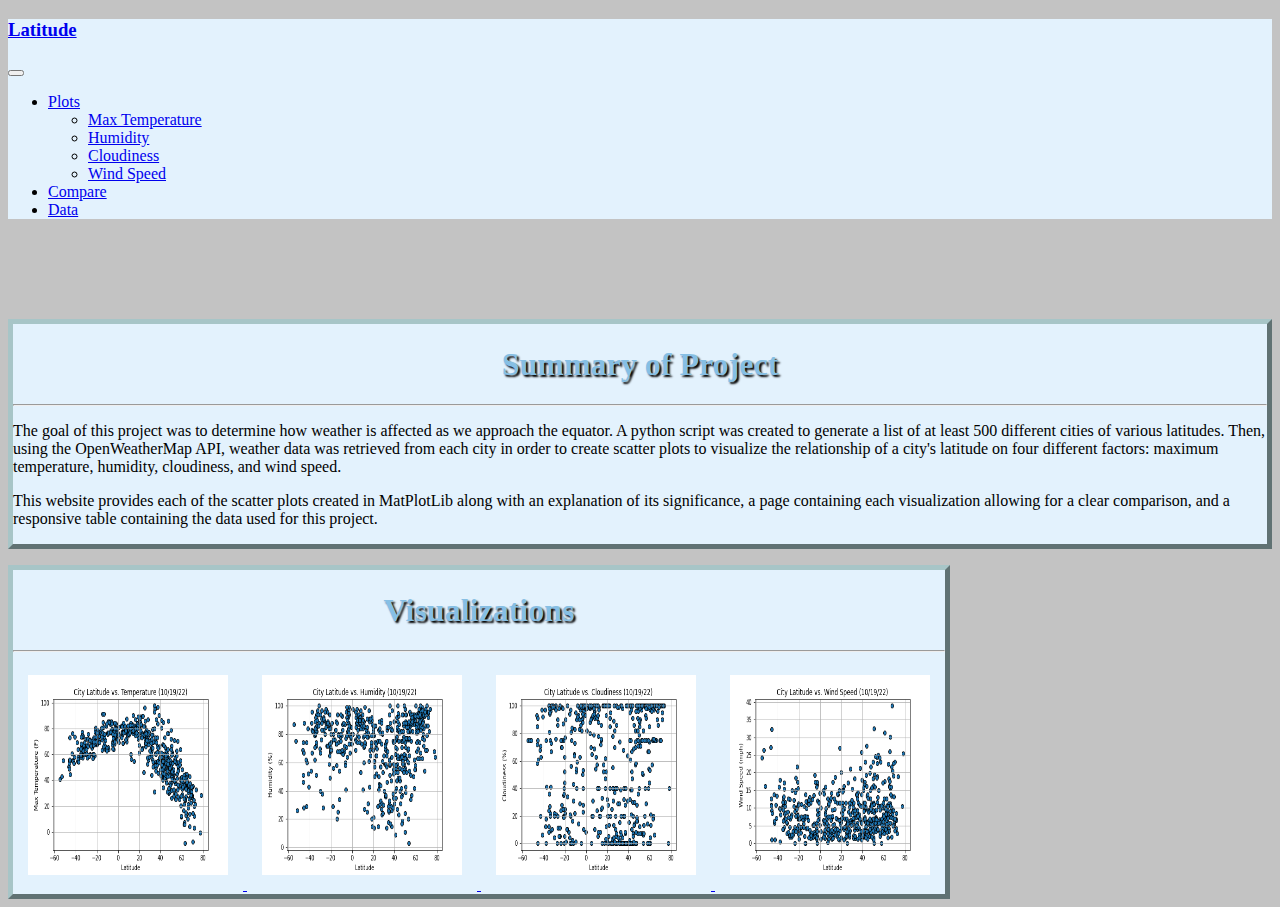
<file: index.html>
<!DOCTYPE html>
<html lang="en-us">
  <head>

    <meta charset="UTF-8">
    <meta name="viewport" content="width=device-width, initial-scale=1.0">
    <meta http-equiv="X-UA-Compatible" content="ie=edge">

    <title>Bootstrap Visualization Dashboard</title>

    <!-- Boostrap Stylesheet -->
    <link href="https://cdn.jsdelivr.net/npm/bootstrap@5.2.3/dist/css/bootstrap.min.css" rel="stylesheet" integrity="sha384-rbsA2VBKQhggwzxH7pPCaAqO46MgnOM80zW1RWuH61DGLwZJEdK2Kadq2F9CUG65" crossorigin="anonymous">

    <!-- Our own CSS stylesheet -->
    <link rel="stylesheet" href="https://mleopol1.github.io/Web-Design-Challenge/assets/css/styles.css" media="screen">

  </head>

  <body class="body">
    <!-- Start of navbar -->
    <nav class="navbar fixed-top navbar-expand-md">
        <span class="navbar-brand mb-0 h1">
          <a href="https://mleopol1.github.io/Web-Design-Challenge/index.html" class="nav-link"><h3><b>Latitude</b></h3></a>
          </span>
        <button type="button" data-bs-toggle="collapse" data-bs-target="#navbarNav" class="navbar-toggler" aria-controls="navbarNav" aria-expanded="false" aria-label="Toggle navigation">
          <span class="navbar-toggler-icon"></span>
        </button>
        <div class="collapse navbar-collapse" id="navbarNav">
            <ul class="navbar-nav">
                <li class="nav-item dropdown">
                    <a href="#" class="nav-link dropdown-toggle" id="navbarDropdown" role="button" data-bs-toggle="dropdown" aria-expanded="false">
                      Plots
                    </a>
                    <ul class="dropdown-menu" aria-labelledby="navbarDropdown">
                      <li><a class="dropdown-item" href="https://mleopol1.github.io/Web-Design-Challenge/visualizations/temp.html">Max Temperature</a></li>
                      <li><a class="dropdown-item" href="https://mleopol1.github.io/Web-Design-Challenge/visualizations/humidity.html">Humidity</a></li>
                      <li><a class="dropdown-item" href="https://mleopol1.github.io/Web-Design-Challenge/visualizations/cloudiness.html">Cloudiness</a></li>
                      <li><a class="dropdown-item" href="https://mleopol1.github.io/Web-Design-Challenge/visualizations/wind.html">Wind Speed</a></li>
                    </ul>
                </li>
                <li class="nav-item">
                    <a href="https://mleopol1.github.io/Web-Design-Challenge/comparison.html" class="nav-link">
                        Compare
                    </a>
                </li>
                <li class="nav-item ">
                    <a href="https://mleopol1.github.io/Web-Design-Challenge/data.html" class="nav-link">
                        Data
                    </a>
                </li>
            </ul>
        </div>
    </nav>
    <!-- End of navbar -->

    <!-- Start of container -->
    <div class="container">
        <div class="row">
            <div class="col-md-8">
                <div class="box1">
                    <h1 class="headers">Summary of Project</h1>
                    <hr>
                    <p>The goal of this project was to determine how weather is affected as we approach the equator. A python script was created to generate a list of at least 500 different cities of various latitudes. Then, using the OpenWeatherMap API, weather data was retrieved from each city in order to create scatter plots to visualize the relationship of a city's latitude on four different factors: maximum temperature, humidity, cloudiness, and wind speed.</p>
                    <p>This website provides each of the scatter plots created in MatPlotLib along with an explanation of its significance, a page containing each visualization allowing for a clear comparison, and a responsive table containing the data used for this project.</p>
                </div>
            </div>
            <div class="col-md-4">
                <div class="visualization_preview">
                    <h1 class="headers">Visualizations</h1>
                    <hr>
                    <a href="https://mleopol1.github.io/Web-Design-Challenge/visualizations/temp.html">
                        <img class="preview" src="assets/images/Lat_vs_Temp.png" alt="Max Temp" title="Latitude vs. Max Temp">
                    </a>
                    <a href="https://mleopol1.github.io/Web-Design-Challenge/visualizations/humidity.html">
                        <img class="preview" src="assets/images/Lat_vs_Humidity.png" alt="Humidity" title="Latitude vs. Humidity">
                    </a>
                    <a href="https://mleopol1.github.io/Web-Design-Challenge/visualizations/cloudiness.html">
                        <img class="preview" src="assets/images/Lat_vs_Cloudiness.png" alt="Cloudiness" title="Latitude vs. Cloudiness">
                    </a>
                    <a href="https://mleopol1.github.io/Web-Design-Challenge/visualizations/wind.html">
                        <img class="preview" src="assets/images/Lat_vs_Wind.png" alt="Wind"
                        title="Latitude vs. Wind Speed">
                    </a>
                </div>  
            </div>
        </div>
    </div>
    <!-- End of container -->

    <!-- jQuery CDN -->
    <script src="https://code.jquery.com/jquery-3.6.1.js" integrity="sha256-3zlB5s2uwoUzrXK3BT7AX3FyvojsraNFxCc2vC/7pNI=" crossorigin="anonymous"></script>

    <!-- Bootstrap CDN -->
    <script src="https://cdn.jsdelivr.net/npm/bootstrap@5.2.3/dist/js/bootstrap.bundle.min.js"></script>
  </body>

</html>
</file>
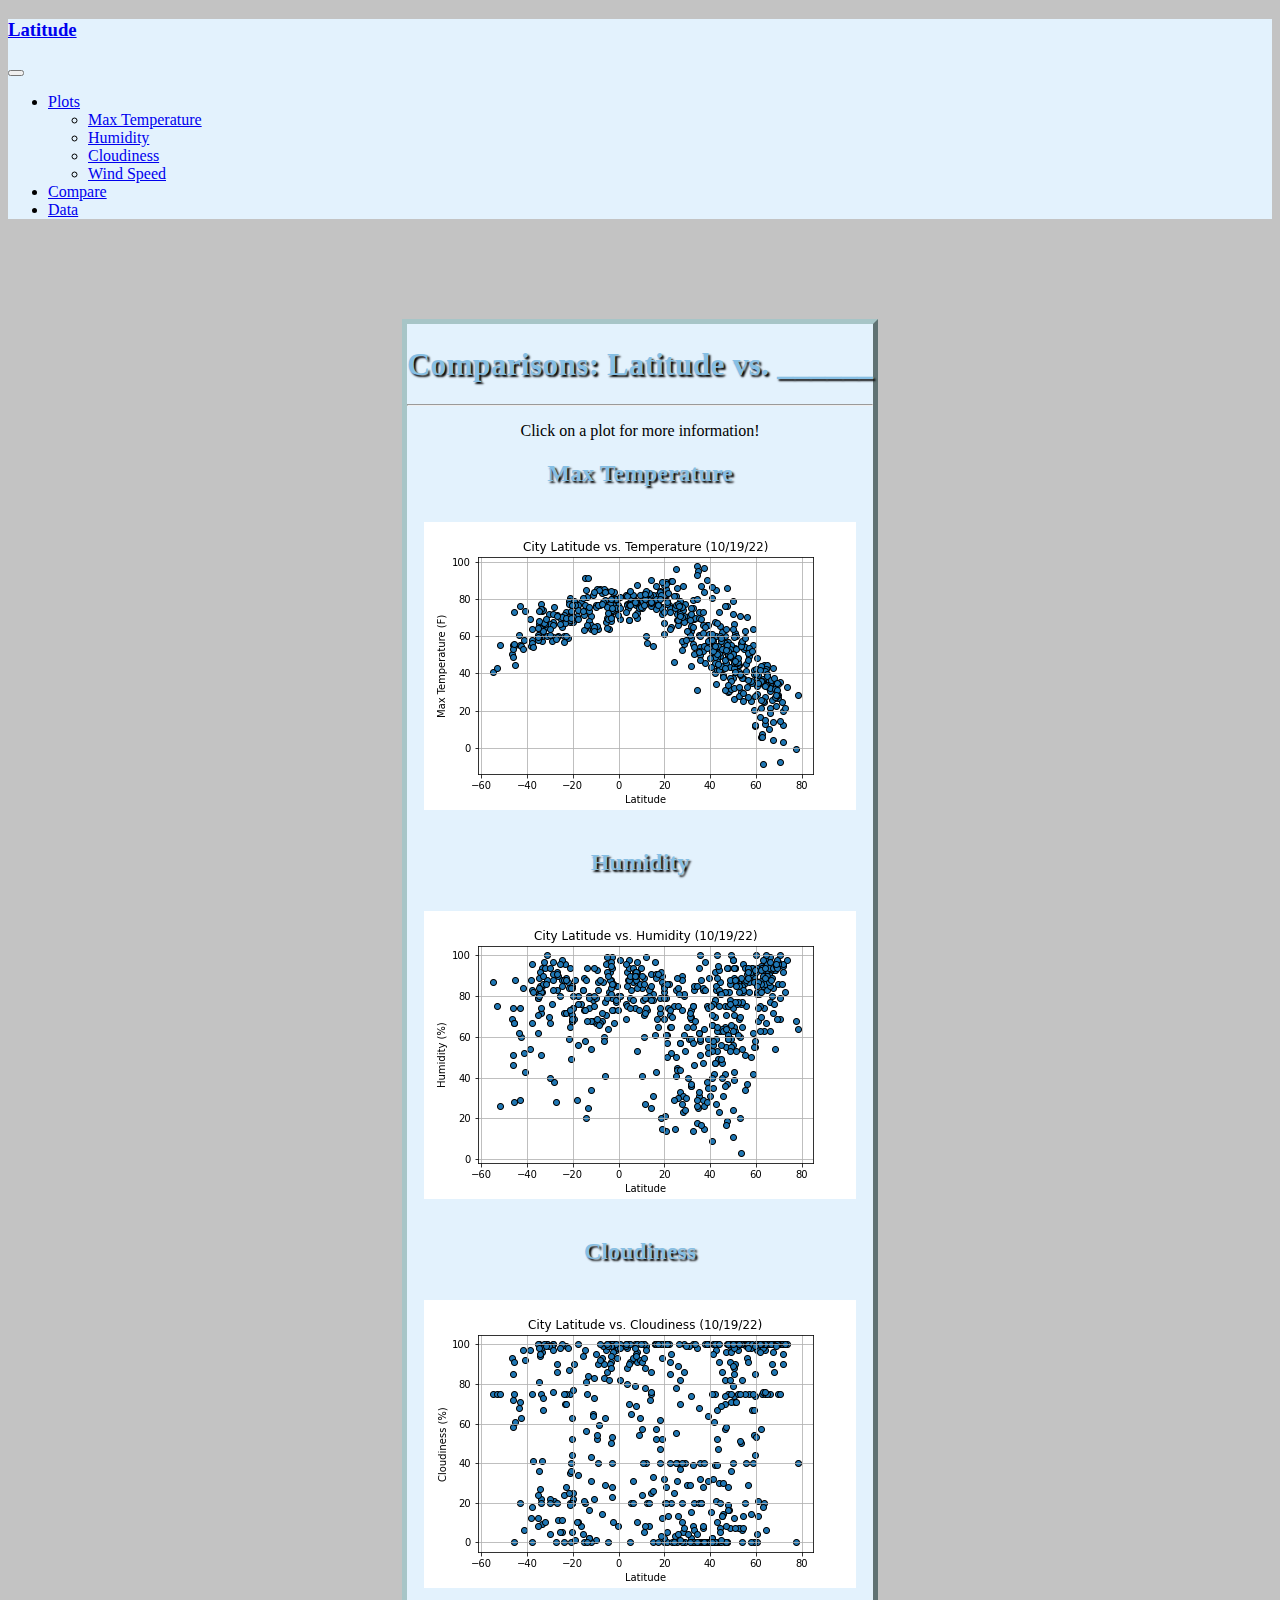
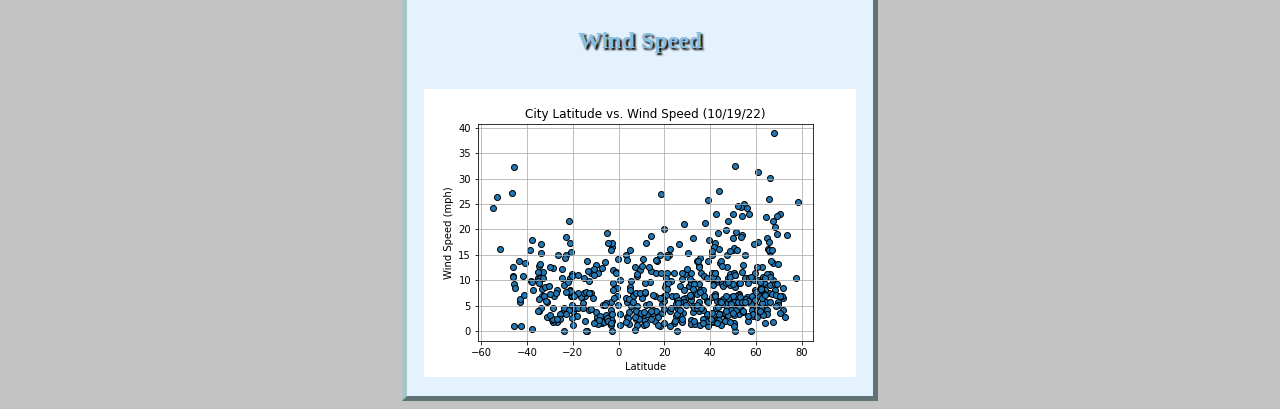
<file: comparison.html>
<!DOCTYPE html>
<html lang="en-us">
  <head>

    <meta charset="UTF-8">
    <meta name="viewport" content="width=device-width, initial-scale=1.0">
    <meta http-equiv="X-UA-Compatible" content="ie=edge">

    <!-- Add a title here -->

    <!-- Boostrap Stylesheet -->
    <link href="https://cdn.jsdelivr.net/npm/bootstrap@5.2.3/dist/css/bootstrap.min.css" rel="stylesheet" integrity="sha384-rbsA2VBKQhggwzxH7pPCaAqO46MgnOM80zW1RWuH61DGLwZJEdK2Kadq2F9CUG65" crossorigin="anonymous">

    <!-- Our own CSS stylesheet -->
    <link rel="stylesheet" href="https://mleopol1.github.io/Web-Design-Challenge/assets/css/styles.css" media="screen">

  </head>

  <body class="body">
    <!-- Start of navbar -->
    <nav class="navbar fixed-top navbar-expand-md">
      <span class="navbar-brand mb-0 h1">
        <a href="https://mleopol1.github.io/Web-Design-Challenge/index.html" class="nav-link"><h3><b>Latitude</b></h3></a>
        </span>
      <button type="button" data-bs-toggle="collapse" data-bs-target="#navbarNav" class="navbar-toggler" aria-controls="navbarNav" aria-expanded="false" aria-label="Toggle navigation">
        <span class="navbar-toggler-icon"></span>
      </button>
      <div class="collapse navbar-collapse" id="navbarNav">
          <ul class="navbar-nav">
              <li class="nav-item dropdown">
                  <a href="#" class="nav-link dropdown-toggle" id="navbarDropdown" role="button" data-bs-toggle="dropdown" aria-expanded="false">
                    Plots
                  </a>
                  <ul class="dropdown-menu" aria-labelledby="navbarDropdown">
                    <li><a class="dropdown-item" href="https://mleopol1.github.io/Web-Design-Challenge/visualizations/temp.html">Max Temperature</a></li>
                    <li><a class="dropdown-item" href="https://mleopol1.github.io/Web-Design-Challenge/visualizations/humidity.html">Humidity</a></li>
                    <li><a class="dropdown-item" href="https://mleopol1.github.io/Web-Design-Challenge/visualizations/cloudiness.html">Cloudiness</a></li>
                    <li><a class="dropdown-item" href="https://mleopol1.github.io/Web-Design-Challenge/visualizations/wind.html">Wind Speed</a></li>
                  </ul>
              </li>
              <li class="nav-item active">
                  <a href="https://mleopol1.github.io/Web-Design-Challenge/comparison.html" class="nav-link active">
                      Compare
                  </a>
              </li>
              <li class="nav-item ">
                  <a href="https://mleopol1.github.io/Web-Design-Challenge/data.html" class="nav-link">
                      Data
                  </a>
              </li>
          </ul>
      </div>
  </nav>
    <!-- End of navbar -->

    <!-- Start of container -->
<div class="container">
    <div class="comparisons">
        <h1 class="headers">Comparisons: Latitude vs. ______</h1>
        <hr>
        <p><center>Click on a plot for more information!</center></p>
        <div class="row">
            <div class="col-sm-12 col-md-6">
                <h2 class="compare_headers">Max Temperature</h2>
                <a href="https://mleopol1.github.io/Web-Design-Challenge/visualizations/temp.html">
                    <center><img class="compare" src="https://mleopol1.github.io/Web-Design-Challenge/assets/images/Lat_vs_Temp.png" alt="Max Temp" title="Latitude vs. Max Temp"></center>
                </a>
            </div>
            <div class="col-sm-12 col-md-6">
                <h2 class="compare_headers">Humidity</h2>
                <a href="https://mleopol1.github.io/Web-Design-Challenge/visualizations/humidity.html">
                    <center><img class="compare" src="https://mleopol1.github.io/Web-Design-Challenge/assets/images/Lat_vs_Humidity.png" alt="Humidity" title="Latitude vs. Humidity"></center>
                </a>
            </div>
        </div>
        <div class="row">
            <div class="col-sm-12 col-md-6">
                <h2 class="compare_headers">Cloudiness</h2>
                <a href="https://mleopol1.github.io/Web-Design-Challenge/visualizations/cloudiness.html">
                    <center><img class="compare" src="https://mleopol1.github.io/Web-Design-Challenge/assets/images/Lat_vs_Cloudiness.png" alt="Cloudiness" title="Latitude vs. Cloudiness"></center>
                </a>
            </div>
            <div class="col-sm-12 col-md-6">
                <h2 class="compare_headers">Wind Speed</h2>
                <a href="https://mleopol1.github.io/Web-Design-Challenge/visualizations/wind.html">
                    <center><img class="compare" src="https://mleopol1.github.io/Web-Design-Challenge/assets/images/Lat_vs_Wind.png" alt="Wind Speed" title="Latitude vs. Wind Speed"></center>
                </a>
            </div>
        </div>
    </div>  
</div>
    <!-- End of container -->

    <!-- jQuery CDN -->
    <script src="https://code.jquery.com/jquery-3.6.1.js" integrity="sha256-3zlB5s2uwoUzrXK3BT7AX3FyvojsraNFxCc2vC/7pNI=" crossorigin="anonymous"></script>

    <!-- Bootstrap CDN -->
    <script src="https://cdn.jsdelivr.net/npm/bootstrap@5.2.3/dist/js/bootstrap.bundle.min.js"></script>
  </body>

</html>
</file>
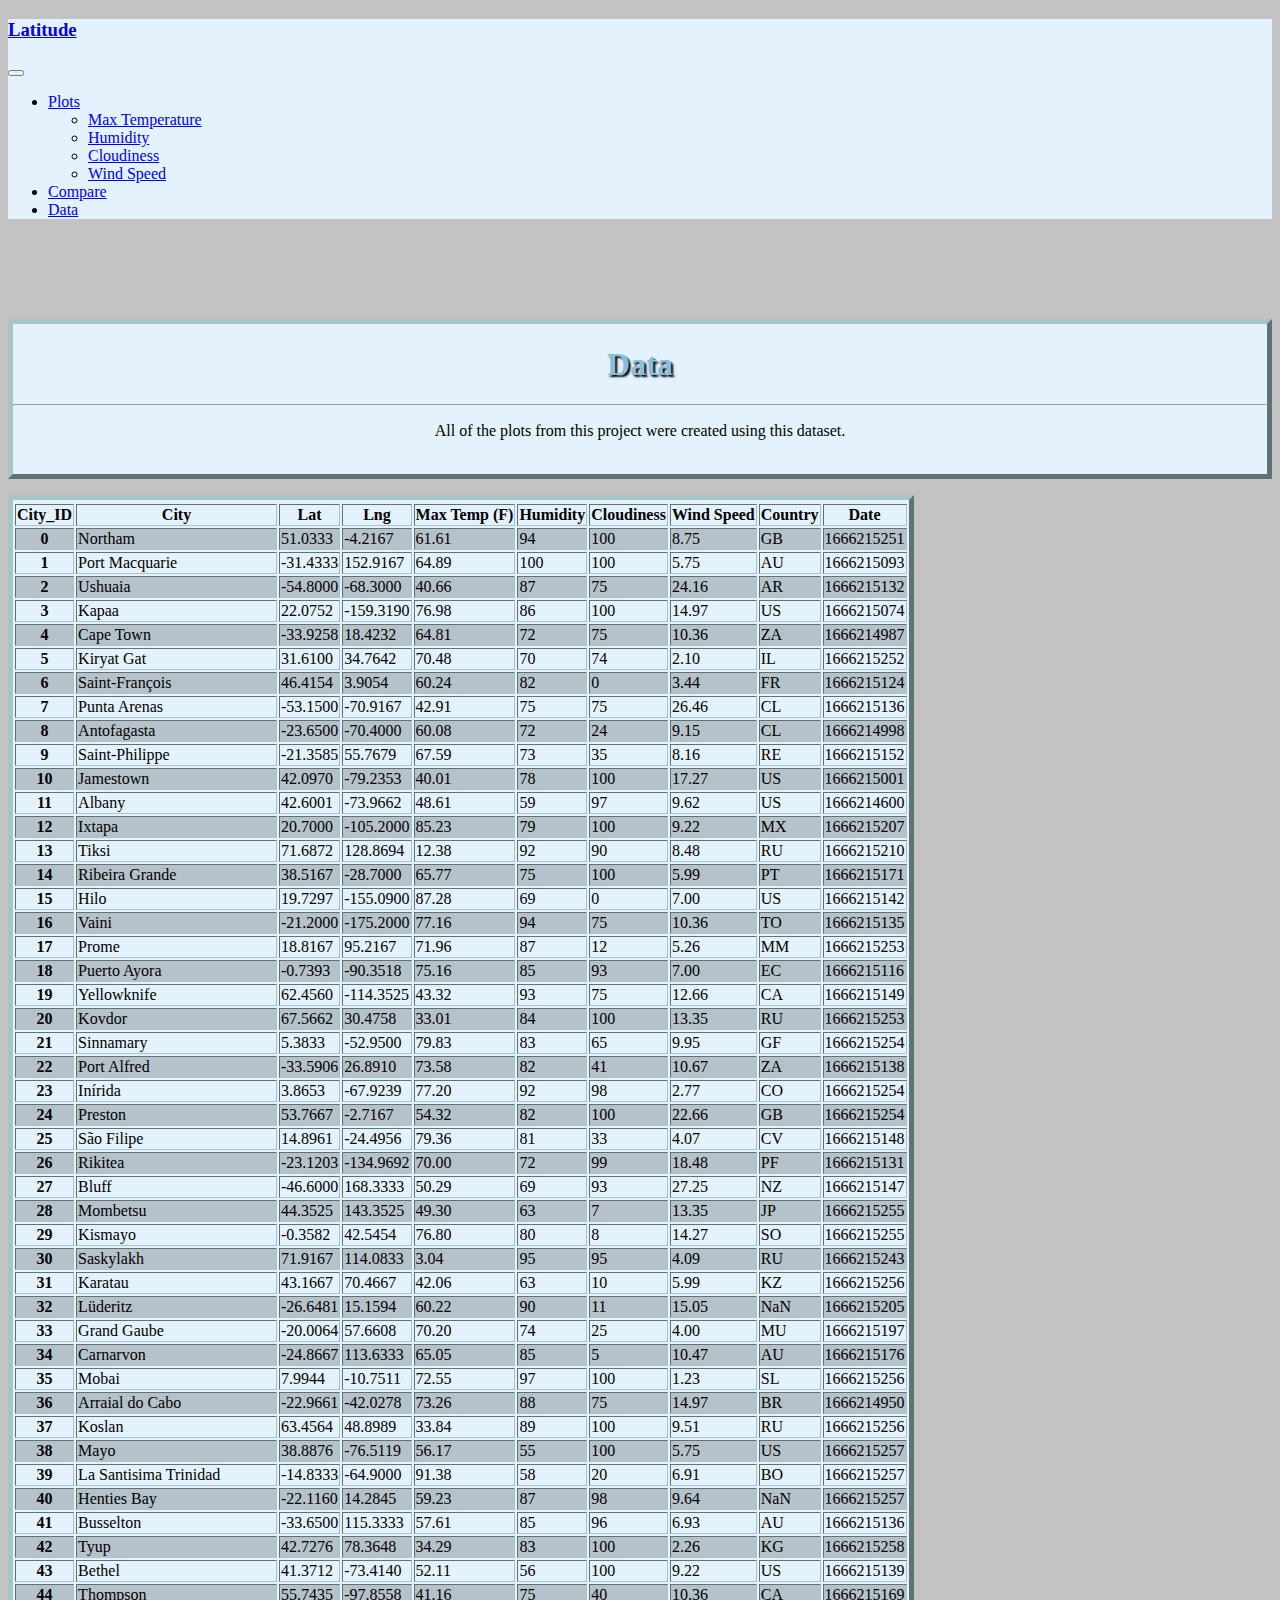
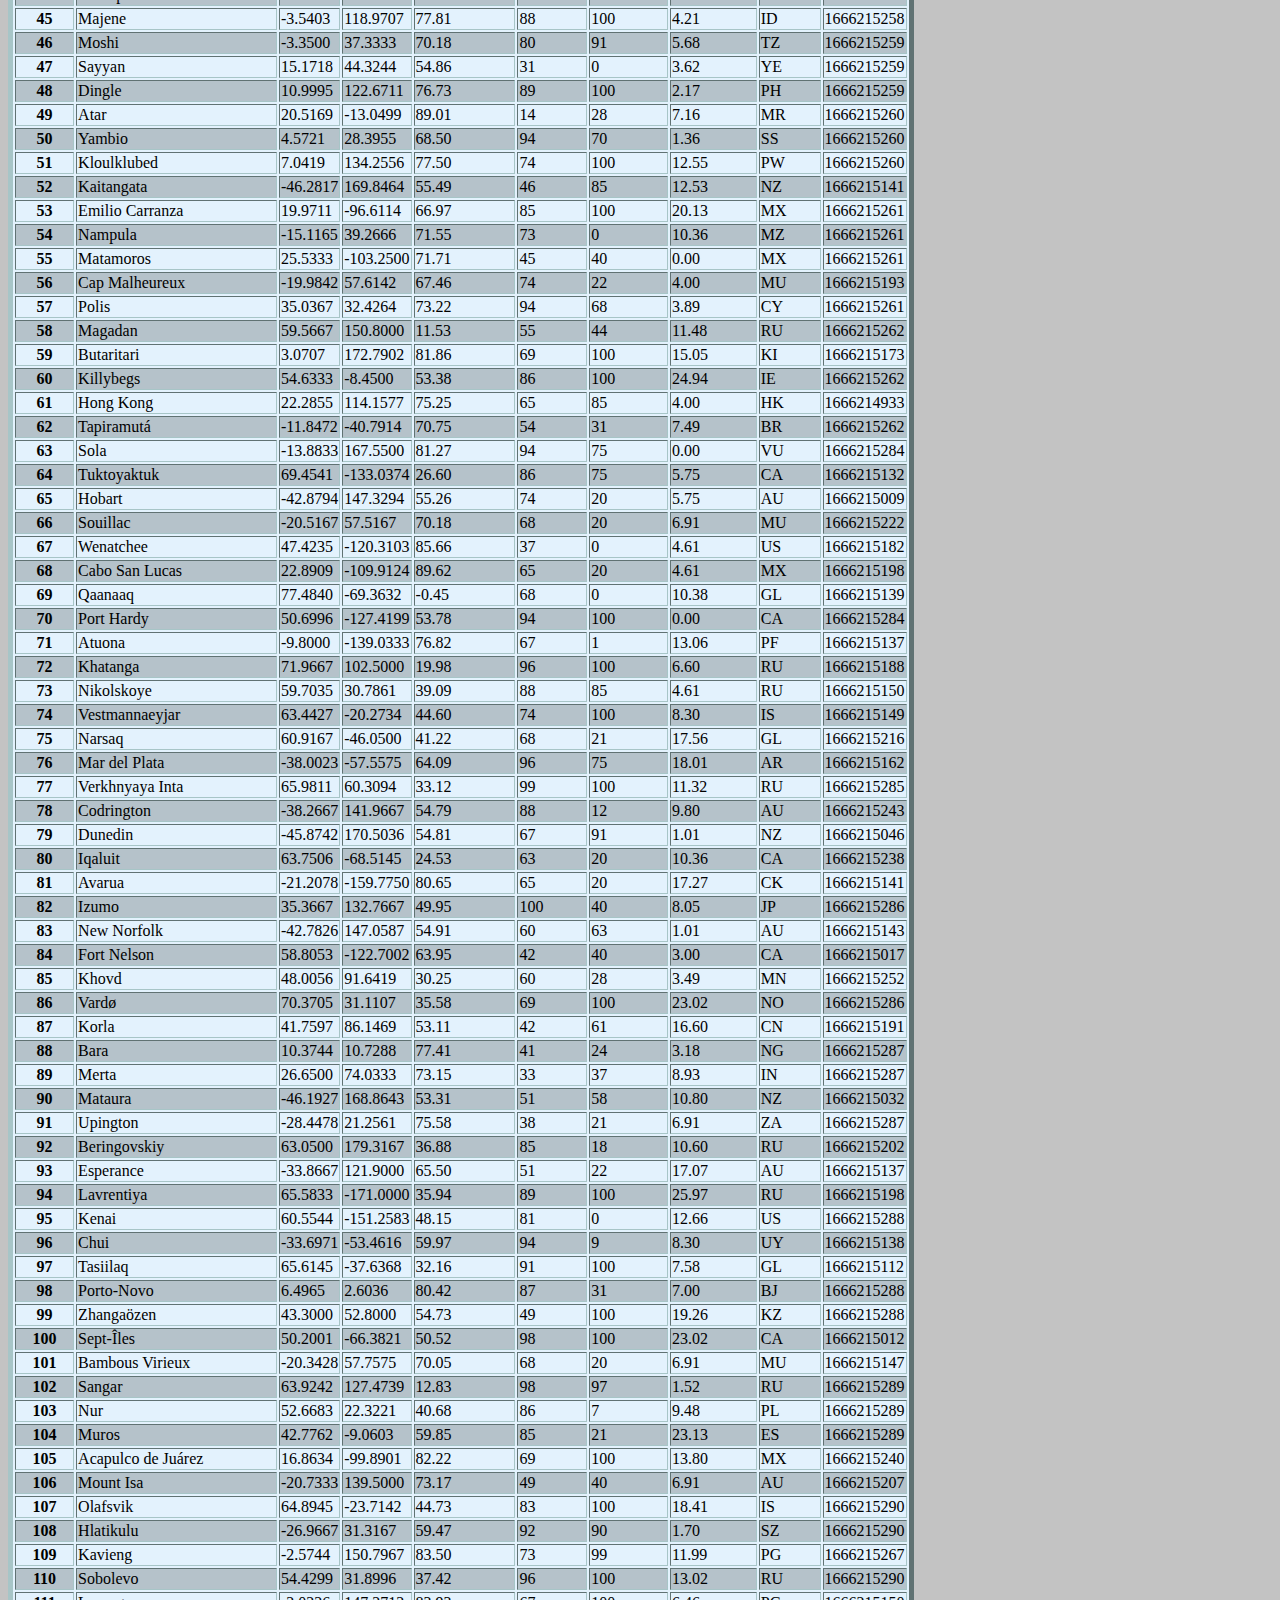
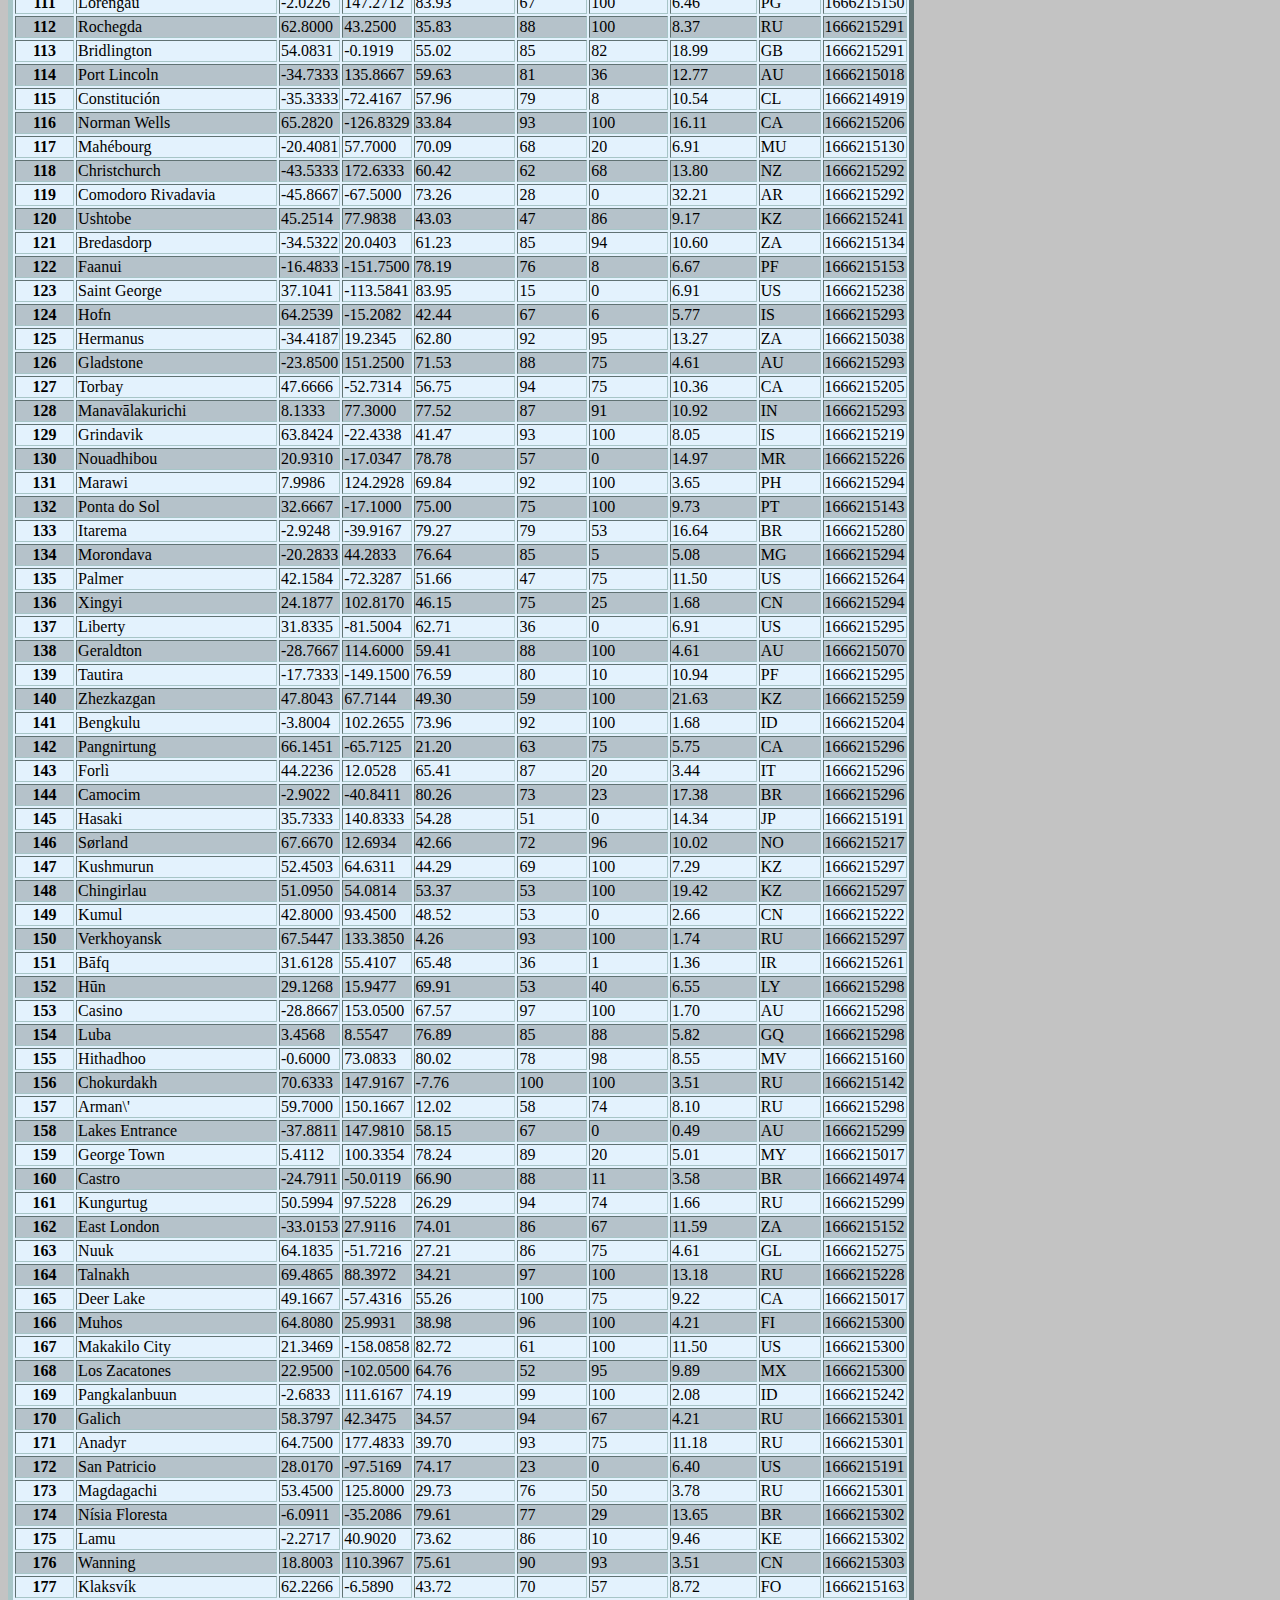
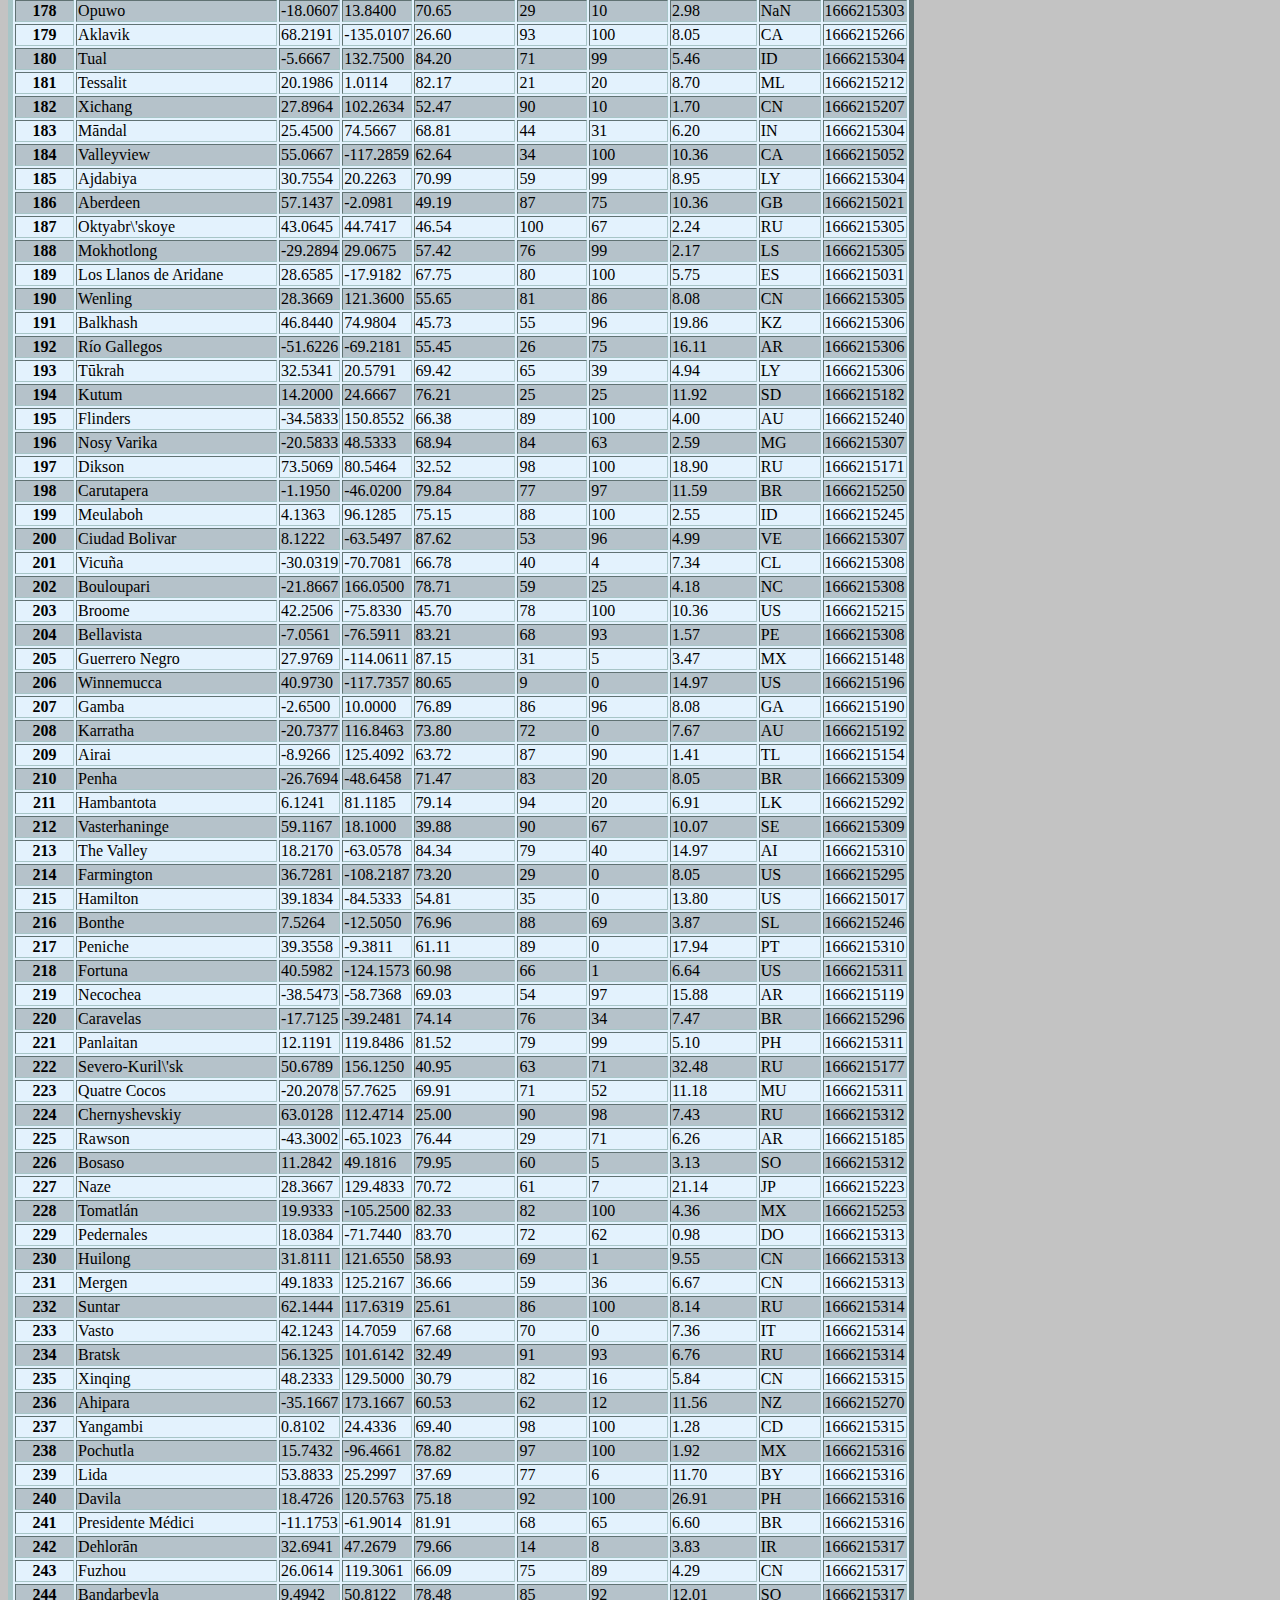
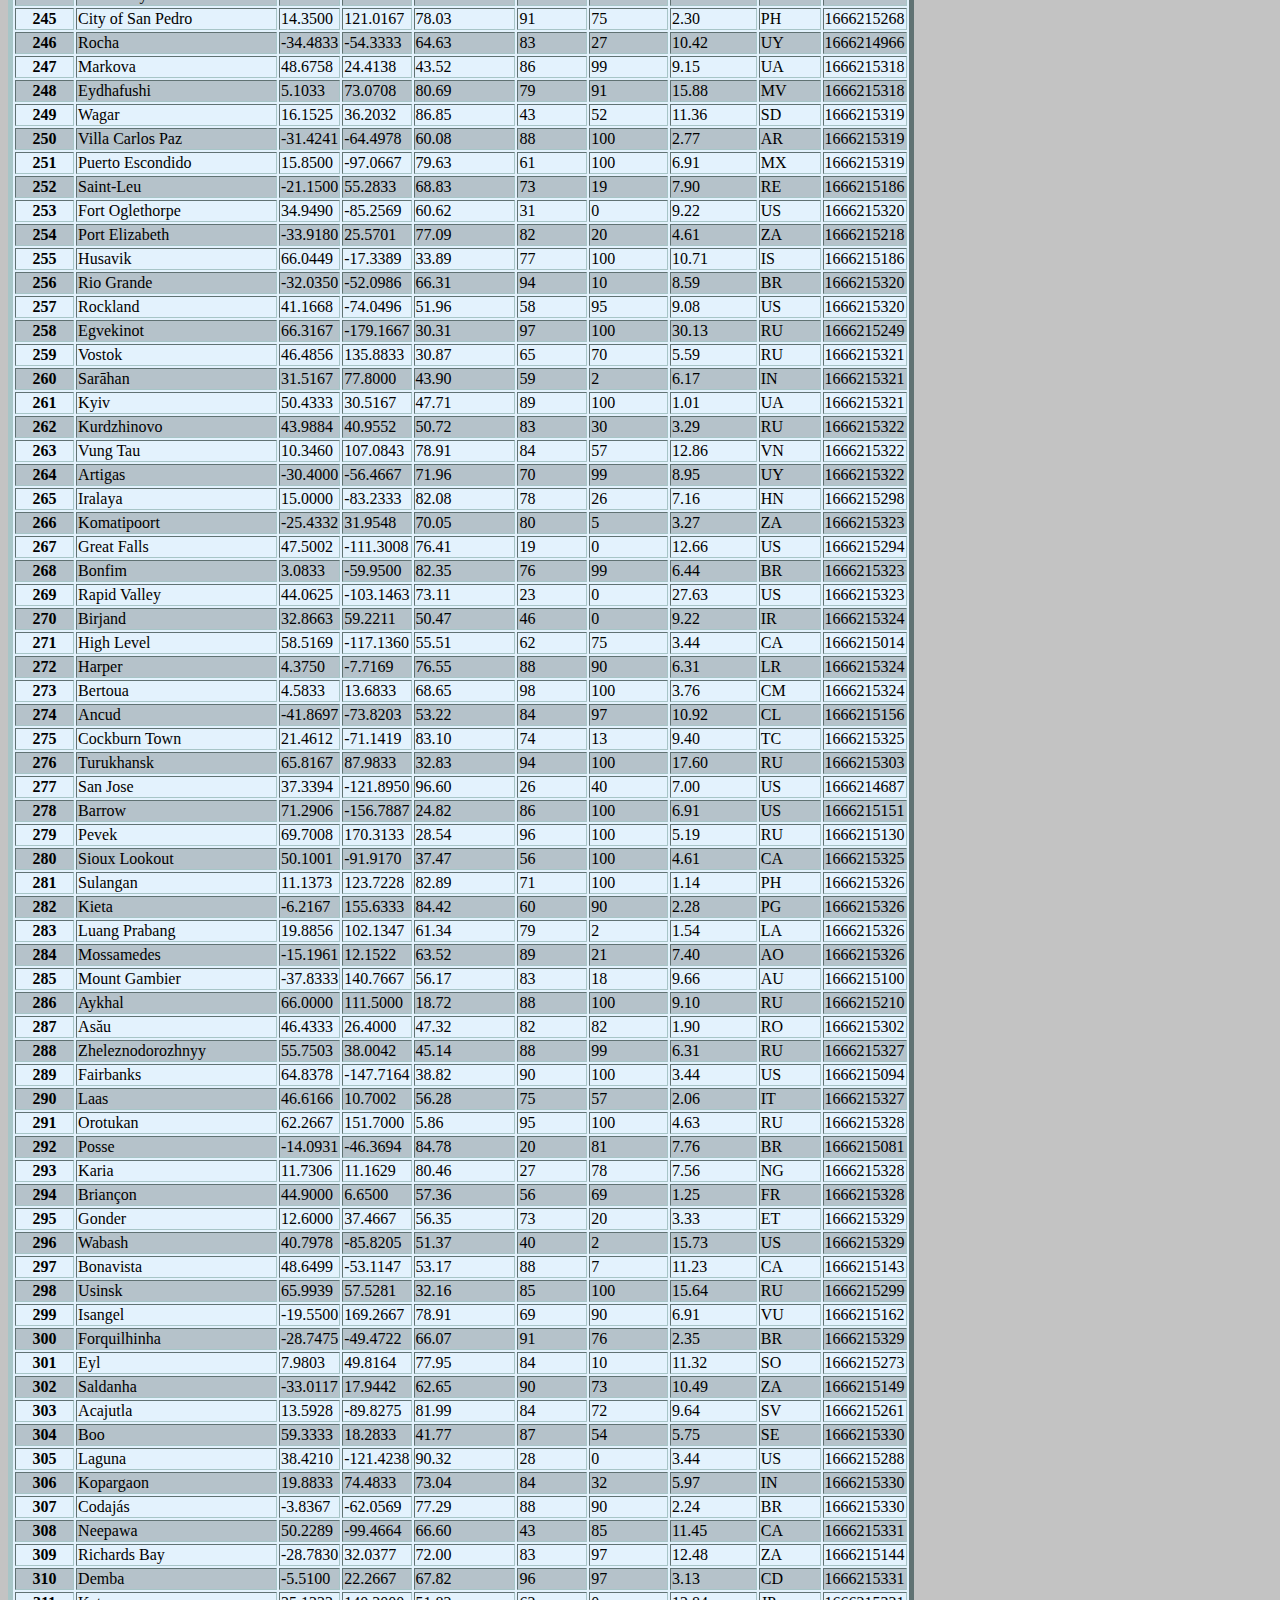
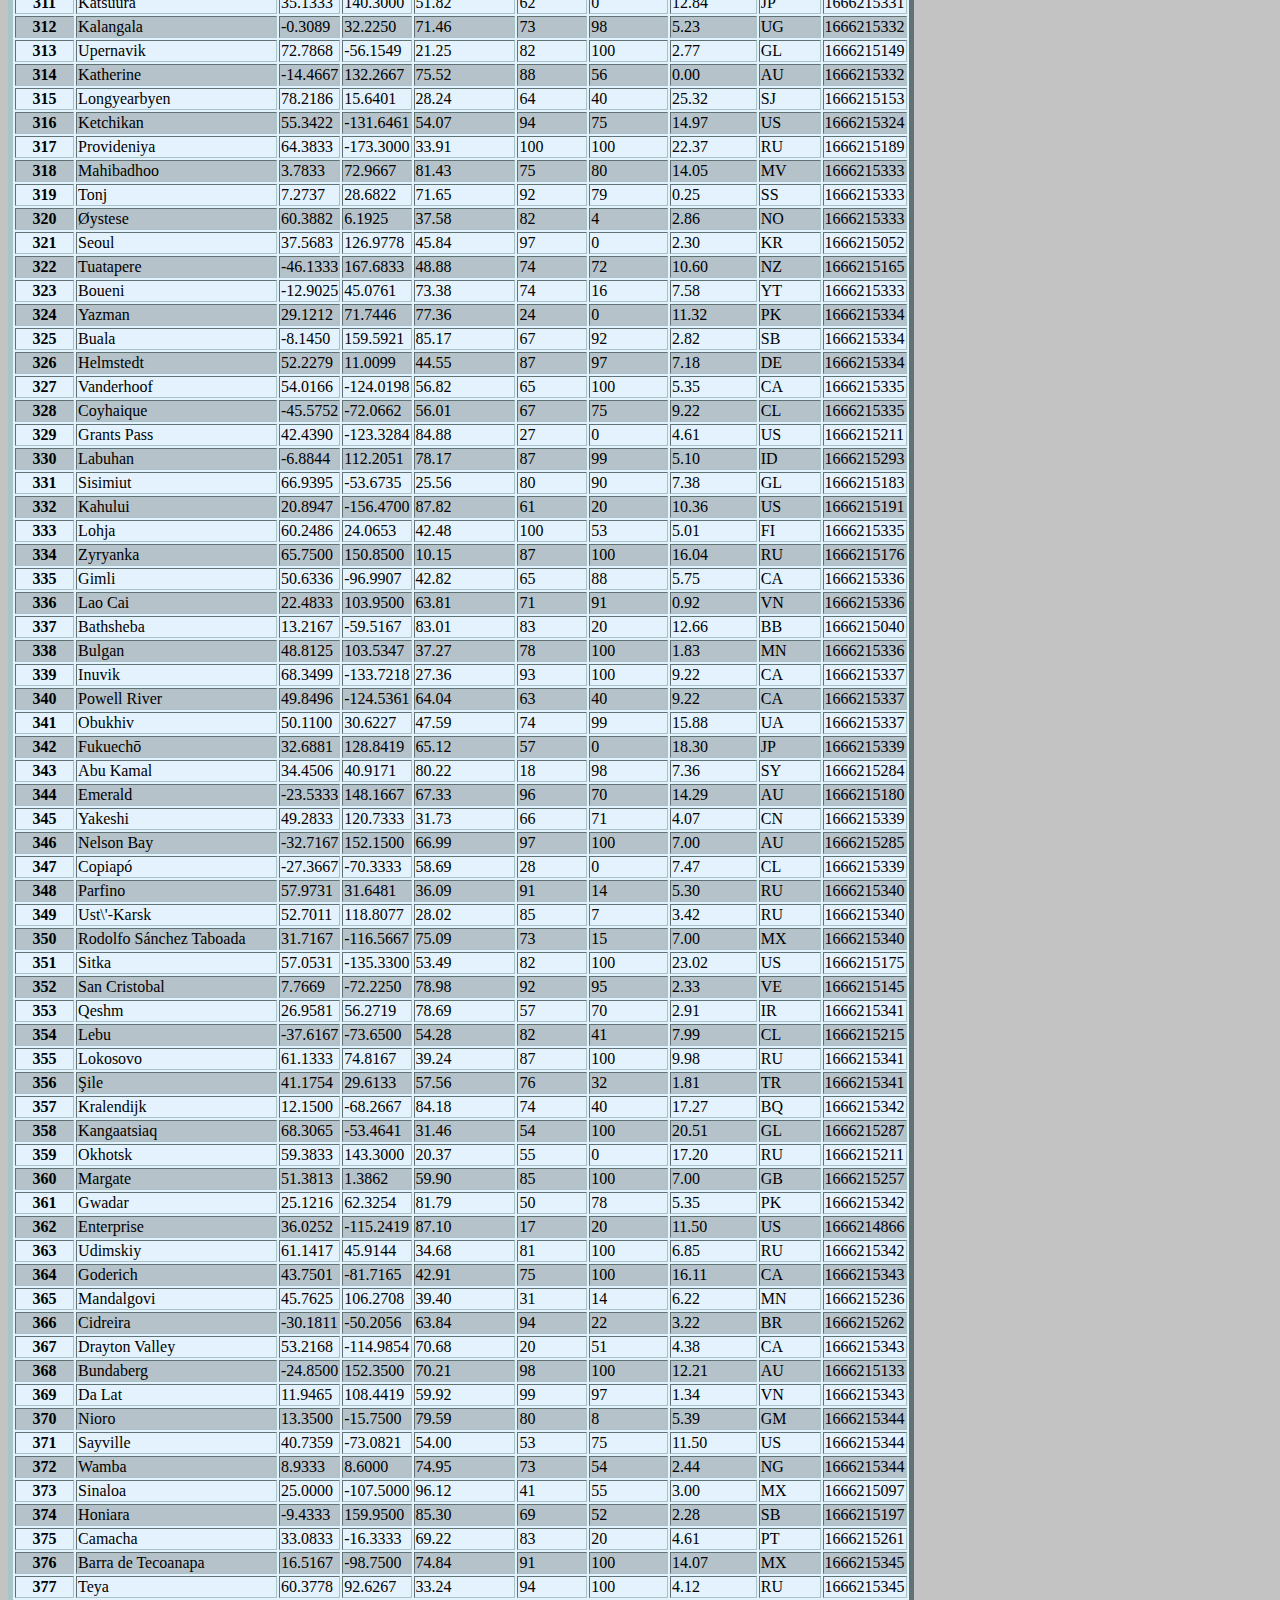
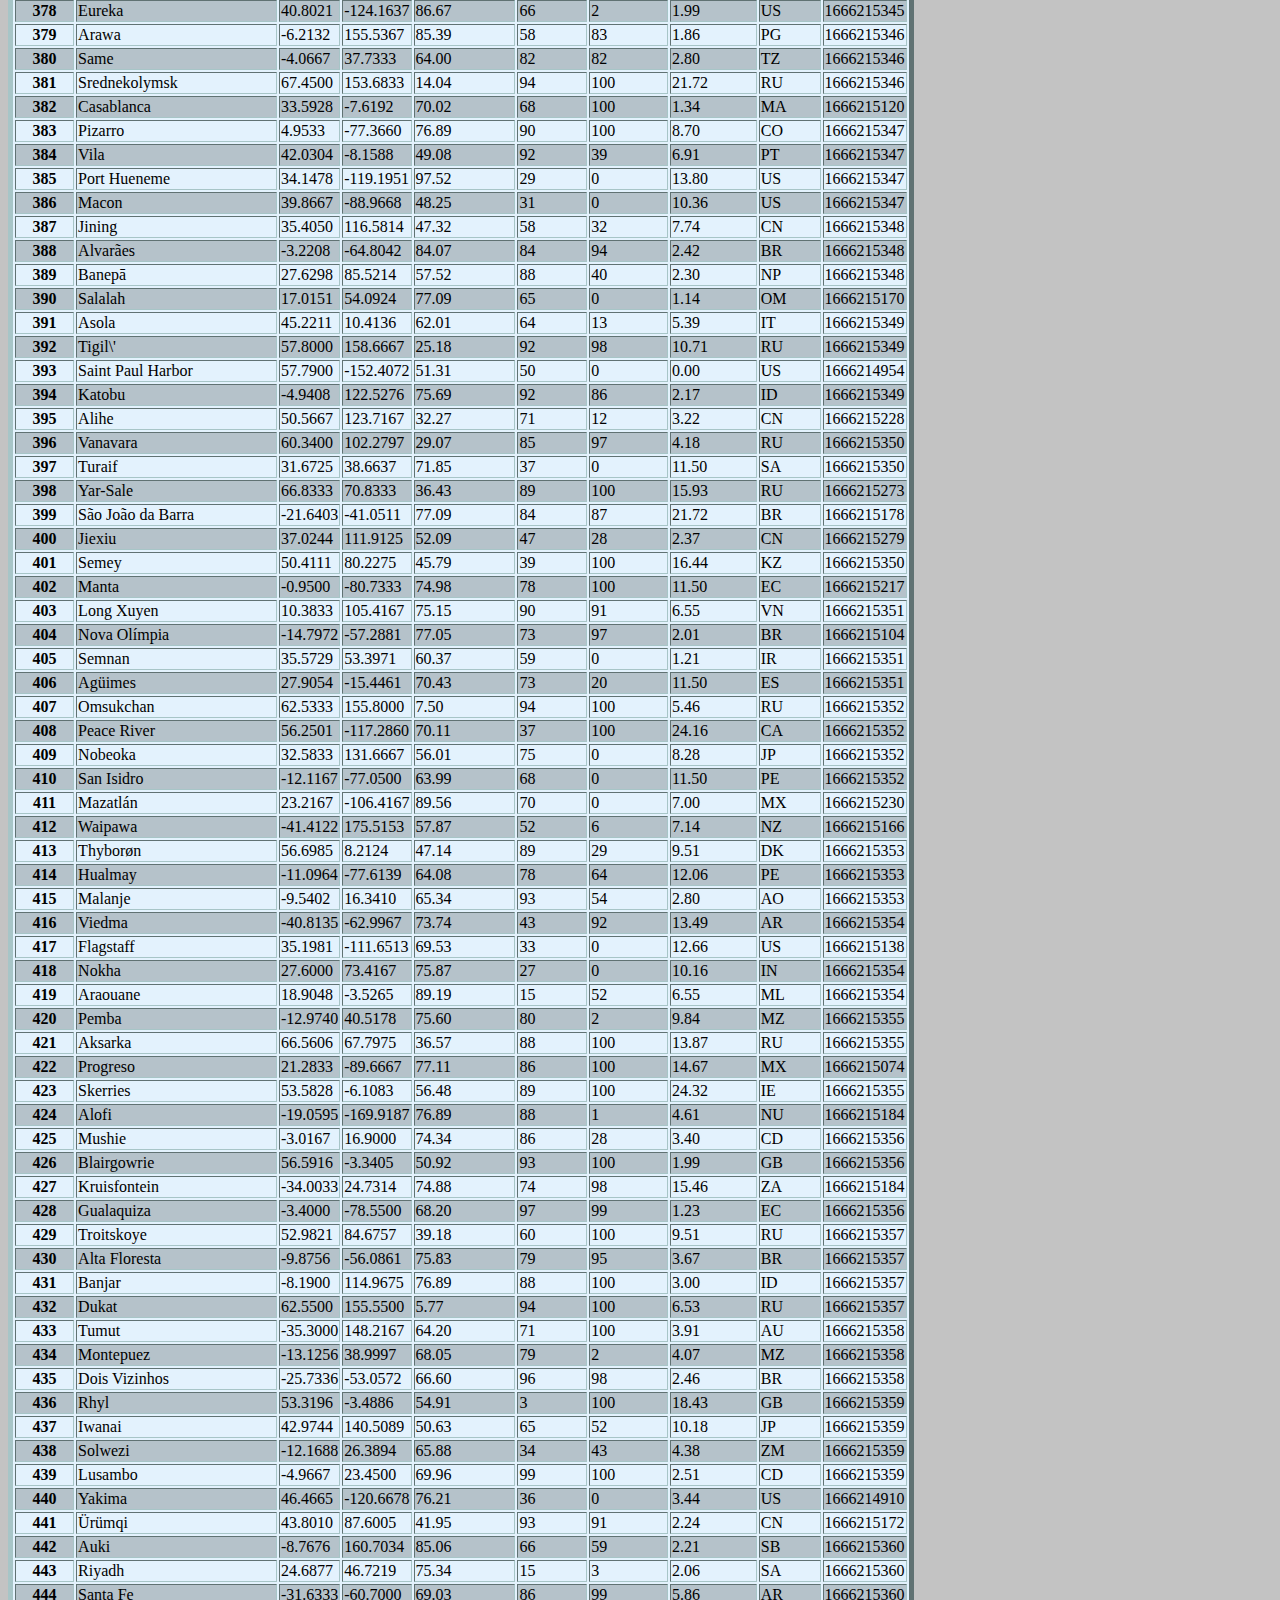
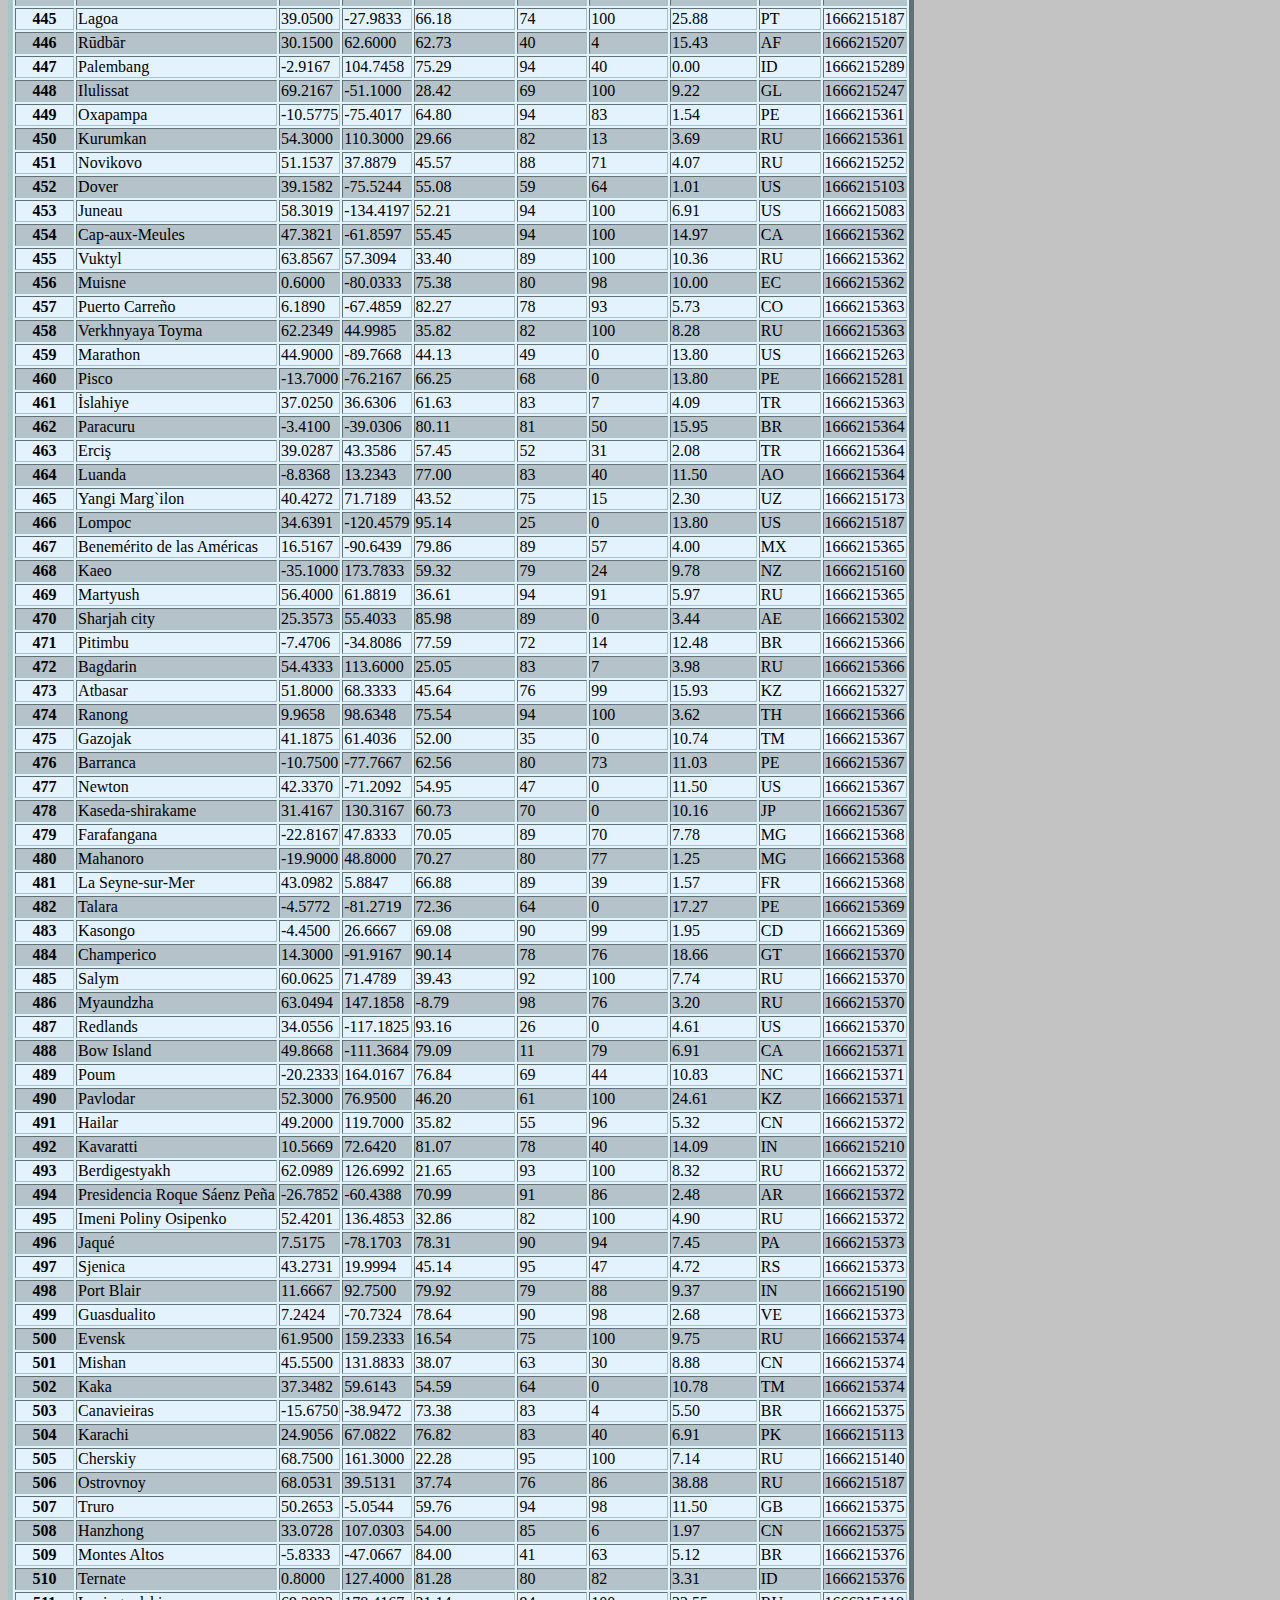
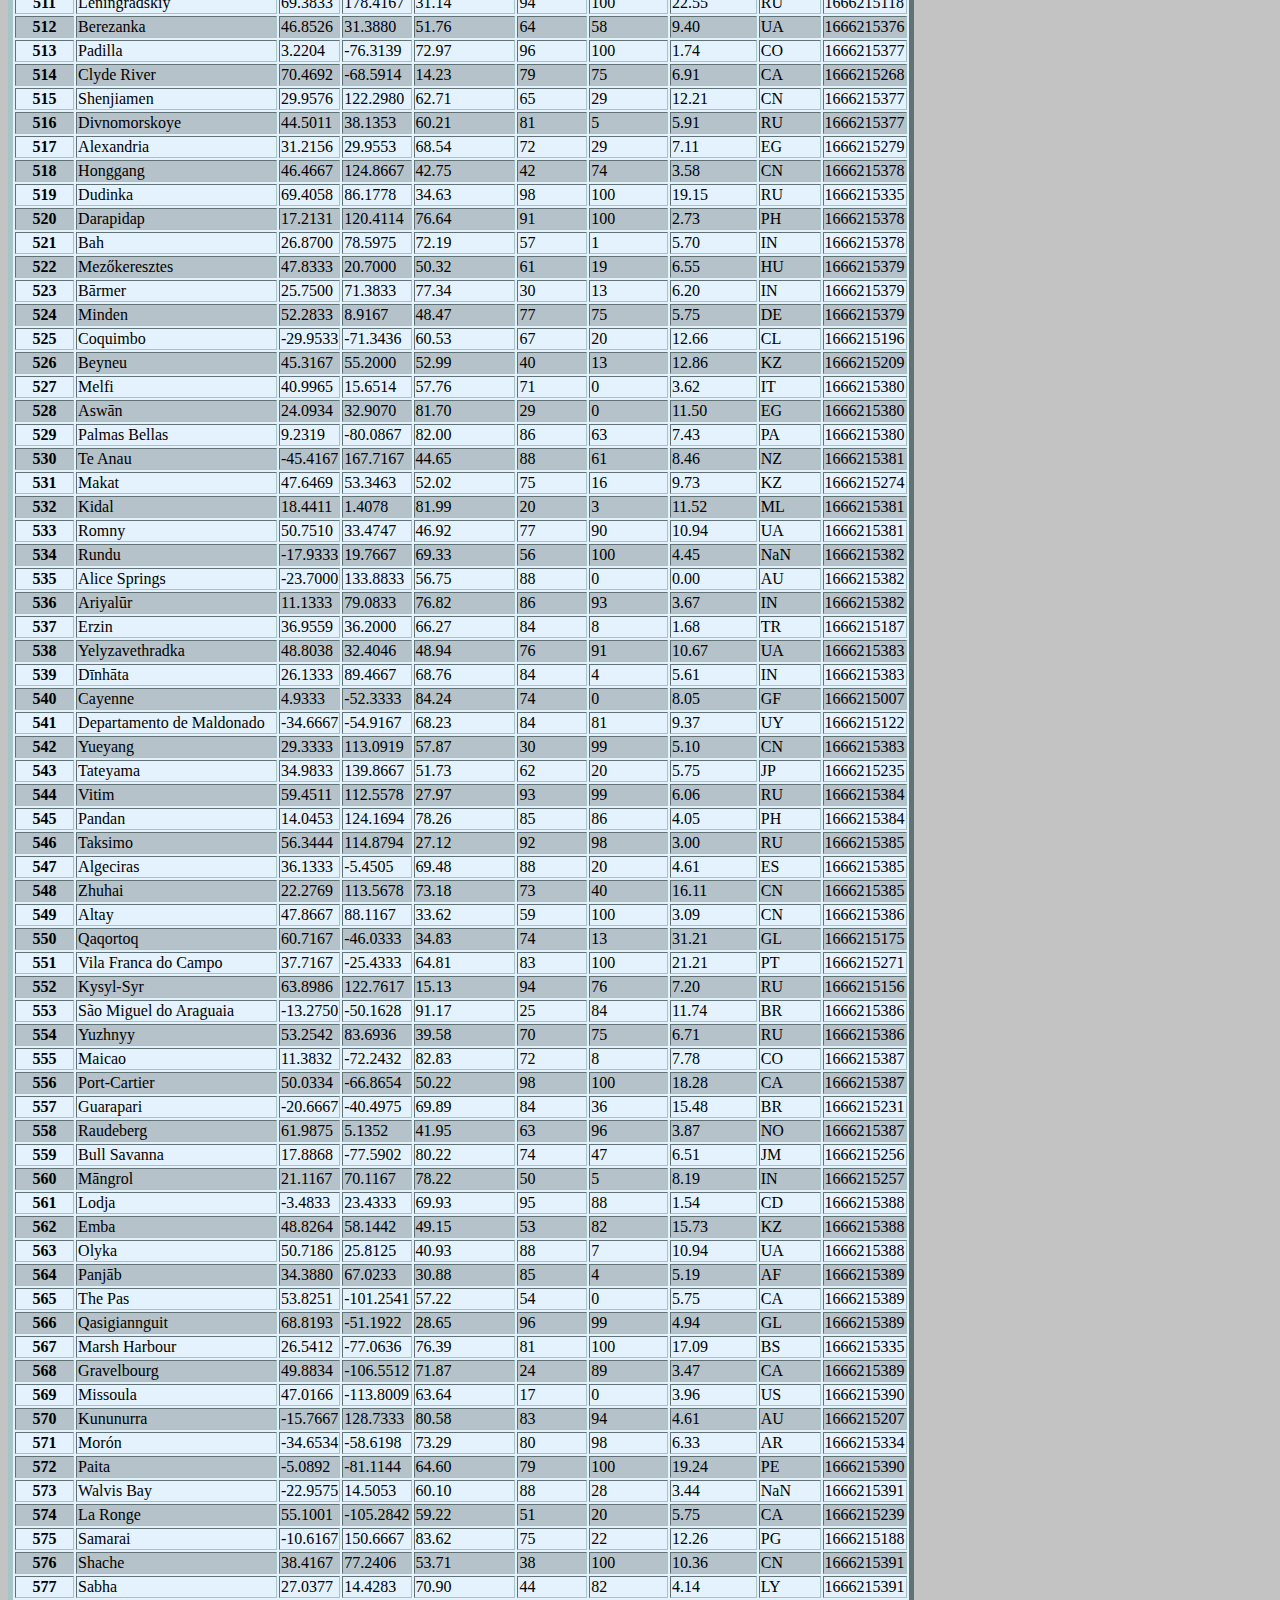
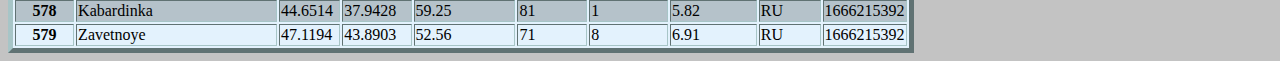
<file: data.html>
<!DOCTYPE html>
<html lang="en-us">
  <head>

    <meta charset="UTF-8">
    <meta name="viewport" content="width=device-width, initial-scale=1.0">
    <meta http-equiv="X-UA-Compatible" content="ie=edge">

    <!-- Add a title here -->

    <!-- Boostrap Stylesheet -->
    <link href="https://cdn.jsdelivr.net/npm/bootstrap@5.2.3/dist/css/bootstrap.min.css" rel="stylesheet" integrity="sha384-rbsA2VBKQhggwzxH7pPCaAqO46MgnOM80zW1RWuH61DGLwZJEdK2Kadq2F9CUG65" crossorigin="anonymous">

    <!-- Our own CSS stylesheet -->
    <link rel="stylesheet" href="https://mleopol1.github.io/Web-Design-Challenge/assets/css/styles.css" media="screen">

  </head>

  <body class="body">
    <!-- Start of navbar -->
    <nav class="navbar fixed-top navbar-expand-md">
        <span class="navbar-brand mb-0 h1">
          <a href="https://mleopol1.github.io/Web-Design-Challenge/index.html" class="nav-link"><h3><b>Latitude</b></h3></a>
          </span>
        <button type="button" data-bs-toggle="collapse" data-bs-target="#navbarNav" class="navbar-toggler" aria-controls="navbarNav" aria-expanded="false" aria-label="Toggle navigation">
          <span class="navbar-toggler-icon"></span>
        </button>
        <div class="collapse navbar-collapse" id="navbarNav">
            <ul class="navbar-nav">
                <li class="nav-item dropdown">
                    <a href="#" class="nav-link dropdown-toggle" id="navbarDropdown" role="button" data-bs-toggle="dropdown" aria-expanded="false">
                      Plots
                    </a>
                    <ul class="dropdown-menu" aria-labelledby="navbarDropdown">
                      <li><a class="dropdown-item" href="https://mleopol1.github.io/Web-Design-Challenge/visualizations/temp.html">Max Temperature</a></li>
                      <li><a class="dropdown-item" href="https://mleopol1.github.io/Web-Design-Challenge/visualizations/humidity.html">Humidity</a></li>
                      <li><a class="dropdown-item" href="https://mleopol1.github.io/Web-Design-Challenge/visualizations/cloudiness.html">Cloudiness</a></li>
                      <li><a class="dropdown-item" href="https://mleopol1.github.io/Web-Design-Challenge/visualizations/wind.html">Wind Speed</a></li>
                    </ul>
                </li>
                <li class="nav-item">
                    <a href="https://mleopol1.github.io/Web-Design-Challenge/comparison.html" class="nav-link">
                        Compare
                    </a>
                </li>
                <li class="nav-item active">
                    <a href="https://mleopol1.github.io/Web-Design-Challenge/data.html" class="nav-link active">
                        Data
                    </a>
                </li>
            </ul>
        </div>
    </nav>
    <!-- End of navbar -->

    <!-- Start of container -->
  <div class="container">
    <div class="data_header">
      <h1 class="headers">Data</h1>
      <hr>
      <p class="data_p">All of the plots from this project were created using this dataset.</p>
      <br>
    </div>
      <div class="data">
        <table border="1" class="dataframe table table-stripped">  <thead>    <tr style="text-align: right;"> </tr>    <tr>      <th>City_ID</th>      <th>City</th>      <th>Lat</th>      <th>Lng</th>      <th>Max Temp (F)</th>      <th>Humidity</th>      <th>Cloudiness</th>      <th>Wind Speed</th>      <th>Country</th>      <th>Date</th>    </tr>  </thead>  <tbody>    <tr>      <th>0</th>      <td>Northam</td>      <td>51.0333</td>      <td>-4.2167</td>      <td>61.61</td>      <td>94</td>      <td>100</td>      <td>8.75</td>      <td>GB</td>      <td>1666215251</td>    </tr>    <tr>      <th>1</th>      <td>Port Macquarie</td>      <td>-31.4333</td>      <td>152.9167</td>      <td>64.89</td>      <td>100</td>      <td>100</td>      <td>5.75</td>      <td>AU</td>      <td>1666215093</td>    </tr>    <tr>      <th>2</th>      <td>Ushuaia</td>      <td>-54.8000</td>      <td>-68.3000</td>      <td>40.66</td>      <td>87</td>      <td>75</td>      <td>24.16</td>      <td>AR</td>      <td>1666215132</td>    </tr>    <tr>      <th>3</th>      <td>Kapaa</td>      <td>22.0752</td>      <td>-159.3190</td>      <td>76.98</td>      <td>86</td>      <td>100</td>      <td>14.97</td>      <td>US</td>      <td>1666215074</td>    </tr>    <tr>      <th>4</th>      <td>Cape Town</td>      <td>-33.9258</td>      <td>18.4232</td>      <td>64.81</td>      <td>72</td>      <td>75</td>      <td>10.36</td>      <td>ZA</td>      <td>1666214987</td>    </tr>    <tr>      <th>5</th>      <td>Kiryat Gat</td>      <td>31.6100</td>      <td>34.7642</td>      <td>70.48</td>      <td>70</td>      <td>74</td>      <td>2.10</td>      <td>IL</td>      <td>1666215252</td>    </tr>    <tr>      <th>6</th>      <td>Saint-François</td>      <td>46.4154</td>      <td>3.9054</td>      <td>60.24</td>      <td>82</td>      <td>0</td>      <td>3.44</td>      <td>FR</td>      <td>1666215124</td>    </tr>    <tr>      <th>7</th>      <td>Punta Arenas</td>      <td>-53.1500</td>      <td>-70.9167</td>      <td>42.91</td>      <td>75</td>      <td>75</td>      <td>26.46</td>      <td>CL</td>      <td>1666215136</td>    </tr>    <tr>      <th>8</th>      <td>Antofagasta</td>      <td>-23.6500</td>      <td>-70.4000</td>      <td>60.08</td>      <td>72</td>      <td>24</td>      <td>9.15</td>      <td>CL</td>      <td>1666214998</td>    </tr>    <tr>      <th>9</th>      <td>Saint-Philippe</td>      <td>-21.3585</td>      <td>55.7679</td>      <td>67.59</td>      <td>73</td>      <td>35</td>      <td>8.16</td>      <td>RE</td>      <td>1666215152</td>    </tr>    <tr>      <th>10</th>      <td>Jamestown</td>      <td>42.0970</td>      <td>-79.2353</td>      <td>40.01</td>      <td>78</td>      <td>100</td>      <td>17.27</td>      <td>US</td>      <td>1666215001</td>    </tr>    <tr>      <th>11</th>      <td>Albany</td>      <td>42.6001</td>      <td>-73.9662</td>      <td>48.61</td>      <td>59</td>      <td>97</td>      <td>9.62</td>      <td>US</td>      <td>1666214600</td>    </tr>    <tr>      <th>12</th>      <td>Ixtapa</td>      <td>20.7000</td>      <td>-105.2000</td>      <td>85.23</td>      <td>79</td>      <td>100</td>      <td>9.22</td>      <td>MX</td>      <td>1666215207</td>    </tr>    <tr>      <th>13</th>      <td>Tiksi</td>      <td>71.6872</td>      <td>128.8694</td>      <td>12.38</td>      <td>92</td>      <td>90</td>      <td>8.48</td>      <td>RU</td>      <td>1666215210</td>    </tr>    <tr>      <th>14</th>      <td>Ribeira Grande</td>      <td>38.5167</td>      <td>-28.7000</td>      <td>65.77</td>      <td>75</td>      <td>100</td>      <td>5.99</td>      <td>PT</td>      <td>1666215171</td>    </tr>    <tr>      <th>15</th>      <td>Hilo</td>      <td>19.7297</td>      <td>-155.0900</td>      <td>87.28</td>      <td>69</td>      <td>0</td>      <td>7.00</td>      <td>US</td>      <td>1666215142</td>    </tr>    <tr>      <th>16</th>      <td>Vaini</td>      <td>-21.2000</td>      <td>-175.2000</td>      <td>77.16</td>      <td>94</td>      <td>75</td>      <td>10.36</td>      <td>TO</td>      <td>1666215135</td>    </tr>    <tr>      <th>17</th>      <td>Prome</td>      <td>18.8167</td>      <td>95.2167</td>      <td>71.96</td>      <td>87</td>      <td>12</td>      <td>5.26</td>      <td>MM</td>      <td>1666215253</td>    </tr>    <tr>      <th>18</th>      <td>Puerto Ayora</td>      <td>-0.7393</td>      <td>-90.3518</td>      <td>75.16</td>      <td>85</td>      <td>93</td>      <td>7.00</td>      <td>EC</td>      <td>1666215116</td>    </tr>    <tr>      <th>19</th>      <td>Yellowknife</td>      <td>62.4560</td>      <td>-114.3525</td>      <td>43.32</td>      <td>93</td>      <td>75</td>      <td>12.66</td>      <td>CA</td>      <td>1666215149</td>    </tr>    <tr>      <th>20</th>      <td>Kovdor</td>      <td>67.5662</td>      <td>30.4758</td>      <td>33.01</td>      <td>84</td>      <td>100</td>      <td>13.35</td>      <td>RU</td>      <td>1666215253</td>    </tr>    <tr>      <th>21</th>      <td>Sinnamary</td>      <td>5.3833</td>      <td>-52.9500</td>      <td>79.83</td>      <td>83</td>      <td>65</td>      <td>9.95</td>      <td>GF</td>      <td>1666215254</td>    </tr>    <tr>      <th>22</th>      <td>Port Alfred</td>      <td>-33.5906</td>      <td>26.8910</td>      <td>73.58</td>      <td>82</td>      <td>41</td>      <td>10.67</td>      <td>ZA</td>      <td>1666215138</td>    </tr>    <tr>      <th>23</th>      <td>Inírida</td>      <td>3.8653</td>      <td>-67.9239</td>      <td>77.20</td>      <td>92</td>      <td>98</td>      <td>2.77</td>      <td>CO</td>      <td>1666215254</td>    </tr>    <tr>      <th>24</th>      <td>Preston</td>      <td>53.7667</td>      <td>-2.7167</td>      <td>54.32</td>      <td>82</td>      <td>100</td>      <td>22.66</td>      <td>GB</td>      <td>1666215254</td>    </tr>    <tr>      <th>25</th>      <td>São Filipe</td>      <td>14.8961</td>      <td>-24.4956</td>      <td>79.36</td>      <td>81</td>      <td>33</td>      <td>4.07</td>      <td>CV</td>      <td>1666215148</td>    </tr>    <tr>      <th>26</th>      <td>Rikitea</td>      <td>-23.1203</td>      <td>-134.9692</td>      <td>70.00</td>      <td>72</td>      <td>99</td>      <td>18.48</td>      <td>PF</td>      <td>1666215131</td>    </tr>    <tr>      <th>27</th>      <td>Bluff</td>      <td>-46.6000</td>      <td>168.3333</td>      <td>50.29</td>      <td>69</td>      <td>93</td>      <td>27.25</td>      <td>NZ</td>      <td>1666215147</td>    </tr>    <tr>      <th>28</th>      <td>Mombetsu</td>      <td>44.3525</td>      <td>143.3525</td>      <td>49.30</td>      <td>63</td>      <td>7</td>      <td>13.35</td>      <td>JP</td>      <td>1666215255</td>    </tr>    <tr>      <th>29</th>      <td>Kismayo</td>      <td>-0.3582</td>      <td>42.5454</td>      <td>76.80</td>      <td>80</td>      <td>8</td>      <td>14.27</td>      <td>SO</td>      <td>1666215255</td>    </tr>    <tr>      <th>30</th>      <td>Saskylakh</td>      <td>71.9167</td>      <td>114.0833</td>      <td>3.04</td>      <td>95</td>      <td>95</td>      <td>4.09</td>      <td>RU</td>      <td>1666215243</td>    </tr>    <tr>      <th>31</th>      <td>Karatau</td>      <td>43.1667</td>      <td>70.4667</td>      <td>42.06</td>      <td>63</td>      <td>10</td>      <td>5.99</td>      <td>KZ</td>      <td>1666215256</td>    </tr>    <tr>      <th>32</th>      <td>Lüderitz</td>      <td>-26.6481</td>      <td>15.1594</td>      <td>60.22</td>      <td>90</td>      <td>11</td>      <td>15.05</td>      <td>NaN</td>      <td>1666215205</td>    </tr>    <tr>      <th>33</th>      <td>Grand Gaube</td>      <td>-20.0064</td>      <td>57.6608</td>      <td>70.20</td>      <td>74</td>      <td>25</td>      <td>4.00</td>      <td>MU</td>      <td>1666215197</td>    </tr>    <tr>      <th>34</th>      <td>Carnarvon</td>      <td>-24.8667</td>      <td>113.6333</td>      <td>65.05</td>      <td>85</td>      <td>5</td>      <td>10.47</td>      <td>AU</td>      <td>1666215176</td>    </tr>    <tr>      <th>35</th>      <td>Mobai</td>      <td>7.9944</td>      <td>-10.7511</td>      <td>72.55</td>      <td>97</td>      <td>100</td>      <td>1.23</td>      <td>SL</td>      <td>1666215256</td>    </tr>    <tr>      <th>36</th>      <td>Arraial do Cabo</td>      <td>-22.9661</td>      <td>-42.0278</td>      <td>73.26</td>      <td>88</td>      <td>75</td>      <td>14.97</td>      <td>BR</td>      <td>1666214950</td>    </tr>    <tr>      <th>37</th>      <td>Koslan</td>      <td>63.4564</td>      <td>48.8989</td>      <td>33.84</td>      <td>89</td>      <td>100</td>      <td>9.51</td>      <td>RU</td>      <td>1666215256</td>    </tr>    <tr>      <th>38</th>      <td>Mayo</td>      <td>38.8876</td>      <td>-76.5119</td>      <td>56.17</td>      <td>55</td>      <td>100</td>      <td>5.75</td>      <td>US</td>      <td>1666215257</td>    </tr>    <tr>      <th>39</th>      <td>La Santisima Trinidad</td>      <td>-14.8333</td>      <td>-64.9000</td>      <td>91.38</td>      <td>58</td>      <td>20</td>      <td>6.91</td>      <td>BO</td>      <td>1666215257</td>    </tr>    <tr>      <th>40</th>      <td>Henties Bay</td>      <td>-22.1160</td>      <td>14.2845</td>      <td>59.23</td>      <td>87</td>      <td>98</td>      <td>9.64</td>      <td>NaN</td>      <td>1666215257</td>    </tr>    <tr>      <th>41</th>      <td>Busselton</td>      <td>-33.6500</td>      <td>115.3333</td>      <td>57.61</td>      <td>85</td>      <td>96</td>      <td>6.93</td>      <td>AU</td>      <td>1666215136</td>    </tr>    <tr>      <th>42</th>      <td>Tyup</td>      <td>42.7276</td>      <td>78.3648</td>      <td>34.29</td>      <td>83</td>      <td>100</td>      <td>2.26</td>      <td>KG</td>      <td>1666215258</td>    </tr>    <tr>      <th>43</th>      <td>Bethel</td>      <td>41.3712</td>      <td>-73.4140</td>      <td>52.11</td>      <td>56</td>      <td>100</td>      <td>9.22</td>      <td>US</td>      <td>1666215139</td>    </tr>    <tr>      <th>44</th>      <td>Thompson</td>      <td>55.7435</td>      <td>-97.8558</td>      <td>41.16</td>      <td>75</td>      <td>40</td>      <td>10.36</td>      <td>CA</td>      <td>1666215169</td>    </tr>    <tr>      <th>45</th>      <td>Majene</td>      <td>-3.5403</td>      <td>118.9707</td>      <td>77.81</td>      <td>88</td>      <td>100</td>      <td>4.21</td>      <td>ID</td>      <td>1666215258</td>    </tr>    <tr>      <th>46</th>      <td>Moshi</td>      <td>-3.3500</td>      <td>37.3333</td>      <td>70.18</td>      <td>80</td>      <td>91</td>      <td>5.68</td>      <td>TZ</td>      <td>1666215259</td>    </tr>    <tr>      <th>47</th>      <td>Sayyan</td>      <td>15.1718</td>      <td>44.3244</td>      <td>54.86</td>      <td>31</td>      <td>0</td>      <td>3.62</td>      <td>YE</td>      <td>1666215259</td>    </tr>    <tr>      <th>48</th>      <td>Dingle</td>      <td>10.9995</td>      <td>122.6711</td>      <td>76.73</td>      <td>89</td>      <td>100</td>      <td>2.17</td>      <td>PH</td>      <td>1666215259</td>    </tr>    <tr>      <th>49</th>      <td>Atar</td>      <td>20.5169</td>      <td>-13.0499</td>      <td>89.01</td>      <td>14</td>      <td>28</td>      <td>7.16</td>      <td>MR</td>      <td>1666215260</td>    </tr>    <tr>      <th>50</th>      <td>Yambio</td>      <td>4.5721</td>      <td>28.3955</td>      <td>68.50</td>      <td>94</td>      <td>70</td>      <td>1.36</td>      <td>SS</td>      <td>1666215260</td>    </tr>    <tr>      <th>51</th>      <td>Kloulklubed</td>      <td>7.0419</td>      <td>134.2556</td>      <td>77.50</td>      <td>74</td>      <td>100</td>      <td>12.55</td>      <td>PW</td>      <td>1666215260</td>    </tr>    <tr>      <th>52</th>      <td>Kaitangata</td>      <td>-46.2817</td>      <td>169.8464</td>      <td>55.49</td>      <td>46</td>      <td>85</td>      <td>12.53</td>      <td>NZ</td>      <td>1666215141</td>    </tr>    <tr>      <th>53</th>      <td>Emilio Carranza</td>      <td>19.9711</td>      <td>-96.6114</td>      <td>66.97</td>      <td>85</td>      <td>100</td>      <td>20.13</td>      <td>MX</td>      <td>1666215261</td>    </tr>    <tr>      <th>54</th>      <td>Nampula</td>      <td>-15.1165</td>      <td>39.2666</td>      <td>71.55</td>      <td>73</td>      <td>0</td>      <td>10.36</td>      <td>MZ</td>      <td>1666215261</td>    </tr>    <tr>      <th>55</th>      <td>Matamoros</td>      <td>25.5333</td>      <td>-103.2500</td>      <td>71.71</td>      <td>45</td>      <td>40</td>      <td>0.00</td>      <td>MX</td>      <td>1666215261</td>    </tr>    <tr>      <th>56</th>      <td>Cap Malheureux</td>      <td>-19.9842</td>      <td>57.6142</td>      <td>67.46</td>      <td>74</td>      <td>22</td>      <td>4.00</td>      <td>MU</td>      <td>1666215193</td>    </tr>    <tr>      <th>57</th>      <td>Polis</td>      <td>35.0367</td>      <td>32.4264</td>      <td>73.22</td>      <td>94</td>      <td>68</td>      <td>3.89</td>      <td>CY</td>      <td>1666215261</td>    </tr>    <tr>      <th>58</th>      <td>Magadan</td>      <td>59.5667</td>      <td>150.8000</td>      <td>11.53</td>      <td>55</td>      <td>44</td>      <td>11.48</td>      <td>RU</td>      <td>1666215262</td>    </tr>    <tr>      <th>59</th>      <td>Butaritari</td>      <td>3.0707</td>      <td>172.7902</td>      <td>81.86</td>      <td>69</td>      <td>100</td>      <td>15.05</td>      <td>KI</td>      <td>1666215173</td>    </tr>    <tr>      <th>60</th>      <td>Killybegs</td>      <td>54.6333</td>      <td>-8.4500</td>      <td>53.38</td>      <td>86</td>      <td>100</td>      <td>24.94</td>      <td>IE</td>      <td>1666215262</td>    </tr>    <tr>      <th>61</th>      <td>Hong Kong</td>      <td>22.2855</td>      <td>114.1577</td>      <td>75.25</td>      <td>65</td>      <td>85</td>      <td>4.00</td>      <td>HK</td>      <td>1666214933</td>    </tr>    <tr>      <th>62</th>      <td>Tapiramutá</td>      <td>-11.8472</td>      <td>-40.7914</td>      <td>70.75</td>      <td>54</td>      <td>31</td>      <td>7.49</td>      <td>BR</td>      <td>1666215262</td>    </tr>    <tr>      <th>63</th>      <td>Sola</td>      <td>-13.8833</td>      <td>167.5500</td>      <td>81.27</td>      <td>94</td>      <td>75</td>      <td>0.00</td>      <td>VU</td>      <td>1666215284</td>    </tr>    <tr>      <th>64</th>      <td>Tuktoyaktuk</td>      <td>69.4541</td>      <td>-133.0374</td>      <td>26.60</td>      <td>86</td>      <td>75</td>      <td>5.75</td>      <td>CA</td>      <td>1666215132</td>    </tr>    <tr>      <th>65</th>      <td>Hobart</td>      <td>-42.8794</td>      <td>147.3294</td>      <td>55.26</td>      <td>74</td>      <td>20</td>      <td>5.75</td>      <td>AU</td>      <td>1666215009</td>    </tr>    <tr>      <th>66</th>      <td>Souillac</td>      <td>-20.5167</td>      <td>57.5167</td>      <td>70.18</td>      <td>68</td>      <td>20</td>      <td>6.91</td>      <td>MU</td>      <td>1666215222</td>    </tr>    <tr>      <th>67</th>      <td>Wenatchee</td>      <td>47.4235</td>      <td>-120.3103</td>      <td>85.66</td>      <td>37</td>      <td>0</td>      <td>4.61</td>      <td>US</td>      <td>1666215182</td>    </tr>    <tr>      <th>68</th>      <td>Cabo San Lucas</td>      <td>22.8909</td>      <td>-109.9124</td>      <td>89.62</td>      <td>65</td>      <td>20</td>      <td>4.61</td>      <td>MX</td>      <td>1666215198</td>    </tr>    <tr>      <th>69</th>      <td>Qaanaaq</td>      <td>77.4840</td>      <td>-69.3632</td>      <td>-0.45</td>      <td>68</td>      <td>0</td>      <td>10.38</td>      <td>GL</td>      <td>1666215139</td>    </tr>    <tr>      <th>70</th>      <td>Port Hardy</td>      <td>50.6996</td>      <td>-127.4199</td>      <td>53.78</td>      <td>94</td>      <td>100</td>      <td>0.00</td>      <td>CA</td>      <td>1666215284</td>    </tr>    <tr>      <th>71</th>      <td>Atuona</td>      <td>-9.8000</td>      <td>-139.0333</td>      <td>76.82</td>      <td>67</td>      <td>1</td>      <td>13.06</td>      <td>PF</td>      <td>1666215137</td>    </tr>    <tr>      <th>72</th>      <td>Khatanga</td>      <td>71.9667</td>      <td>102.5000</td>      <td>19.98</td>      <td>96</td>      <td>100</td>      <td>6.60</td>      <td>RU</td>      <td>1666215188</td>    </tr>    <tr>      <th>73</th>      <td>Nikolskoye</td>      <td>59.7035</td>      <td>30.7861</td>      <td>39.09</td>      <td>88</td>      <td>85</td>      <td>4.61</td>      <td>RU</td>      <td>1666215150</td>    </tr>    <tr>      <th>74</th>      <td>Vestmannaeyjar</td>      <td>63.4427</td>      <td>-20.2734</td>      <td>44.60</td>      <td>74</td>      <td>100</td>      <td>8.30</td>      <td>IS</td>      <td>1666215149</td>    </tr>    <tr>      <th>75</th>      <td>Narsaq</td>      <td>60.9167</td>      <td>-46.0500</td>      <td>41.22</td>      <td>68</td>      <td>21</td>      <td>17.56</td>      <td>GL</td>      <td>1666215216</td>    </tr>    <tr>      <th>76</th>      <td>Mar del Plata</td>      <td>-38.0023</td>      <td>-57.5575</td>      <td>64.09</td>      <td>96</td>      <td>75</td>      <td>18.01</td>      <td>AR</td>      <td>1666215162</td>    </tr>    <tr>      <th>77</th>      <td>Verkhnyaya Inta</td>      <td>65.9811</td>      <td>60.3094</td>      <td>33.12</td>      <td>99</td>      <td>100</td>      <td>11.32</td>      <td>RU</td>      <td>1666215285</td>    </tr>    <tr>      <th>78</th>      <td>Codrington</td>      <td>-38.2667</td>      <td>141.9667</td>      <td>54.79</td>      <td>88</td>      <td>12</td>      <td>9.80</td>      <td>AU</td>      <td>1666215243</td>    </tr>    <tr>      <th>79</th>      <td>Dunedin</td>      <td>-45.8742</td>      <td>170.5036</td>      <td>54.81</td>      <td>67</td>      <td>91</td>      <td>1.01</td>      <td>NZ</td>      <td>1666215046</td>    </tr>    <tr>      <th>80</th>      <td>Iqaluit</td>      <td>63.7506</td>      <td>-68.5145</td>      <td>24.53</td>      <td>63</td>      <td>20</td>      <td>10.36</td>      <td>CA</td>      <td>1666215238</td>    </tr>    <tr>      <th>81</th>      <td>Avarua</td>      <td>-21.2078</td>      <td>-159.7750</td>      <td>80.65</td>      <td>65</td>      <td>20</td>      <td>17.27</td>      <td>CK</td>      <td>1666215141</td>    </tr>    <tr>      <th>82</th>      <td>Izumo</td>      <td>35.3667</td>      <td>132.7667</td>      <td>49.95</td>      <td>100</td>      <td>40</td>      <td>8.05</td>      <td>JP</td>      <td>1666215286</td>    </tr>    <tr>      <th>83</th>      <td>New Norfolk</td>      <td>-42.7826</td>      <td>147.0587</td>      <td>54.91</td>      <td>60</td>      <td>63</td>      <td>1.01</td>      <td>AU</td>      <td>1666215143</td>    </tr>    <tr>      <th>84</th>      <td>Fort Nelson</td>      <td>58.8053</td>      <td>-122.7002</td>      <td>63.95</td>      <td>42</td>      <td>40</td>      <td>3.00</td>      <td>CA</td>      <td>1666215017</td>    </tr>    <tr>      <th>85</th>      <td>Khovd</td>      <td>48.0056</td>      <td>91.6419</td>      <td>30.25</td>      <td>60</td>      <td>28</td>      <td>3.49</td>      <td>MN</td>      <td>1666215252</td>    </tr>    <tr>      <th>86</th>      <td>Vardø</td>      <td>70.3705</td>      <td>31.1107</td>      <td>35.58</td>      <td>69</td>      <td>100</td>      <td>23.02</td>      <td>NO</td>      <td>1666215286</td>    </tr>    <tr>      <th>87</th>      <td>Korla</td>      <td>41.7597</td>      <td>86.1469</td>      <td>53.11</td>      <td>42</td>      <td>61</td>      <td>16.60</td>      <td>CN</td>      <td>1666215191</td>    </tr>    <tr>      <th>88</th>      <td>Bara</td>      <td>10.3744</td>      <td>10.7288</td>      <td>77.41</td>      <td>41</td>      <td>24</td>      <td>3.18</td>      <td>NG</td>      <td>1666215287</td>    </tr>    <tr>      <th>89</th>      <td>Merta</td>      <td>26.6500</td>      <td>74.0333</td>      <td>73.15</td>      <td>33</td>      <td>37</td>      <td>8.93</td>      <td>IN</td>      <td>1666215287</td>    </tr>    <tr>      <th>90</th>      <td>Mataura</td>      <td>-46.1927</td>      <td>168.8643</td>      <td>53.31</td>      <td>51</td>      <td>58</td>      <td>10.80</td>      <td>NZ</td>      <td>1666215032</td>    </tr>    <tr>      <th>91</th>      <td>Upington</td>      <td>-28.4478</td>      <td>21.2561</td>      <td>75.58</td>      <td>38</td>      <td>21</td>      <td>6.91</td>      <td>ZA</td>      <td>1666215287</td>    </tr>    <tr>      <th>92</th>      <td>Beringovskiy</td>      <td>63.0500</td>      <td>179.3167</td>      <td>36.88</td>      <td>85</td>      <td>18</td>      <td>10.60</td>      <td>RU</td>      <td>1666215202</td>    </tr>    <tr>      <th>93</th>      <td>Esperance</td>      <td>-33.8667</td>      <td>121.9000</td>      <td>65.50</td>      <td>51</td>      <td>22</td>      <td>17.07</td>      <td>AU</td>      <td>1666215137</td>    </tr>    <tr>      <th>94</th>      <td>Lavrentiya</td>      <td>65.5833</td>      <td>-171.0000</td>      <td>35.94</td>      <td>89</td>      <td>100</td>      <td>25.97</td>      <td>RU</td>      <td>1666215198</td>    </tr>    <tr>      <th>95</th>      <td>Kenai</td>      <td>60.5544</td>      <td>-151.2583</td>      <td>48.15</td>      <td>81</td>      <td>0</td>      <td>12.66</td>      <td>US</td>      <td>1666215288</td>    </tr>    <tr>      <th>96</th>      <td>Chui</td>      <td>-33.6971</td>      <td>-53.4616</td>      <td>59.97</td>      <td>94</td>      <td>9</td>      <td>8.30</td>      <td>UY</td>      <td>1666215138</td>    </tr>    <tr>      <th>97</th>      <td>Tasiilaq</td>      <td>65.6145</td>      <td>-37.6368</td>      <td>32.16</td>      <td>91</td>      <td>100</td>      <td>7.58</td>      <td>GL</td>      <td>1666215112</td>    </tr>    <tr>      <th>98</th>      <td>Porto-Novo</td>      <td>6.4965</td>      <td>2.6036</td>      <td>80.42</td>      <td>87</td>      <td>31</td>      <td>7.00</td>      <td>BJ</td>      <td>1666215288</td>    </tr>    <tr>      <th>99</th>      <td>Zhangaözen</td>      <td>43.3000</td>      <td>52.8000</td>      <td>54.73</td>      <td>49</td>      <td>100</td>      <td>19.26</td>      <td>KZ</td>      <td>1666215288</td>    </tr>    <tr>      <th>100</th>      <td>Sept-Îles</td>      <td>50.2001</td>      <td>-66.3821</td>      <td>50.52</td>      <td>98</td>      <td>100</td>      <td>23.02</td>      <td>CA</td>      <td>1666215012</td>    </tr>    <tr>      <th>101</th>      <td>Bambous Virieux</td>      <td>-20.3428</td>      <td>57.7575</td>      <td>70.05</td>      <td>68</td>      <td>20</td>      <td>6.91</td>      <td>MU</td>      <td>1666215147</td>    </tr>    <tr>      <th>102</th>      <td>Sangar</td>      <td>63.9242</td>      <td>127.4739</td>      <td>12.83</td>      <td>98</td>      <td>97</td>      <td>1.52</td>      <td>RU</td>      <td>1666215289</td>    </tr>    <tr>      <th>103</th>      <td>Nur</td>      <td>52.6683</td>      <td>22.3221</td>      <td>40.68</td>      <td>86</td>      <td>7</td>      <td>9.48</td>      <td>PL</td>      <td>1666215289</td>    </tr>    <tr>      <th>104</th>      <td>Muros</td>      <td>42.7762</td>      <td>-9.0603</td>      <td>59.85</td>      <td>85</td>      <td>21</td>      <td>23.13</td>      <td>ES</td>      <td>1666215289</td>    </tr>    <tr>      <th>105</th>      <td>Acapulco de Juárez</td>      <td>16.8634</td>      <td>-99.8901</td>      <td>82.22</td>      <td>69</td>      <td>100</td>      <td>13.80</td>      <td>MX</td>      <td>1666215240</td>    </tr>    <tr>      <th>106</th>      <td>Mount Isa</td>      <td>-20.7333</td>      <td>139.5000</td>      <td>73.17</td>      <td>49</td>      <td>40</td>      <td>6.91</td>      <td>AU</td>      <td>1666215207</td>    </tr>    <tr>      <th>107</th>      <td>Olafsvik</td>      <td>64.8945</td>      <td>-23.7142</td>      <td>44.73</td>      <td>83</td>      <td>100</td>      <td>18.41</td>      <td>IS</td>      <td>1666215290</td>    </tr>    <tr>      <th>108</th>      <td>Hlatikulu</td>      <td>-26.9667</td>      <td>31.3167</td>      <td>59.47</td>      <td>92</td>      <td>90</td>      <td>1.70</td>      <td>SZ</td>      <td>1666215290</td>    </tr>    <tr>      <th>109</th>      <td>Kavieng</td>      <td>-2.5744</td>      <td>150.7967</td>      <td>83.50</td>      <td>73</td>      <td>99</td>      <td>11.99</td>      <td>PG</td>      <td>1666215267</td>    </tr>    <tr>      <th>110</th>      <td>Sobolevo</td>      <td>54.4299</td>      <td>31.8996</td>      <td>37.42</td>      <td>96</td>      <td>100</td>      <td>13.02</td>      <td>RU</td>      <td>1666215290</td>    </tr>    <tr>      <th>111</th>      <td>Lorengau</td>      <td>-2.0226</td>      <td>147.2712</td>      <td>83.93</td>      <td>67</td>      <td>100</td>      <td>6.46</td>      <td>PG</td>      <td>1666215150</td>    </tr>    <tr>      <th>112</th>      <td>Rochegda</td>      <td>62.8000</td>      <td>43.2500</td>      <td>35.83</td>      <td>88</td>      <td>100</td>      <td>8.37</td>      <td>RU</td>      <td>1666215291</td>    </tr>    <tr>      <th>113</th>      <td>Bridlington</td>      <td>54.0831</td>      <td>-0.1919</td>      <td>55.02</td>      <td>85</td>      <td>82</td>      <td>18.99</td>      <td>GB</td>      <td>1666215291</td>    </tr>    <tr>      <th>114</th>      <td>Port Lincoln</td>      <td>-34.7333</td>      <td>135.8667</td>      <td>59.63</td>      <td>81</td>      <td>36</td>      <td>12.77</td>      <td>AU</td>      <td>1666215018</td>    </tr>    <tr>      <th>115</th>      <td>Constitución</td>      <td>-35.3333</td>      <td>-72.4167</td>      <td>57.96</td>      <td>79</td>      <td>8</td>      <td>10.54</td>      <td>CL</td>      <td>1666214919</td>    </tr>    <tr>      <th>116</th>      <td>Norman Wells</td>      <td>65.2820</td>      <td>-126.8329</td>      <td>33.84</td>      <td>93</td>      <td>100</td>      <td>16.11</td>      <td>CA</td>      <td>1666215206</td>    </tr>    <tr>      <th>117</th>      <td>Mahébourg</td>      <td>-20.4081</td>      <td>57.7000</td>      <td>70.09</td>      <td>68</td>      <td>20</td>      <td>6.91</td>      <td>MU</td>      <td>1666215130</td>    </tr>    <tr>      <th>118</th>      <td>Christchurch</td>      <td>-43.5333</td>      <td>172.6333</td>      <td>60.42</td>      <td>62</td>      <td>68</td>      <td>13.80</td>      <td>NZ</td>      <td>1666215292</td>    </tr>    <tr>      <th>119</th>      <td>Comodoro Rivadavia</td>      <td>-45.8667</td>      <td>-67.5000</td>      <td>73.26</td>      <td>28</td>      <td>0</td>      <td>32.21</td>      <td>AR</td>      <td>1666215292</td>    </tr>    <tr>      <th>120</th>      <td>Ushtobe</td>      <td>45.2514</td>      <td>77.9838</td>      <td>43.03</td>      <td>47</td>      <td>86</td>      <td>9.17</td>      <td>KZ</td>      <td>1666215241</td>    </tr>    <tr>      <th>121</th>      <td>Bredasdorp</td>      <td>-34.5322</td>      <td>20.0403</td>      <td>61.23</td>      <td>85</td>      <td>94</td>      <td>10.60</td>      <td>ZA</td>      <td>1666215134</td>    </tr>    <tr>      <th>122</th>      <td>Faanui</td>      <td>-16.4833</td>      <td>-151.7500</td>      <td>78.19</td>      <td>76</td>      <td>8</td>      <td>6.67</td>      <td>PF</td>      <td>1666215153</td>    </tr>    <tr>      <th>123</th>      <td>Saint George</td>      <td>37.1041</td>      <td>-113.5841</td>      <td>83.95</td>      <td>15</td>      <td>0</td>      <td>6.91</td>      <td>US</td>      <td>1666215238</td>    </tr>    <tr>      <th>124</th>      <td>Hofn</td>      <td>64.2539</td>      <td>-15.2082</td>      <td>42.44</td>      <td>67</td>      <td>6</td>      <td>5.77</td>      <td>IS</td>      <td>1666215293</td>    </tr>    <tr>      <th>125</th>      <td>Hermanus</td>      <td>-34.4187</td>      <td>19.2345</td>      <td>62.80</td>      <td>92</td>      <td>95</td>      <td>13.27</td>      <td>ZA</td>      <td>1666215038</td>    </tr>    <tr>      <th>126</th>      <td>Gladstone</td>      <td>-23.8500</td>      <td>151.2500</td>      <td>71.53</td>      <td>88</td>      <td>75</td>      <td>4.61</td>      <td>AU</td>      <td>1666215293</td>    </tr>    <tr>      <th>127</th>      <td>Torbay</td>      <td>47.6666</td>      <td>-52.7314</td>      <td>56.75</td>      <td>94</td>      <td>75</td>      <td>10.36</td>      <td>CA</td>      <td>1666215205</td>    </tr>    <tr>      <th>128</th>      <td>Manavālakurichi</td>      <td>8.1333</td>      <td>77.3000</td>      <td>77.52</td>      <td>87</td>      <td>91</td>      <td>10.92</td>      <td>IN</td>      <td>1666215293</td>    </tr>    <tr>      <th>129</th>      <td>Grindavik</td>      <td>63.8424</td>      <td>-22.4338</td>      <td>41.47</td>      <td>93</td>      <td>100</td>      <td>8.05</td>      <td>IS</td>      <td>1666215219</td>    </tr>    <tr>      <th>130</th>      <td>Nouadhibou</td>      <td>20.9310</td>      <td>-17.0347</td>      <td>78.78</td>      <td>57</td>      <td>0</td>      <td>14.97</td>      <td>MR</td>      <td>1666215226</td>    </tr>    <tr>      <th>131</th>      <td>Marawi</td>      <td>7.9986</td>      <td>124.2928</td>      <td>69.84</td>      <td>92</td>      <td>100</td>      <td>3.65</td>      <td>PH</td>      <td>1666215294</td>    </tr>    <tr>      <th>132</th>      <td>Ponta do Sol</td>      <td>32.6667</td>      <td>-17.1000</td>      <td>75.00</td>      <td>75</td>      <td>100</td>      <td>9.73</td>      <td>PT</td>      <td>1666215143</td>    </tr>    <tr>      <th>133</th>      <td>Itarema</td>      <td>-2.9248</td>      <td>-39.9167</td>      <td>79.27</td>      <td>79</td>      <td>53</td>      <td>16.64</td>      <td>BR</td>      <td>1666215280</td>    </tr>    <tr>      <th>134</th>      <td>Morondava</td>      <td>-20.2833</td>      <td>44.2833</td>      <td>76.64</td>      <td>85</td>      <td>5</td>      <td>5.08</td>      <td>MG</td>      <td>1666215294</td>    </tr>    <tr>      <th>135</th>      <td>Palmer</td>      <td>42.1584</td>      <td>-72.3287</td>      <td>51.66</td>      <td>47</td>      <td>75</td>      <td>11.50</td>      <td>US</td>      <td>1666215264</td>    </tr>    <tr>      <th>136</th>      <td>Xingyi</td>      <td>24.1877</td>      <td>102.8170</td>      <td>46.15</td>      <td>75</td>      <td>25</td>      <td>1.68</td>      <td>CN</td>      <td>1666215294</td>    </tr>    <tr>      <th>137</th>      <td>Liberty</td>      <td>31.8335</td>      <td>-81.5004</td>      <td>62.71</td>      <td>36</td>      <td>0</td>      <td>6.91</td>      <td>US</td>      <td>1666215295</td>    </tr>    <tr>      <th>138</th>      <td>Geraldton</td>      <td>-28.7667</td>      <td>114.6000</td>      <td>59.41</td>      <td>88</td>      <td>100</td>      <td>4.61</td>      <td>AU</td>      <td>1666215070</td>    </tr>    <tr>      <th>139</th>      <td>Tautira</td>      <td>-17.7333</td>      <td>-149.1500</td>      <td>76.59</td>      <td>80</td>      <td>10</td>      <td>10.94</td>      <td>PF</td>      <td>1666215295</td>    </tr>    <tr>      <th>140</th>      <td>Zhezkazgan</td>      <td>47.8043</td>      <td>67.7144</td>      <td>49.30</td>      <td>59</td>      <td>100</td>      <td>21.63</td>      <td>KZ</td>      <td>1666215259</td>    </tr>    <tr>      <th>141</th>      <td>Bengkulu</td>      <td>-3.8004</td>      <td>102.2655</td>      <td>73.96</td>      <td>92</td>      <td>100</td>      <td>1.68</td>      <td>ID</td>      <td>1666215204</td>    </tr>    <tr>      <th>142</th>      <td>Pangnirtung</td>      <td>66.1451</td>      <td>-65.7125</td>      <td>21.20</td>      <td>63</td>      <td>75</td>      <td>5.75</td>      <td>CA</td>      <td>1666215296</td>    </tr>    <tr>      <th>143</th>      <td>Forlì</td>      <td>44.2236</td>      <td>12.0528</td>      <td>65.41</td>      <td>87</td>      <td>20</td>      <td>3.44</td>      <td>IT</td>      <td>1666215296</td>    </tr>    <tr>      <th>144</th>      <td>Camocim</td>      <td>-2.9022</td>      <td>-40.8411</td>      <td>80.26</td>      <td>73</td>      <td>23</td>      <td>17.38</td>      <td>BR</td>      <td>1666215296</td>    </tr>    <tr>      <th>145</th>      <td>Hasaki</td>      <td>35.7333</td>      <td>140.8333</td>      <td>54.28</td>      <td>51</td>      <td>0</td>      <td>14.34</td>      <td>JP</td>      <td>1666215191</td>    </tr>    <tr>      <th>146</th>      <td>Sørland</td>      <td>67.6670</td>      <td>12.6934</td>      <td>42.66</td>      <td>72</td>      <td>96</td>      <td>10.02</td>      <td>NO</td>      <td>1666215217</td>    </tr>    <tr>      <th>147</th>      <td>Kushmurun</td>      <td>52.4503</td>      <td>64.6311</td>      <td>44.29</td>      <td>69</td>      <td>100</td>      <td>7.29</td>      <td>KZ</td>      <td>1666215297</td>    </tr>    <tr>      <th>148</th>      <td>Chingirlau</td>      <td>51.0950</td>      <td>54.0814</td>      <td>53.37</td>      <td>53</td>      <td>100</td>      <td>19.42</td>      <td>KZ</td>      <td>1666215297</td>    </tr>    <tr>      <th>149</th>      <td>Kumul</td>      <td>42.8000</td>      <td>93.4500</td>      <td>48.52</td>      <td>53</td>      <td>0</td>      <td>2.66</td>      <td>CN</td>      <td>1666215222</td>    </tr>    <tr>      <th>150</th>      <td>Verkhoyansk</td>      <td>67.5447</td>      <td>133.3850</td>      <td>4.26</td>      <td>93</td>      <td>100</td>      <td>1.74</td>      <td>RU</td>      <td>1666215297</td>    </tr>    <tr>      <th>151</th>      <td>Bāfq</td>      <td>31.6128</td>      <td>55.4107</td>      <td>65.48</td>      <td>36</td>      <td>1</td>      <td>1.36</td>      <td>IR</td>      <td>1666215261</td>    </tr>    <tr>      <th>152</th>      <td>Hūn</td>      <td>29.1268</td>      <td>15.9477</td>      <td>69.91</td>      <td>53</td>      <td>40</td>      <td>6.55</td>      <td>LY</td>      <td>1666215298</td>    </tr>    <tr>      <th>153</th>      <td>Casino</td>      <td>-28.8667</td>      <td>153.0500</td>      <td>67.57</td>      <td>97</td>      <td>100</td>      <td>1.70</td>      <td>AU</td>      <td>1666215298</td>    </tr>    <tr>      <th>154</th>      <td>Luba</td>      <td>3.4568</td>      <td>8.5547</td>      <td>76.89</td>      <td>85</td>      <td>88</td>      <td>5.82</td>      <td>GQ</td>      <td>1666215298</td>    </tr>    <tr>      <th>155</th>      <td>Hithadhoo</td>      <td>-0.6000</td>      <td>73.0833</td>      <td>80.02</td>      <td>78</td>      <td>98</td>      <td>8.55</td>      <td>MV</td>      <td>1666215160</td>    </tr>    <tr>      <th>156</th>      <td>Chokurdakh</td>      <td>70.6333</td>      <td>147.9167</td>      <td>-7.76</td>      <td>100</td>      <td>100</td>      <td>3.51</td>      <td>RU</td>      <td>1666215142</td>    </tr>    <tr>      <th>157</th>      <td>Arman\'</td>      <td>59.7000</td>      <td>150.1667</td>      <td>12.02</td>      <td>58</td>      <td>74</td>      <td>8.10</td>      <td>RU</td>      <td>1666215298</td>    </tr>    <tr>      <th>158</th>      <td>Lakes Entrance</td>      <td>-37.8811</td>      <td>147.9810</td>      <td>58.15</td>      <td>67</td>      <td>0</td>      <td>0.49</td>      <td>AU</td>      <td>1666215299</td>    </tr>    <tr>      <th>159</th>      <td>George Town</td>      <td>5.4112</td>      <td>100.3354</td>      <td>78.24</td>      <td>89</td>      <td>20</td>      <td>5.01</td>      <td>MY</td>      <td>1666215017</td>    </tr>    <tr>      <th>160</th>      <td>Castro</td>      <td>-24.7911</td>      <td>-50.0119</td>      <td>66.90</td>      <td>88</td>      <td>11</td>      <td>3.58</td>      <td>BR</td>      <td>1666214974</td>    </tr>    <tr>      <th>161</th>      <td>Kungurtug</td>      <td>50.5994</td>      <td>97.5228</td>      <td>26.29</td>      <td>94</td>      <td>74</td>      <td>1.66</td>      <td>RU</td>      <td>1666215299</td>    </tr>    <tr>      <th>162</th>      <td>East London</td>      <td>-33.0153</td>      <td>27.9116</td>      <td>74.01</td>      <td>86</td>      <td>67</td>      <td>11.59</td>      <td>ZA</td>      <td>1666215152</td>    </tr>    <tr>      <th>163</th>      <td>Nuuk</td>      <td>64.1835</td>      <td>-51.7216</td>      <td>27.21</td>      <td>86</td>      <td>75</td>      <td>4.61</td>      <td>GL</td>      <td>1666215275</td>    </tr>    <tr>      <th>164</th>      <td>Talnakh</td>      <td>69.4865</td>      <td>88.3972</td>      <td>34.21</td>      <td>97</td>      <td>100</td>      <td>13.18</td>      <td>RU</td>      <td>1666215228</td>    </tr>    <tr>      <th>165</th>      <td>Deer Lake</td>      <td>49.1667</td>      <td>-57.4316</td>      <td>55.26</td>      <td>100</td>      <td>75</td>      <td>9.22</td>      <td>CA</td>      <td>1666215017</td>    </tr>    <tr>      <th>166</th>      <td>Muhos</td>      <td>64.8080</td>      <td>25.9931</td>      <td>38.98</td>      <td>96</td>      <td>100</td>      <td>4.21</td>      <td>FI</td>      <td>1666215300</td>    </tr>    <tr>      <th>167</th>      <td>Makakilo City</td>      <td>21.3469</td>      <td>-158.0858</td>      <td>82.72</td>      <td>61</td>      <td>100</td>      <td>11.50</td>      <td>US</td>      <td>1666215300</td>    </tr>    <tr>      <th>168</th>      <td>Los Zacatones</td>      <td>22.9500</td>      <td>-102.0500</td>      <td>64.76</td>      <td>52</td>      <td>95</td>      <td>9.89</td>      <td>MX</td>      <td>1666215300</td>    </tr>    <tr>      <th>169</th>      <td>Pangkalanbuun</td>      <td>-2.6833</td>      <td>111.6167</td>      <td>74.19</td>      <td>99</td>      <td>100</td>      <td>2.08</td>      <td>ID</td>      <td>1666215242</td>    </tr>    <tr>      <th>170</th>      <td>Galich</td>      <td>58.3797</td>      <td>42.3475</td>      <td>34.57</td>      <td>94</td>      <td>67</td>      <td>4.21</td>      <td>RU</td>      <td>1666215301</td>    </tr>    <tr>      <th>171</th>      <td>Anadyr</td>      <td>64.7500</td>      <td>177.4833</td>      <td>39.70</td>      <td>93</td>      <td>75</td>      <td>11.18</td>      <td>RU</td>      <td>1666215301</td>    </tr>    <tr>      <th>172</th>      <td>San Patricio</td>      <td>28.0170</td>      <td>-97.5169</td>      <td>74.17</td>      <td>23</td>      <td>0</td>      <td>6.40</td>      <td>US</td>      <td>1666215191</td>    </tr>    <tr>      <th>173</th>      <td>Magdagachi</td>      <td>53.4500</td>      <td>125.8000</td>      <td>29.73</td>      <td>76</td>      <td>50</td>      <td>3.78</td>      <td>RU</td>      <td>1666215301</td>    </tr>    <tr>      <th>174</th>      <td>Nísia Floresta</td>      <td>-6.0911</td>      <td>-35.2086</td>      <td>79.61</td>      <td>77</td>      <td>29</td>      <td>13.65</td>      <td>BR</td>      <td>1666215302</td>    </tr>    <tr>      <th>175</th>      <td>Lamu</td>      <td>-2.2717</td>      <td>40.9020</td>      <td>73.62</td>      <td>86</td>      <td>10</td>      <td>9.46</td>      <td>KE</td>      <td>1666215302</td>    </tr>    <tr>      <th>176</th>      <td>Wanning</td>      <td>18.8003</td>      <td>110.3967</td>      <td>75.61</td>      <td>90</td>      <td>93</td>      <td>3.51</td>      <td>CN</td>      <td>1666215303</td>    </tr>    <tr>      <th>177</th>      <td>Klaksvík</td>      <td>62.2266</td>      <td>-6.5890</td>      <td>43.72</td>      <td>70</td>      <td>57</td>      <td>8.72</td>      <td>FO</td>      <td>1666215163</td>    </tr>    <tr>      <th>178</th>      <td>Opuwo</td>      <td>-18.0607</td>      <td>13.8400</td>      <td>70.65</td>      <td>29</td>      <td>10</td>      <td>2.98</td>      <td>NaN</td>      <td>1666215303</td>    </tr>    <tr>      <th>179</th>      <td>Aklavik</td>      <td>68.2191</td>      <td>-135.0107</td>      <td>26.60</td>      <td>93</td>      <td>100</td>      <td>8.05</td>      <td>CA</td>      <td>1666215266</td>    </tr>    <tr>      <th>180</th>      <td>Tual</td>      <td>-5.6667</td>      <td>132.7500</td>      <td>84.20</td>      <td>71</td>      <td>99</td>      <td>5.46</td>      <td>ID</td>      <td>1666215304</td>    </tr>    <tr>      <th>181</th>      <td>Tessalit</td>      <td>20.1986</td>      <td>1.0114</td>      <td>82.17</td>      <td>21</td>      <td>20</td>      <td>8.70</td>      <td>ML</td>      <td>1666215212</td>    </tr>    <tr>      <th>182</th>      <td>Xichang</td>      <td>27.8964</td>      <td>102.2634</td>      <td>52.47</td>      <td>90</td>      <td>10</td>      <td>1.70</td>      <td>CN</td>      <td>1666215207</td>    </tr>    <tr>      <th>183</th>      <td>Māndal</td>      <td>25.4500</td>      <td>74.5667</td>      <td>68.81</td>      <td>44</td>      <td>31</td>      <td>6.20</td>      <td>IN</td>      <td>1666215304</td>    </tr>    <tr>      <th>184</th>      <td>Valleyview</td>      <td>55.0667</td>      <td>-117.2859</td>      <td>62.64</td>      <td>34</td>      <td>100</td>      <td>10.36</td>      <td>CA</td>      <td>1666215052</td>    </tr>    <tr>      <th>185</th>      <td>Ajdabiya</td>      <td>30.7554</td>      <td>20.2263</td>      <td>70.99</td>      <td>59</td>      <td>99</td>      <td>8.95</td>      <td>LY</td>      <td>1666215304</td>    </tr>    <tr>      <th>186</th>      <td>Aberdeen</td>      <td>57.1437</td>      <td>-2.0981</td>      <td>49.19</td>      <td>87</td>      <td>75</td>      <td>10.36</td>      <td>GB</td>      <td>1666215021</td>    </tr>    <tr>      <th>187</th>      <td>Oktyabr\'skoye</td>      <td>43.0645</td>      <td>44.7417</td>      <td>46.54</td>      <td>100</td>      <td>67</td>      <td>2.24</td>      <td>RU</td>      <td>1666215305</td>    </tr>    <tr>      <th>188</th>      <td>Mokhotlong</td>      <td>-29.2894</td>      <td>29.0675</td>      <td>57.42</td>      <td>76</td>      <td>99</td>      <td>2.17</td>      <td>LS</td>      <td>1666215305</td>    </tr>    <tr>      <th>189</th>      <td>Los Llanos de Aridane</td>      <td>28.6585</td>      <td>-17.9182</td>      <td>67.75</td>      <td>80</td>      <td>100</td>      <td>5.75</td>      <td>ES</td>      <td>1666215031</td>    </tr>    <tr>      <th>190</th>      <td>Wenling</td>      <td>28.3669</td>      <td>121.3600</td>      <td>55.65</td>      <td>81</td>      <td>86</td>      <td>8.08</td>      <td>CN</td>      <td>1666215305</td>    </tr>    <tr>      <th>191</th>      <td>Balkhash</td>      <td>46.8440</td>      <td>74.9804</td>      <td>45.73</td>      <td>55</td>      <td>96</td>      <td>19.86</td>      <td>KZ</td>      <td>1666215306</td>    </tr>    <tr>      <th>192</th>      <td>Río Gallegos</td>      <td>-51.6226</td>      <td>-69.2181</td>      <td>55.45</td>      <td>26</td>      <td>75</td>      <td>16.11</td>      <td>AR</td>      <td>1666215306</td>    </tr>    <tr>      <th>193</th>      <td>Tūkrah</td>      <td>32.5341</td>      <td>20.5791</td>      <td>69.42</td>      <td>65</td>      <td>39</td>      <td>4.94</td>      <td>LY</td>      <td>1666215306</td>    </tr>    <tr>      <th>194</th>      <td>Kutum</td>      <td>14.2000</td>      <td>24.6667</td>      <td>76.21</td>      <td>25</td>      <td>25</td>      <td>11.92</td>      <td>SD</td>      <td>1666215182</td>    </tr>    <tr>      <th>195</th>      <td>Flinders</td>      <td>-34.5833</td>      <td>150.8552</td>      <td>66.38</td>      <td>89</td>      <td>100</td>      <td>4.00</td>      <td>AU</td>      <td>1666215240</td>    </tr>    <tr>      <th>196</th>      <td>Nosy Varika</td>      <td>-20.5833</td>      <td>48.5333</td>      <td>68.94</td>      <td>84</td>      <td>63</td>      <td>2.59</td>      <td>MG</td>      <td>1666215307</td>    </tr>    <tr>      <th>197</th>      <td>Dikson</td>      <td>73.5069</td>      <td>80.5464</td>      <td>32.52</td>      <td>98</td>      <td>100</td>      <td>18.90</td>      <td>RU</td>      <td>1666215171</td>    </tr>    <tr>      <th>198</th>      <td>Carutapera</td>      <td>-1.1950</td>      <td>-46.0200</td>      <td>79.84</td>      <td>77</td>      <td>97</td>      <td>11.59</td>      <td>BR</td>      <td>1666215250</td>    </tr>    <tr>      <th>199</th>      <td>Meulaboh</td>      <td>4.1363</td>      <td>96.1285</td>      <td>75.15</td>      <td>88</td>      <td>100</td>      <td>2.55</td>      <td>ID</td>      <td>1666215245</td>    </tr>    <tr>      <th>200</th>      <td>Ciudad Bolivar</td>      <td>8.1222</td>      <td>-63.5497</td>      <td>87.62</td>      <td>53</td>      <td>96</td>      <td>4.99</td>      <td>VE</td>      <td>1666215307</td>    </tr>    <tr>      <th>201</th>      <td>Vicuña</td>      <td>-30.0319</td>      <td>-70.7081</td>      <td>66.78</td>      <td>40</td>      <td>4</td>      <td>7.34</td>      <td>CL</td>      <td>1666215308</td>    </tr>    <tr>      <th>202</th>      <td>Bouloupari</td>      <td>-21.8667</td>      <td>166.0500</td>      <td>78.71</td>      <td>59</td>      <td>25</td>      <td>4.18</td>      <td>NC</td>      <td>1666215308</td>    </tr>    <tr>      <th>203</th>      <td>Broome</td>      <td>42.2506</td>      <td>-75.8330</td>      <td>45.70</td>      <td>78</td>      <td>100</td>      <td>10.36</td>      <td>US</td>      <td>1666215215</td>    </tr>    <tr>      <th>204</th>      <td>Bellavista</td>      <td>-7.0561</td>      <td>-76.5911</td>      <td>83.21</td>      <td>68</td>      <td>93</td>      <td>1.57</td>      <td>PE</td>      <td>1666215308</td>    </tr>    <tr>      <th>205</th>      <td>Guerrero Negro</td>      <td>27.9769</td>      <td>-114.0611</td>      <td>87.15</td>      <td>31</td>      <td>5</td>      <td>3.47</td>      <td>MX</td>      <td>1666215148</td>    </tr>    <tr>      <th>206</th>      <td>Winnemucca</td>      <td>40.9730</td>      <td>-117.7357</td>      <td>80.65</td>      <td>9</td>      <td>0</td>      <td>14.97</td>      <td>US</td>      <td>1666215196</td>    </tr>    <tr>      <th>207</th>      <td>Gamba</td>      <td>-2.6500</td>      <td>10.0000</td>      <td>76.89</td>      <td>86</td>      <td>96</td>      <td>8.08</td>      <td>GA</td>      <td>1666215190</td>    </tr>    <tr>      <th>208</th>      <td>Karratha</td>      <td>-20.7377</td>      <td>116.8463</td>      <td>73.80</td>      <td>72</td>      <td>0</td>      <td>7.67</td>      <td>AU</td>      <td>1666215192</td>    </tr>    <tr>      <th>209</th>      <td>Airai</td>      <td>-8.9266</td>      <td>125.4092</td>      <td>63.72</td>      <td>87</td>      <td>90</td>      <td>1.41</td>      <td>TL</td>      <td>1666215154</td>    </tr>    <tr>      <th>210</th>      <td>Penha</td>      <td>-26.7694</td>      <td>-48.6458</td>      <td>71.47</td>      <td>83</td>      <td>20</td>      <td>8.05</td>      <td>BR</td>      <td>1666215309</td>    </tr>    <tr>      <th>211</th>      <td>Hambantota</td>      <td>6.1241</td>      <td>81.1185</td>      <td>79.14</td>      <td>94</td>      <td>20</td>      <td>6.91</td>      <td>LK</td>      <td>1666215292</td>    </tr>    <tr>      <th>212</th>      <td>Vasterhaninge</td>      <td>59.1167</td>      <td>18.1000</td>      <td>39.88</td>      <td>90</td>      <td>67</td>      <td>10.07</td>      <td>SE</td>      <td>1666215309</td>    </tr>    <tr>      <th>213</th>      <td>The Valley</td>      <td>18.2170</td>      <td>-63.0578</td>      <td>84.34</td>      <td>79</td>      <td>40</td>      <td>14.97</td>      <td>AI</td>      <td>1666215310</td>    </tr>    <tr>      <th>214</th>      <td>Farmington</td>      <td>36.7281</td>      <td>-108.2187</td>      <td>73.20</td>      <td>29</td>      <td>0</td>      <td>8.05</td>      <td>US</td>      <td>1666215295</td>    </tr>    <tr>      <th>215</th>      <td>Hamilton</td>      <td>39.1834</td>      <td>-84.5333</td>      <td>54.81</td>      <td>35</td>      <td>0</td>      <td>13.80</td>      <td>US</td>      <td>1666215017</td>    </tr>    <tr>      <th>216</th>      <td>Bonthe</td>      <td>7.5264</td>      <td>-12.5050</td>      <td>76.96</td>      <td>88</td>      <td>69</td>      <td>3.87</td>      <td>SL</td>      <td>1666215246</td>    </tr>    <tr>      <th>217</th>      <td>Peniche</td>      <td>39.3558</td>      <td>-9.3811</td>      <td>61.11</td>      <td>89</td>      <td>0</td>      <td>17.94</td>      <td>PT</td>      <td>1666215310</td>    </tr>    <tr>      <th>218</th>      <td>Fortuna</td>      <td>40.5982</td>      <td>-124.1573</td>      <td>60.98</td>      <td>66</td>      <td>1</td>      <td>6.64</td>      <td>US</td>      <td>1666215311</td>    </tr>    <tr>      <th>219</th>      <td>Necochea</td>      <td>-38.5473</td>      <td>-58.7368</td>      <td>69.03</td>      <td>54</td>      <td>97</td>      <td>15.88</td>      <td>AR</td>      <td>1666215119</td>    </tr>    <tr>      <th>220</th>      <td>Caravelas</td>      <td>-17.7125</td>      <td>-39.2481</td>      <td>74.14</td>      <td>76</td>      <td>34</td>      <td>7.47</td>      <td>BR</td>      <td>1666215296</td>    </tr>    <tr>      <th>221</th>      <td>Panlaitan</td>      <td>12.1191</td>      <td>119.8486</td>      <td>81.52</td>      <td>79</td>      <td>99</td>      <td>5.10</td>      <td>PH</td>      <td>1666215311</td>    </tr>    <tr>      <th>222</th>      <td>Severo-Kuril\'sk</td>      <td>50.6789</td>      <td>156.1250</td>      <td>40.95</td>      <td>63</td>      <td>71</td>      <td>32.48</td>      <td>RU</td>      <td>1666215177</td>    </tr>    <tr>      <th>223</th>      <td>Quatre Cocos</td>      <td>-20.2078</td>      <td>57.7625</td>      <td>69.91</td>      <td>71</td>      <td>52</td>      <td>11.18</td>      <td>MU</td>      <td>1666215311</td>    </tr>    <tr>      <th>224</th>      <td>Chernyshevskiy</td>      <td>63.0128</td>      <td>112.4714</td>      <td>25.00</td>      <td>90</td>      <td>98</td>      <td>7.43</td>      <td>RU</td>      <td>1666215312</td>    </tr>    <tr>      <th>225</th>      <td>Rawson</td>      <td>-43.3002</td>      <td>-65.1023</td>      <td>76.44</td>      <td>29</td>      <td>71</td>      <td>6.26</td>      <td>AR</td>      <td>1666215185</td>    </tr>    <tr>      <th>226</th>      <td>Bosaso</td>      <td>11.2842</td>      <td>49.1816</td>      <td>79.95</td>      <td>60</td>      <td>5</td>      <td>3.13</td>      <td>SO</td>      <td>1666215312</td>    </tr>    <tr>      <th>227</th>      <td>Naze</td>      <td>28.3667</td>      <td>129.4833</td>      <td>70.72</td>      <td>61</td>      <td>7</td>      <td>21.14</td>      <td>JP</td>      <td>1666215223</td>    </tr>    <tr>      <th>228</th>      <td>Tomatlán</td>      <td>19.9333</td>      <td>-105.2500</td>      <td>82.33</td>      <td>82</td>      <td>100</td>      <td>4.36</td>      <td>MX</td>      <td>1666215253</td>    </tr>    <tr>      <th>229</th>      <td>Pedernales</td>      <td>18.0384</td>      <td>-71.7440</td>      <td>83.70</td>      <td>72</td>      <td>62</td>      <td>0.98</td>      <td>DO</td>      <td>1666215313</td>    </tr>    <tr>      <th>230</th>      <td>Huilong</td>      <td>31.8111</td>      <td>121.6550</td>      <td>58.93</td>      <td>69</td>      <td>1</td>      <td>9.55</td>      <td>CN</td>      <td>1666215313</td>    </tr>    <tr>      <th>231</th>      <td>Mergen</td>      <td>49.1833</td>      <td>125.2167</td>      <td>36.66</td>      <td>59</td>      <td>36</td>      <td>6.67</td>      <td>CN</td>      <td>1666215313</td>    </tr>    <tr>      <th>232</th>      <td>Suntar</td>      <td>62.1444</td>      <td>117.6319</td>      <td>25.61</td>      <td>86</td>      <td>100</td>      <td>8.14</td>      <td>RU</td>      <td>1666215314</td>    </tr>    <tr>      <th>233</th>      <td>Vasto</td>      <td>42.1243</td>      <td>14.7059</td>      <td>67.68</td>      <td>70</td>      <td>0</td>      <td>7.36</td>      <td>IT</td>      <td>1666215314</td>    </tr>    <tr>      <th>234</th>      <td>Bratsk</td>      <td>56.1325</td>      <td>101.6142</td>      <td>32.49</td>      <td>91</td>      <td>93</td>      <td>6.76</td>      <td>RU</td>      <td>1666215314</td>    </tr>    <tr>      <th>235</th>      <td>Xinqing</td>      <td>48.2333</td>      <td>129.5000</td>      <td>30.79</td>      <td>82</td>      <td>16</td>      <td>5.84</td>      <td>CN</td>      <td>1666215315</td>    </tr>    <tr>      <th>236</th>      <td>Ahipara</td>      <td>-35.1667</td>      <td>173.1667</td>      <td>60.53</td>      <td>62</td>      <td>12</td>      <td>11.56</td>      <td>NZ</td>      <td>1666215270</td>    </tr>    <tr>      <th>237</th>      <td>Yangambi</td>      <td>0.8102</td>      <td>24.4336</td>      <td>69.40</td>      <td>98</td>      <td>100</td>      <td>1.28</td>      <td>CD</td>      <td>1666215315</td>    </tr>    <tr>      <th>238</th>      <td>Pochutla</td>      <td>15.7432</td>      <td>-96.4661</td>      <td>78.82</td>      <td>97</td>      <td>100</td>      <td>1.92</td>      <td>MX</td>      <td>1666215316</td>    </tr>    <tr>      <th>239</th>      <td>Lida</td>      <td>53.8833</td>      <td>25.2997</td>      <td>37.69</td>      <td>77</td>      <td>6</td>      <td>11.70</td>      <td>BY</td>      <td>1666215316</td>    </tr>    <tr>      <th>240</th>      <td>Davila</td>      <td>18.4726</td>      <td>120.5763</td>      <td>75.18</td>      <td>92</td>      <td>100</td>      <td>26.91</td>      <td>PH</td>      <td>1666215316</td>    </tr>    <tr>      <th>241</th>      <td>Presidente Médici</td>      <td>-11.1753</td>      <td>-61.9014</td>      <td>81.91</td>      <td>68</td>      <td>65</td>      <td>6.60</td>      <td>BR</td>      <td>1666215316</td>    </tr>    <tr>      <th>242</th>      <td>Dehlorān</td>      <td>32.6941</td>      <td>47.2679</td>      <td>79.66</td>      <td>14</td>      <td>8</td>      <td>3.83</td>      <td>IR</td>      <td>1666215317</td>    </tr>    <tr>      <th>243</th>      <td>Fuzhou</td>      <td>26.0614</td>      <td>119.3061</td>      <td>66.09</td>      <td>75</td>      <td>89</td>      <td>4.29</td>      <td>CN</td>      <td>1666215317</td>    </tr>    <tr>      <th>244</th>      <td>Bandarbeyla</td>      <td>9.4942</td>      <td>50.8122</td>      <td>78.48</td>      <td>85</td>      <td>92</td>      <td>12.01</td>      <td>SO</td>      <td>1666215317</td>    </tr>    <tr>      <th>245</th>      <td>City of San Pedro</td>      <td>14.3500</td>      <td>121.0167</td>      <td>78.03</td>      <td>91</td>      <td>75</td>      <td>2.30</td>      <td>PH</td>      <td>1666215268</td>    </tr>    <tr>      <th>246</th>      <td>Rocha</td>      <td>-34.4833</td>      <td>-54.3333</td>      <td>64.63</td>      <td>83</td>      <td>27</td>      <td>10.42</td>      <td>UY</td>      <td>1666214966</td>    </tr>    <tr>      <th>247</th>      <td>Markova</td>      <td>48.6758</td>      <td>24.4138</td>      <td>43.52</td>      <td>86</td>      <td>99</td>      <td>9.15</td>      <td>UA</td>      <td>1666215318</td>    </tr>    <tr>      <th>248</th>      <td>Eydhafushi</td>      <td>5.1033</td>      <td>73.0708</td>      <td>80.69</td>      <td>79</td>      <td>91</td>      <td>15.88</td>      <td>MV</td>      <td>1666215318</td>    </tr>    <tr>      <th>249</th>      <td>Wagar</td>      <td>16.1525</td>      <td>36.2032</td>      <td>86.85</td>      <td>43</td>      <td>52</td>      <td>11.36</td>      <td>SD</td>      <td>1666215319</td>    </tr>    <tr>      <th>250</th>      <td>Villa Carlos Paz</td>      <td>-31.4241</td>      <td>-64.4978</td>      <td>60.08</td>      <td>88</td>      <td>100</td>      <td>2.77</td>      <td>AR</td>      <td>1666215319</td>    </tr>    <tr>      <th>251</th>      <td>Puerto Escondido</td>      <td>15.8500</td>      <td>-97.0667</td>      <td>79.63</td>      <td>61</td>      <td>100</td>      <td>6.91</td>      <td>MX</td>      <td>1666215319</td>    </tr>    <tr>      <th>252</th>      <td>Saint-Leu</td>      <td>-21.1500</td>      <td>55.2833</td>      <td>68.83</td>      <td>73</td>      <td>19</td>      <td>7.90</td>      <td>RE</td>      <td>1666215186</td>    </tr>    <tr>      <th>253</th>      <td>Fort Oglethorpe</td>      <td>34.9490</td>      <td>-85.2569</td>      <td>60.62</td>      <td>31</td>      <td>0</td>      <td>9.22</td>      <td>US</td>      <td>1666215320</td>    </tr>    <tr>      <th>254</th>      <td>Port Elizabeth</td>      <td>-33.9180</td>      <td>25.5701</td>      <td>77.09</td>      <td>82</td>      <td>20</td>      <td>4.61</td>      <td>ZA</td>      <td>1666215218</td>    </tr>    <tr>      <th>255</th>      <td>Husavik</td>      <td>66.0449</td>      <td>-17.3389</td>      <td>33.89</td>      <td>77</td>      <td>100</td>      <td>10.71</td>      <td>IS</td>      <td>1666215186</td>    </tr>    <tr>      <th>256</th>      <td>Rio Grande</td>      <td>-32.0350</td>      <td>-52.0986</td>      <td>66.31</td>      <td>94</td>      <td>10</td>      <td>8.59</td>      <td>BR</td>      <td>1666215320</td>    </tr>    <tr>      <th>257</th>      <td>Rockland</td>      <td>41.1668</td>      <td>-74.0496</td>      <td>51.96</td>      <td>58</td>      <td>95</td>      <td>9.08</td>      <td>US</td>      <td>1666215320</td>    </tr>    <tr>      <th>258</th>      <td>Egvekinot</td>      <td>66.3167</td>      <td>-179.1667</td>      <td>30.31</td>      <td>97</td>      <td>100</td>      <td>30.13</td>      <td>RU</td>      <td>1666215249</td>    </tr>    <tr>      <th>259</th>      <td>Vostok</td>      <td>46.4856</td>      <td>135.8833</td>      <td>30.87</td>      <td>65</td>      <td>70</td>      <td>5.59</td>      <td>RU</td>      <td>1666215321</td>    </tr>    <tr>      <th>260</th>      <td>Sarāhan</td>      <td>31.5167</td>      <td>77.8000</td>      <td>43.90</td>      <td>59</td>      <td>2</td>      <td>6.17</td>      <td>IN</td>      <td>1666215321</td>    </tr>    <tr>      <th>261</th>      <td>Kyiv</td>      <td>50.4333</td>      <td>30.5167</td>      <td>47.71</td>      <td>89</td>      <td>100</td>      <td>1.01</td>      <td>UA</td>      <td>1666215321</td>    </tr>    <tr>      <th>262</th>      <td>Kurdzhinovo</td>      <td>43.9884</td>      <td>40.9552</td>      <td>50.72</td>      <td>83</td>      <td>30</td>      <td>3.29</td>      <td>RU</td>      <td>1666215322</td>    </tr>    <tr>      <th>263</th>      <td>Vung Tau</td>      <td>10.3460</td>      <td>107.0843</td>      <td>78.91</td>      <td>84</td>      <td>57</td>      <td>12.86</td>      <td>VN</td>      <td>1666215322</td>    </tr>    <tr>      <th>264</th>      <td>Artigas</td>      <td>-30.4000</td>      <td>-56.4667</td>      <td>71.96</td>      <td>70</td>      <td>99</td>      <td>8.95</td>      <td>UY</td>      <td>1666215322</td>    </tr>    <tr>      <th>265</th>      <td>Iralaya</td>      <td>15.0000</td>      <td>-83.2333</td>      <td>82.08</td>      <td>78</td>      <td>26</td>      <td>7.16</td>      <td>HN</td>      <td>1666215298</td>    </tr>    <tr>      <th>266</th>      <td>Komatipoort</td>      <td>-25.4332</td>      <td>31.9548</td>      <td>70.05</td>      <td>80</td>      <td>5</td>      <td>3.27</td>      <td>ZA</td>      <td>1666215323</td>    </tr>    <tr>      <th>267</th>      <td>Great Falls</td>      <td>47.5002</td>      <td>-111.3008</td>      <td>76.41</td>      <td>19</td>      <td>0</td>      <td>12.66</td>      <td>US</td>      <td>1666215294</td>    </tr>    <tr>      <th>268</th>      <td>Bonfim</td>      <td>3.0833</td>      <td>-59.9500</td>      <td>82.35</td>      <td>76</td>      <td>99</td>      <td>6.44</td>      <td>BR</td>      <td>1666215323</td>    </tr>    <tr>      <th>269</th>      <td>Rapid Valley</td>      <td>44.0625</td>      <td>-103.1463</td>      <td>73.11</td>      <td>23</td>      <td>0</td>      <td>27.63</td>      <td>US</td>      <td>1666215323</td>    </tr>    <tr>      <th>270</th>      <td>Birjand</td>      <td>32.8663</td>      <td>59.2211</td>      <td>50.47</td>      <td>46</td>      <td>0</td>      <td>9.22</td>      <td>IR</td>      <td>1666215324</td>    </tr>    <tr>      <th>271</th>      <td>High Level</td>      <td>58.5169</td>      <td>-117.1360</td>      <td>55.51</td>      <td>62</td>      <td>75</td>      <td>3.44</td>      <td>CA</td>      <td>1666215014</td>    </tr>    <tr>      <th>272</th>      <td>Harper</td>      <td>4.3750</td>      <td>-7.7169</td>      <td>76.55</td>      <td>88</td>      <td>90</td>      <td>6.31</td>      <td>LR</td>      <td>1666215324</td>    </tr>    <tr>      <th>273</th>      <td>Bertoua</td>      <td>4.5833</td>      <td>13.6833</td>      <td>68.65</td>      <td>98</td>      <td>100</td>      <td>3.76</td>      <td>CM</td>      <td>1666215324</td>    </tr>    <tr>      <th>274</th>      <td>Ancud</td>      <td>-41.8697</td>      <td>-73.8203</td>      <td>53.22</td>      <td>84</td>      <td>97</td>      <td>10.92</td>      <td>CL</td>      <td>1666215156</td>    </tr>    <tr>      <th>275</th>      <td>Cockburn Town</td>      <td>21.4612</td>      <td>-71.1419</td>      <td>83.10</td>      <td>74</td>      <td>13</td>      <td>9.40</td>      <td>TC</td>      <td>1666215325</td>    </tr>    <tr>      <th>276</th>      <td>Turukhansk</td>      <td>65.8167</td>      <td>87.9833</td>      <td>32.83</td>      <td>94</td>      <td>100</td>      <td>17.60</td>      <td>RU</td>      <td>1666215303</td>    </tr>    <tr>      <th>277</th>      <td>San Jose</td>      <td>37.3394</td>      <td>-121.8950</td>      <td>96.60</td>      <td>26</td>      <td>40</td>      <td>7.00</td>      <td>US</td>      <td>1666214687</td>    </tr>    <tr>      <th>278</th>      <td>Barrow</td>      <td>71.2906</td>      <td>-156.7887</td>      <td>24.82</td>      <td>86</td>      <td>100</td>      <td>6.91</td>      <td>US</td>      <td>1666215151</td>    </tr>    <tr>      <th>279</th>      <td>Pevek</td>      <td>69.7008</td>      <td>170.3133</td>      <td>28.54</td>      <td>96</td>      <td>100</td>      <td>5.19</td>      <td>RU</td>      <td>1666215130</td>    </tr>    <tr>      <th>280</th>      <td>Sioux Lookout</td>      <td>50.1001</td>      <td>-91.9170</td>      <td>37.47</td>      <td>56</td>      <td>100</td>      <td>4.61</td>      <td>CA</td>      <td>1666215325</td>    </tr>    <tr>      <th>281</th>      <td>Sulangan</td>      <td>11.1373</td>      <td>123.7228</td>      <td>82.89</td>      <td>71</td>      <td>100</td>      <td>1.14</td>      <td>PH</td>      <td>1666215326</td>    </tr>    <tr>      <th>282</th>      <td>Kieta</td>      <td>-6.2167</td>      <td>155.6333</td>      <td>84.42</td>      <td>60</td>      <td>90</td>      <td>2.28</td>      <td>PG</td>      <td>1666215326</td>    </tr>    <tr>      <th>283</th>      <td>Luang Prabang</td>      <td>19.8856</td>      <td>102.1347</td>      <td>61.34</td>      <td>79</td>      <td>2</td>      <td>1.54</td>      <td>LA</td>      <td>1666215326</td>    </tr>    <tr>      <th>284</th>      <td>Mossamedes</td>      <td>-15.1961</td>      <td>12.1522</td>      <td>63.52</td>      <td>89</td>      <td>21</td>      <td>7.40</td>      <td>AO</td>      <td>1666215326</td>    </tr>    <tr>      <th>285</th>      <td>Mount Gambier</td>      <td>-37.8333</td>      <td>140.7667</td>      <td>56.17</td>      <td>83</td>      <td>18</td>      <td>9.66</td>      <td>AU</td>      <td>1666215100</td>    </tr>    <tr>      <th>286</th>      <td>Aykhal</td>      <td>66.0000</td>      <td>111.5000</td>      <td>18.72</td>      <td>88</td>      <td>100</td>      <td>9.10</td>      <td>RU</td>      <td>1666215210</td>    </tr>    <tr>      <th>287</th>      <td>Asău</td>      <td>46.4333</td>      <td>26.4000</td>      <td>47.32</td>      <td>82</td>      <td>82</td>      <td>1.90</td>      <td>RO</td>      <td>1666215302</td>    </tr>    <tr>      <th>288</th>      <td>Zheleznodorozhnyy</td>      <td>55.7503</td>      <td>38.0042</td>      <td>45.14</td>      <td>88</td>      <td>99</td>      <td>6.31</td>      <td>RU</td>      <td>1666215327</td>    </tr>    <tr>      <th>289</th>      <td>Fairbanks</td>      <td>64.8378</td>      <td>-147.7164</td>      <td>38.82</td>      <td>90</td>      <td>100</td>      <td>3.44</td>      <td>US</td>      <td>1666215094</td>    </tr>    <tr>      <th>290</th>      <td>Laas</td>      <td>46.6166</td>      <td>10.7002</td>      <td>56.28</td>      <td>75</td>      <td>57</td>      <td>2.06</td>      <td>IT</td>      <td>1666215327</td>    </tr>    <tr>      <th>291</th>      <td>Orotukan</td>      <td>62.2667</td>      <td>151.7000</td>      <td>5.86</td>      <td>95</td>      <td>100</td>      <td>4.63</td>      <td>RU</td>      <td>1666215328</td>    </tr>    <tr>      <th>292</th>      <td>Posse</td>      <td>-14.0931</td>      <td>-46.3694</td>      <td>84.78</td>      <td>20</td>      <td>81</td>      <td>7.76</td>      <td>BR</td>      <td>1666215081</td>    </tr>    <tr>      <th>293</th>      <td>Karia</td>      <td>11.7306</td>      <td>11.1629</td>      <td>80.46</td>      <td>27</td>      <td>78</td>      <td>7.56</td>      <td>NG</td>      <td>1666215328</td>    </tr>    <tr>      <th>294</th>      <td>Briançon</td>      <td>44.9000</td>      <td>6.6500</td>      <td>57.36</td>      <td>56</td>      <td>69</td>      <td>1.25</td>      <td>FR</td>      <td>1666215328</td>    </tr>    <tr>      <th>295</th>      <td>Gonder</td>      <td>12.6000</td>      <td>37.4667</td>      <td>56.35</td>      <td>73</td>      <td>20</td>      <td>3.33</td>      <td>ET</td>      <td>1666215329</td>    </tr>    <tr>      <th>296</th>      <td>Wabash</td>      <td>40.7978</td>      <td>-85.8205</td>      <td>51.37</td>      <td>40</td>      <td>2</td>      <td>15.73</td>      <td>US</td>      <td>1666215329</td>    </tr>    <tr>      <th>297</th>      <td>Bonavista</td>      <td>48.6499</td>      <td>-53.1147</td>      <td>53.17</td>      <td>88</td>      <td>7</td>      <td>11.23</td>      <td>CA</td>      <td>1666215143</td>    </tr>    <tr>      <th>298</th>      <td>Usinsk</td>      <td>65.9939</td>      <td>57.5281</td>      <td>32.16</td>      <td>85</td>      <td>100</td>      <td>15.64</td>      <td>RU</td>      <td>1666215299</td>    </tr>    <tr>      <th>299</th>      <td>Isangel</td>      <td>-19.5500</td>      <td>169.2667</td>      <td>78.91</td>      <td>69</td>      <td>90</td>      <td>6.91</td>      <td>VU</td>      <td>1666215162</td>    </tr>    <tr>      <th>300</th>      <td>Forquilhinha</td>      <td>-28.7475</td>      <td>-49.4722</td>      <td>66.07</td>      <td>91</td>      <td>76</td>      <td>2.35</td>      <td>BR</td>      <td>1666215329</td>    </tr>    <tr>      <th>301</th>      <td>Eyl</td>      <td>7.9803</td>      <td>49.8164</td>      <td>77.95</td>      <td>84</td>      <td>10</td>      <td>11.32</td>      <td>SO</td>      <td>1666215273</td>    </tr>    <tr>      <th>302</th>      <td>Saldanha</td>      <td>-33.0117</td>      <td>17.9442</td>      <td>62.65</td>      <td>90</td>      <td>73</td>      <td>10.49</td>      <td>ZA</td>      <td>1666215149</td>    </tr>    <tr>      <th>303</th>      <td>Acajutla</td>      <td>13.5928</td>      <td>-89.8275</td>      <td>81.99</td>      <td>84</td>      <td>72</td>      <td>9.64</td>      <td>SV</td>      <td>1666215261</td>    </tr>    <tr>      <th>304</th>      <td>Boo</td>      <td>59.3333</td>      <td>18.2833</td>      <td>41.77</td>      <td>87</td>      <td>54</td>      <td>5.75</td>      <td>SE</td>      <td>1666215330</td>    </tr>    <tr>      <th>305</th>      <td>Laguna</td>      <td>38.4210</td>      <td>-121.4238</td>      <td>90.32</td>      <td>28</td>      <td>0</td>      <td>3.44</td>      <td>US</td>      <td>1666215288</td>    </tr>    <tr>      <th>306</th>      <td>Kopargaon</td>      <td>19.8833</td>      <td>74.4833</td>      <td>73.04</td>      <td>84</td>      <td>32</td>      <td>5.97</td>      <td>IN</td>      <td>1666215330</td>    </tr>    <tr>      <th>307</th>      <td>Codajás</td>      <td>-3.8367</td>      <td>-62.0569</td>      <td>77.29</td>      <td>88</td>      <td>90</td>      <td>2.24</td>      <td>BR</td>      <td>1666215330</td>    </tr>    <tr>      <th>308</th>      <td>Neepawa</td>      <td>50.2289</td>      <td>-99.4664</td>      <td>66.60</td>      <td>43</td>      <td>85</td>      <td>11.45</td>      <td>CA</td>      <td>1666215331</td>    </tr>    <tr>      <th>309</th>      <td>Richards Bay</td>      <td>-28.7830</td>      <td>32.0377</td>      <td>72.00</td>      <td>83</td>      <td>97</td>      <td>12.48</td>      <td>ZA</td>      <td>1666215144</td>    </tr>    <tr>      <th>310</th>      <td>Demba</td>      <td>-5.5100</td>      <td>22.2667</td>      <td>67.82</td>      <td>96</td>      <td>97</td>      <td>3.13</td>      <td>CD</td>      <td>1666215331</td>    </tr>    <tr>      <th>311</th>      <td>Katsuura</td>      <td>35.1333</td>      <td>140.3000</td>      <td>51.82</td>      <td>62</td>      <td>0</td>      <td>12.84</td>      <td>JP</td>      <td>1666215331</td>    </tr>    <tr>      <th>312</th>      <td>Kalangala</td>      <td>-0.3089</td>      <td>32.2250</td>      <td>71.46</td>      <td>73</td>      <td>98</td>      <td>5.23</td>      <td>UG</td>      <td>1666215332</td>    </tr>    <tr>      <th>313</th>      <td>Upernavik</td>      <td>72.7868</td>      <td>-56.1549</td>      <td>21.25</td>      <td>82</td>      <td>100</td>      <td>2.77</td>      <td>GL</td>      <td>1666215149</td>    </tr>    <tr>      <th>314</th>      <td>Katherine</td>      <td>-14.4667</td>      <td>132.2667</td>      <td>75.52</td>      <td>88</td>      <td>56</td>      <td>0.00</td>      <td>AU</td>      <td>1666215332</td>    </tr>    <tr>      <th>315</th>      <td>Longyearbyen</td>      <td>78.2186</td>      <td>15.6401</td>      <td>28.24</td>      <td>64</td>      <td>40</td>      <td>25.32</td>      <td>SJ</td>      <td>1666215153</td>    </tr>    <tr>      <th>316</th>      <td>Ketchikan</td>      <td>55.3422</td>      <td>-131.6461</td>      <td>54.07</td>      <td>94</td>      <td>75</td>      <td>14.97</td>      <td>US</td>      <td>1666215324</td>    </tr>    <tr>      <th>317</th>      <td>Provideniya</td>      <td>64.3833</td>      <td>-173.3000</td>      <td>33.91</td>      <td>100</td>      <td>100</td>      <td>22.37</td>      <td>RU</td>      <td>1666215189</td>    </tr>    <tr>      <th>318</th>      <td>Mahibadhoo</td>      <td>3.7833</td>      <td>72.9667</td>      <td>81.43</td>      <td>75</td>      <td>80</td>      <td>14.05</td>      <td>MV</td>      <td>1666215333</td>    </tr>    <tr>      <th>319</th>      <td>Tonj</td>      <td>7.2737</td>      <td>28.6822</td>      <td>71.65</td>      <td>92</td>      <td>79</td>      <td>0.25</td>      <td>SS</td>      <td>1666215333</td>    </tr>    <tr>      <th>320</th>      <td>Øystese</td>      <td>60.3882</td>      <td>6.1925</td>      <td>37.58</td>      <td>82</td>      <td>4</td>      <td>2.86</td>      <td>NO</td>      <td>1666215333</td>    </tr>    <tr>      <th>321</th>      <td>Seoul</td>      <td>37.5683</td>      <td>126.9778</td>      <td>45.84</td>      <td>97</td>      <td>0</td>      <td>2.30</td>      <td>KR</td>      <td>1666215052</td>    </tr>    <tr>      <th>322</th>      <td>Tuatapere</td>      <td>-46.1333</td>      <td>167.6833</td>      <td>48.88</td>      <td>74</td>      <td>72</td>      <td>10.60</td>      <td>NZ</td>      <td>1666215165</td>    </tr>    <tr>      <th>323</th>      <td>Boueni</td>      <td>-12.9025</td>      <td>45.0761</td>      <td>73.38</td>      <td>74</td>      <td>16</td>      <td>7.58</td>      <td>YT</td>      <td>1666215333</td>    </tr>    <tr>      <th>324</th>      <td>Yazman</td>      <td>29.1212</td>      <td>71.7446</td>      <td>77.36</td>      <td>24</td>      <td>0</td>      <td>11.32</td>      <td>PK</td>      <td>1666215334</td>    </tr>    <tr>      <th>325</th>      <td>Buala</td>      <td>-8.1450</td>      <td>159.5921</td>      <td>85.17</td>      <td>67</td>      <td>92</td>      <td>2.82</td>      <td>SB</td>      <td>1666215334</td>    </tr>    <tr>      <th>326</th>      <td>Helmstedt</td>      <td>52.2279</td>      <td>11.0099</td>      <td>44.55</td>      <td>87</td>      <td>97</td>      <td>7.18</td>      <td>DE</td>      <td>1666215334</td>    </tr>    <tr>      <th>327</th>      <td>Vanderhoof</td>      <td>54.0166</td>      <td>-124.0198</td>      <td>56.82</td>      <td>65</td>      <td>100</td>      <td>5.35</td>      <td>CA</td>      <td>1666215335</td>    </tr>    <tr>      <th>328</th>      <td>Coyhaique</td>      <td>-45.5752</td>      <td>-72.0662</td>      <td>56.01</td>      <td>67</td>      <td>75</td>      <td>9.22</td>      <td>CL</td>      <td>1666215335</td>    </tr>    <tr>      <th>329</th>      <td>Grants Pass</td>      <td>42.4390</td>      <td>-123.3284</td>      <td>84.88</td>      <td>27</td>      <td>0</td>      <td>4.61</td>      <td>US</td>      <td>1666215211</td>    </tr>    <tr>      <th>330</th>      <td>Labuhan</td>      <td>-6.8844</td>      <td>112.2051</td>      <td>78.17</td>      <td>87</td>      <td>99</td>      <td>5.10</td>      <td>ID</td>      <td>1666215293</td>    </tr>    <tr>      <th>331</th>      <td>Sisimiut</td>      <td>66.9395</td>      <td>-53.6735</td>      <td>25.56</td>      <td>80</td>      <td>90</td>      <td>7.38</td>      <td>GL</td>      <td>1666215183</td>    </tr>    <tr>      <th>332</th>      <td>Kahului</td>      <td>20.8947</td>      <td>-156.4700</td>      <td>87.82</td>      <td>61</td>      <td>20</td>      <td>10.36</td>      <td>US</td>      <td>1666215191</td>    </tr>    <tr>      <th>333</th>      <td>Lohja</td>      <td>60.2486</td>      <td>24.0653</td>      <td>42.48</td>      <td>100</td>      <td>53</td>      <td>5.01</td>      <td>FI</td>      <td>1666215335</td>    </tr>    <tr>      <th>334</th>      <td>Zyryanka</td>      <td>65.7500</td>      <td>150.8500</td>      <td>10.15</td>      <td>87</td>      <td>100</td>      <td>16.04</td>      <td>RU</td>      <td>1666215176</td>    </tr>    <tr>      <th>335</th>      <td>Gimli</td>      <td>50.6336</td>      <td>-96.9907</td>      <td>42.82</td>      <td>65</td>      <td>88</td>      <td>5.75</td>      <td>CA</td>      <td>1666215336</td>    </tr>    <tr>      <th>336</th>      <td>Lao Cai</td>      <td>22.4833</td>      <td>103.9500</td>      <td>63.81</td>      <td>71</td>      <td>91</td>      <td>0.92</td>      <td>VN</td>      <td>1666215336</td>    </tr>    <tr>      <th>337</th>      <td>Bathsheba</td>      <td>13.2167</td>      <td>-59.5167</td>      <td>83.01</td>      <td>83</td>      <td>20</td>      <td>12.66</td>      <td>BB</td>      <td>1666215040</td>    </tr>    <tr>      <th>338</th>      <td>Bulgan</td>      <td>48.8125</td>      <td>103.5347</td>      <td>37.27</td>      <td>78</td>      <td>100</td>      <td>1.83</td>      <td>MN</td>      <td>1666215336</td>    </tr>    <tr>      <th>339</th>      <td>Inuvik</td>      <td>68.3499</td>      <td>-133.7218</td>      <td>27.36</td>      <td>93</td>      <td>100</td>      <td>9.22</td>      <td>CA</td>      <td>1666215337</td>    </tr>    <tr>      <th>340</th>      <td>Powell River</td>      <td>49.8496</td>      <td>-124.5361</td>      <td>64.04</td>      <td>63</td>      <td>40</td>      <td>9.22</td>      <td>CA</td>      <td>1666215337</td>    </tr>    <tr>      <th>341</th>      <td>Obukhiv</td>      <td>50.1100</td>      <td>30.6227</td>      <td>47.59</td>      <td>74</td>      <td>99</td>      <td>15.88</td>      <td>UA</td>      <td>1666215337</td>    </tr>    <tr>      <th>342</th>      <td>Fukuechō</td>      <td>32.6881</td>      <td>128.8419</td>      <td>65.12</td>      <td>57</td>      <td>0</td>      <td>18.30</td>      <td>JP</td>      <td>1666215339</td>    </tr>    <tr>      <th>343</th>      <td>Abu Kamal</td>      <td>34.4506</td>      <td>40.9171</td>      <td>80.22</td>      <td>18</td>      <td>98</td>      <td>7.36</td>      <td>SY</td>      <td>1666215284</td>    </tr>    <tr>      <th>344</th>      <td>Emerald</td>      <td>-23.5333</td>      <td>148.1667</td>      <td>67.33</td>      <td>96</td>      <td>70</td>      <td>14.29</td>      <td>AU</td>      <td>1666215180</td>    </tr>    <tr>      <th>345</th>      <td>Yakeshi</td>      <td>49.2833</td>      <td>120.7333</td>      <td>31.73</td>      <td>66</td>      <td>71</td>      <td>4.07</td>      <td>CN</td>      <td>1666215339</td>    </tr>    <tr>      <th>346</th>      <td>Nelson Bay</td>      <td>-32.7167</td>      <td>152.1500</td>      <td>66.99</td>      <td>97</td>      <td>100</td>      <td>7.00</td>      <td>AU</td>      <td>1666215285</td>    </tr>    <tr>      <th>347</th>      <td>Copiapó</td>      <td>-27.3667</td>      <td>-70.3333</td>      <td>58.69</td>      <td>28</td>      <td>0</td>      <td>7.47</td>      <td>CL</td>      <td>1666215339</td>    </tr>    <tr>      <th>348</th>      <td>Parfino</td>      <td>57.9731</td>      <td>31.6481</td>      <td>36.09</td>      <td>91</td>      <td>14</td>      <td>5.30</td>      <td>RU</td>      <td>1666215340</td>    </tr>    <tr>      <th>349</th>      <td>Ust\'-Karsk</td>      <td>52.7011</td>      <td>118.8077</td>      <td>28.02</td>      <td>85</td>      <td>7</td>      <td>3.42</td>      <td>RU</td>      <td>1666215340</td>    </tr>    <tr>      <th>350</th>      <td>Rodolfo Sánchez Taboada</td>      <td>31.7167</td>      <td>-116.5667</td>      <td>75.09</td>      <td>73</td>      <td>15</td>      <td>7.00</td>      <td>MX</td>      <td>1666215340</td>    </tr>    <tr>      <th>351</th>      <td>Sitka</td>      <td>57.0531</td>      <td>-135.3300</td>      <td>53.49</td>      <td>82</td>      <td>100</td>      <td>23.02</td>      <td>US</td>      <td>1666215175</td>    </tr>    <tr>      <th>352</th>      <td>San Cristobal</td>      <td>7.7669</td>      <td>-72.2250</td>      <td>78.98</td>      <td>92</td>      <td>95</td>      <td>2.33</td>      <td>VE</td>      <td>1666215145</td>    </tr>    <tr>      <th>353</th>      <td>Qeshm</td>      <td>26.9581</td>      <td>56.2719</td>      <td>78.69</td>      <td>57</td>      <td>70</td>      <td>2.91</td>      <td>IR</td>      <td>1666215341</td>    </tr>    <tr>      <th>354</th>      <td>Lebu</td>      <td>-37.6167</td>      <td>-73.6500</td>      <td>54.28</td>      <td>82</td>      <td>41</td>      <td>7.99</td>      <td>CL</td>      <td>1666215215</td>    </tr>    <tr>      <th>355</th>      <td>Lokosovo</td>      <td>61.1333</td>      <td>74.8167</td>      <td>39.24</td>      <td>87</td>      <td>100</td>      <td>9.98</td>      <td>RU</td>      <td>1666215341</td>    </tr>    <tr>      <th>356</th>      <td>Şile</td>      <td>41.1754</td>      <td>29.6133</td>      <td>57.56</td>      <td>76</td>      <td>32</td>      <td>1.81</td>      <td>TR</td>      <td>1666215341</td>    </tr>    <tr>      <th>357</th>      <td>Kralendijk</td>      <td>12.1500</td>      <td>-68.2667</td>      <td>84.18</td>      <td>74</td>      <td>40</td>      <td>17.27</td>      <td>BQ</td>      <td>1666215342</td>    </tr>    <tr>      <th>358</th>      <td>Kangaatsiaq</td>      <td>68.3065</td>      <td>-53.4641</td>      <td>31.46</td>      <td>54</td>      <td>100</td>      <td>20.51</td>      <td>GL</td>      <td>1666215287</td>    </tr>    <tr>      <th>359</th>      <td>Okhotsk</td>      <td>59.3833</td>      <td>143.3000</td>      <td>20.37</td>      <td>55</td>      <td>0</td>      <td>17.20</td>      <td>RU</td>      <td>1666215211</td>    </tr>    <tr>      <th>360</th>      <td>Margate</td>      <td>51.3813</td>      <td>1.3862</td>      <td>59.90</td>      <td>85</td>      <td>100</td>      <td>7.00</td>      <td>GB</td>      <td>1666215257</td>    </tr>    <tr>      <th>361</th>      <td>Gwadar</td>      <td>25.1216</td>      <td>62.3254</td>      <td>81.79</td>      <td>50</td>      <td>78</td>      <td>5.35</td>      <td>PK</td>      <td>1666215342</td>    </tr>    <tr>      <th>362</th>      <td>Enterprise</td>      <td>36.0252</td>      <td>-115.2419</td>      <td>87.10</td>      <td>17</td>      <td>20</td>      <td>11.50</td>      <td>US</td>      <td>1666214866</td>    </tr>    <tr>      <th>363</th>      <td>Udimskiy</td>      <td>61.1417</td>      <td>45.9144</td>      <td>34.68</td>      <td>81</td>      <td>100</td>      <td>6.85</td>      <td>RU</td>      <td>1666215342</td>    </tr>    <tr>      <th>364</th>      <td>Goderich</td>      <td>43.7501</td>      <td>-81.7165</td>      <td>42.91</td>      <td>75</td>      <td>100</td>      <td>16.11</td>      <td>CA</td>      <td>1666215343</td>    </tr>    <tr>      <th>365</th>      <td>Mandalgovi</td>      <td>45.7625</td>      <td>106.2708</td>      <td>39.40</td>      <td>31</td>      <td>14</td>      <td>6.22</td>      <td>MN</td>      <td>1666215236</td>    </tr>    <tr>      <th>366</th>      <td>Cidreira</td>      <td>-30.1811</td>      <td>-50.2056</td>      <td>63.84</td>      <td>94</td>      <td>22</td>      <td>3.22</td>      <td>BR</td>      <td>1666215262</td>    </tr>    <tr>      <th>367</th>      <td>Drayton Valley</td>      <td>53.2168</td>      <td>-114.9854</td>      <td>70.68</td>      <td>20</td>      <td>51</td>      <td>4.38</td>      <td>CA</td>      <td>1666215343</td>    </tr>    <tr>      <th>368</th>      <td>Bundaberg</td>      <td>-24.8500</td>      <td>152.3500</td>      <td>70.21</td>      <td>98</td>      <td>100</td>      <td>12.21</td>      <td>AU</td>      <td>1666215133</td>    </tr>    <tr>      <th>369</th>      <td>Da Lat</td>      <td>11.9465</td>      <td>108.4419</td>      <td>59.92</td>      <td>99</td>      <td>97</td>      <td>1.34</td>      <td>VN</td>      <td>1666215343</td>    </tr>    <tr>      <th>370</th>      <td>Nioro</td>      <td>13.3500</td>      <td>-15.7500</td>      <td>79.59</td>      <td>80</td>      <td>8</td>      <td>5.39</td>      <td>GM</td>      <td>1666215344</td>    </tr>    <tr>      <th>371</th>      <td>Sayville</td>      <td>40.7359</td>      <td>-73.0821</td>      <td>54.00</td>      <td>53</td>      <td>75</td>      <td>11.50</td>      <td>US</td>      <td>1666215344</td>    </tr>    <tr>      <th>372</th>      <td>Wamba</td>      <td>8.9333</td>      <td>8.6000</td>      <td>74.95</td>      <td>73</td>      <td>54</td>      <td>2.44</td>      <td>NG</td>      <td>1666215344</td>    </tr>    <tr>      <th>373</th>      <td>Sinaloa</td>      <td>25.0000</td>      <td>-107.5000</td>      <td>96.12</td>      <td>41</td>      <td>55</td>      <td>3.00</td>      <td>MX</td>      <td>1666215097</td>    </tr>    <tr>      <th>374</th>      <td>Honiara</td>      <td>-9.4333</td>      <td>159.9500</td>      <td>85.30</td>      <td>69</td>      <td>52</td>      <td>2.28</td>      <td>SB</td>      <td>1666215197</td>    </tr>    <tr>      <th>375</th>      <td>Camacha</td>      <td>33.0833</td>      <td>-16.3333</td>      <td>69.22</td>      <td>83</td>      <td>20</td>      <td>4.61</td>      <td>PT</td>      <td>1666215261</td>    </tr>    <tr>      <th>376</th>      <td>Barra de Tecoanapa</td>      <td>16.5167</td>      <td>-98.7500</td>      <td>74.84</td>      <td>91</td>      <td>100</td>      <td>14.07</td>      <td>MX</td>      <td>1666215345</td>    </tr>    <tr>      <th>377</th>      <td>Teya</td>      <td>60.3778</td>      <td>92.6267</td>      <td>33.24</td>      <td>94</td>      <td>100</td>      <td>4.12</td>      <td>RU</td>      <td>1666215345</td>    </tr>    <tr>      <th>378</th>      <td>Eureka</td>      <td>40.8021</td>      <td>-124.1637</td>      <td>86.67</td>      <td>66</td>      <td>2</td>      <td>1.99</td>      <td>US</td>      <td>1666215345</td>    </tr>    <tr>      <th>379</th>      <td>Arawa</td>      <td>-6.2132</td>      <td>155.5367</td>      <td>85.39</td>      <td>58</td>      <td>83</td>      <td>1.86</td>      <td>PG</td>      <td>1666215346</td>    </tr>    <tr>      <th>380</th>      <td>Same</td>      <td>-4.0667</td>      <td>37.7333</td>      <td>64.00</td>      <td>82</td>      <td>82</td>      <td>2.80</td>      <td>TZ</td>      <td>1666215346</td>    </tr>    <tr>      <th>381</th>      <td>Srednekolymsk</td>      <td>67.4500</td>      <td>153.6833</td>      <td>14.04</td>      <td>94</td>      <td>100</td>      <td>21.72</td>      <td>RU</td>      <td>1666215346</td>    </tr>    <tr>      <th>382</th>      <td>Casablanca</td>      <td>33.5928</td>      <td>-7.6192</td>      <td>70.02</td>      <td>68</td>      <td>100</td>      <td>1.34</td>      <td>MA</td>      <td>1666215120</td>    </tr>    <tr>      <th>383</th>      <td>Pizarro</td>      <td>4.9533</td>      <td>-77.3660</td>      <td>76.89</td>      <td>90</td>      <td>100</td>      <td>8.70</td>      <td>CO</td>      <td>1666215347</td>    </tr>    <tr>      <th>384</th>      <td>Vila</td>      <td>42.0304</td>      <td>-8.1588</td>      <td>49.08</td>      <td>92</td>      <td>39</td>      <td>6.91</td>      <td>PT</td>      <td>1666215347</td>    </tr>    <tr>      <th>385</th>      <td>Port Hueneme</td>      <td>34.1478</td>      <td>-119.1951</td>      <td>97.52</td>      <td>29</td>      <td>0</td>      <td>13.80</td>      <td>US</td>      <td>1666215347</td>    </tr>    <tr>      <th>386</th>      <td>Macon</td>      <td>39.8667</td>      <td>-88.9668</td>      <td>48.25</td>      <td>31</td>      <td>0</td>      <td>10.36</td>      <td>US</td>      <td>1666215347</td>    </tr>    <tr>      <th>387</th>      <td>Jining</td>      <td>35.4050</td>      <td>116.5814</td>      <td>47.32</td>      <td>58</td>      <td>32</td>      <td>7.74</td>      <td>CN</td>      <td>1666215348</td>    </tr>    <tr>      <th>388</th>      <td>Alvarães</td>      <td>-3.2208</td>      <td>-64.8042</td>      <td>84.07</td>      <td>84</td>      <td>94</td>      <td>2.42</td>      <td>BR</td>      <td>1666215348</td>    </tr>    <tr>      <th>389</th>      <td>Banepā</td>      <td>27.6298</td>      <td>85.5214</td>      <td>57.52</td>      <td>88</td>      <td>40</td>      <td>2.30</td>      <td>NP</td>      <td>1666215348</td>    </tr>    <tr>      <th>390</th>      <td>Salalah</td>      <td>17.0151</td>      <td>54.0924</td>      <td>77.09</td>      <td>65</td>      <td>0</td>      <td>1.14</td>      <td>OM</td>      <td>1666215170</td>    </tr>    <tr>      <th>391</th>      <td>Asola</td>      <td>45.2211</td>      <td>10.4136</td>      <td>62.01</td>      <td>64</td>      <td>13</td>      <td>5.39</td>      <td>IT</td>      <td>1666215349</td>    </tr>    <tr>      <th>392</th>      <td>Tigil\'</td>      <td>57.8000</td>      <td>158.6667</td>      <td>25.18</td>      <td>92</td>      <td>98</td>      <td>10.71</td>      <td>RU</td>      <td>1666215349</td>    </tr>    <tr>      <th>393</th>      <td>Saint Paul Harbor</td>      <td>57.7900</td>      <td>-152.4072</td>      <td>51.31</td>      <td>50</td>      <td>0</td>      <td>0.00</td>      <td>US</td>      <td>1666214954</td>    </tr>    <tr>      <th>394</th>      <td>Katobu</td>      <td>-4.9408</td>      <td>122.5276</td>      <td>75.69</td>      <td>92</td>      <td>86</td>      <td>2.17</td>      <td>ID</td>      <td>1666215349</td>    </tr>    <tr>      <th>395</th>      <td>Alihe</td>      <td>50.5667</td>      <td>123.7167</td>      <td>32.27</td>      <td>71</td>      <td>12</td>      <td>3.22</td>      <td>CN</td>      <td>1666215228</td>    </tr>    <tr>      <th>396</th>      <td>Vanavara</td>      <td>60.3400</td>      <td>102.2797</td>      <td>29.07</td>      <td>85</td>      <td>97</td>      <td>4.18</td>      <td>RU</td>      <td>1666215350</td>    </tr>    <tr>      <th>397</th>      <td>Turaif</td>      <td>31.6725</td>      <td>38.6637</td>      <td>71.85</td>      <td>37</td>      <td>0</td>      <td>11.50</td>      <td>SA</td>      <td>1666215350</td>    </tr>    <tr>      <th>398</th>      <td>Yar-Sale</td>      <td>66.8333</td>      <td>70.8333</td>      <td>36.43</td>      <td>89</td>      <td>100</td>      <td>15.93</td>      <td>RU</td>      <td>1666215273</td>    </tr>    <tr>      <th>399</th>      <td>São João da Barra</td>      <td>-21.6403</td>      <td>-41.0511</td>      <td>77.09</td>      <td>84</td>      <td>87</td>      <td>21.72</td>      <td>BR</td>      <td>1666215178</td>    </tr>    <tr>      <th>400</th>      <td>Jiexiu</td>      <td>37.0244</td>      <td>111.9125</td>      <td>52.09</td>      <td>47</td>      <td>28</td>      <td>2.37</td>      <td>CN</td>      <td>1666215279</td>    </tr>    <tr>      <th>401</th>      <td>Semey</td>      <td>50.4111</td>      <td>80.2275</td>      <td>45.79</td>      <td>39</td>      <td>100</td>      <td>16.44</td>      <td>KZ</td>      <td>1666215350</td>    </tr>    <tr>      <th>402</th>      <td>Manta</td>      <td>-0.9500</td>      <td>-80.7333</td>      <td>74.98</td>      <td>78</td>      <td>100</td>      <td>11.50</td>      <td>EC</td>      <td>1666215217</td>    </tr>    <tr>      <th>403</th>      <td>Long Xuyen</td>      <td>10.3833</td>      <td>105.4167</td>      <td>75.15</td>      <td>90</td>      <td>91</td>      <td>6.55</td>      <td>VN</td>      <td>1666215351</td>    </tr>    <tr>      <th>404</th>      <td>Nova Olímpia</td>      <td>-14.7972</td>      <td>-57.2881</td>      <td>77.05</td>      <td>73</td>      <td>97</td>      <td>2.01</td>      <td>BR</td>      <td>1666215104</td>    </tr>    <tr>      <th>405</th>      <td>Semnan</td>      <td>35.5729</td>      <td>53.3971</td>      <td>60.37</td>      <td>59</td>      <td>0</td>      <td>1.21</td>      <td>IR</td>      <td>1666215351</td>    </tr>    <tr>      <th>406</th>      <td>Agüimes</td>      <td>27.9054</td>      <td>-15.4461</td>      <td>70.43</td>      <td>73</td>      <td>20</td>      <td>11.50</td>      <td>ES</td>      <td>1666215351</td>    </tr>    <tr>      <th>407</th>      <td>Omsukchan</td>      <td>62.5333</td>      <td>155.8000</td>      <td>7.50</td>      <td>94</td>      <td>100</td>      <td>5.46</td>      <td>RU</td>      <td>1666215352</td>    </tr>    <tr>      <th>408</th>      <td>Peace River</td>      <td>56.2501</td>      <td>-117.2860</td>      <td>70.11</td>      <td>37</td>      <td>100</td>      <td>24.16</td>      <td>CA</td>      <td>1666215352</td>    </tr>    <tr>      <th>409</th>      <td>Nobeoka</td>      <td>32.5833</td>      <td>131.6667</td>      <td>56.01</td>      <td>75</td>      <td>0</td>      <td>8.28</td>      <td>JP</td>      <td>1666215352</td>    </tr>    <tr>      <th>410</th>      <td>San Isidro</td>      <td>-12.1167</td>      <td>-77.0500</td>      <td>63.99</td>      <td>68</td>      <td>0</td>      <td>11.50</td>      <td>PE</td>      <td>1666215352</td>    </tr>    <tr>      <th>411</th>      <td>Mazatlán</td>      <td>23.2167</td>      <td>-106.4167</td>      <td>89.56</td>      <td>70</td>      <td>0</td>      <td>7.00</td>      <td>MX</td>      <td>1666215230</td>    </tr>    <tr>      <th>412</th>      <td>Waipawa</td>      <td>-41.4122</td>      <td>175.5153</td>      <td>57.87</td>      <td>52</td>      <td>6</td>      <td>7.14</td>      <td>NZ</td>      <td>1666215166</td>    </tr>    <tr>      <th>413</th>      <td>Thyborøn</td>      <td>56.6985</td>      <td>8.2124</td>      <td>47.14</td>      <td>89</td>      <td>29</td>      <td>9.51</td>      <td>DK</td>      <td>1666215353</td>    </tr>    <tr>      <th>414</th>      <td>Hualmay</td>      <td>-11.0964</td>      <td>-77.6139</td>      <td>64.08</td>      <td>78</td>      <td>64</td>      <td>12.06</td>      <td>PE</td>      <td>1666215353</td>    </tr>    <tr>      <th>415</th>      <td>Malanje</td>      <td>-9.5402</td>      <td>16.3410</td>      <td>65.34</td>      <td>93</td>      <td>54</td>      <td>2.80</td>      <td>AO</td>      <td>1666215353</td>    </tr>    <tr>      <th>416</th>      <td>Viedma</td>      <td>-40.8135</td>      <td>-62.9967</td>      <td>73.74</td>      <td>43</td>      <td>92</td>      <td>13.49</td>      <td>AR</td>      <td>1666215354</td>    </tr>    <tr>      <th>417</th>      <td>Flagstaff</td>      <td>35.1981</td>      <td>-111.6513</td>      <td>69.53</td>      <td>33</td>      <td>0</td>      <td>12.66</td>      <td>US</td>      <td>1666215138</td>    </tr>    <tr>      <th>418</th>      <td>Nokha</td>      <td>27.6000</td>      <td>73.4167</td>      <td>75.87</td>      <td>27</td>      <td>0</td>      <td>10.16</td>      <td>IN</td>      <td>1666215354</td>    </tr>    <tr>      <th>419</th>      <td>Araouane</td>      <td>18.9048</td>      <td>-3.5265</td>      <td>89.19</td>      <td>15</td>      <td>52</td>      <td>6.55</td>      <td>ML</td>      <td>1666215354</td>    </tr>    <tr>      <th>420</th>      <td>Pemba</td>      <td>-12.9740</td>      <td>40.5178</td>      <td>75.60</td>      <td>80</td>      <td>2</td>      <td>9.84</td>      <td>MZ</td>      <td>1666215355</td>    </tr>    <tr>      <th>421</th>      <td>Aksarka</td>      <td>66.5606</td>      <td>67.7975</td>      <td>36.57</td>      <td>88</td>      <td>100</td>      <td>13.87</td>      <td>RU</td>      <td>1666215355</td>    </tr>    <tr>      <th>422</th>      <td>Progreso</td>      <td>21.2833</td>      <td>-89.6667</td>      <td>77.11</td>      <td>86</td>      <td>100</td>      <td>14.67</td>      <td>MX</td>      <td>1666215074</td>    </tr>    <tr>      <th>423</th>      <td>Skerries</td>      <td>53.5828</td>      <td>-6.1083</td>      <td>56.48</td>      <td>89</td>      <td>100</td>      <td>24.32</td>      <td>IE</td>      <td>1666215355</td>    </tr>    <tr>      <th>424</th>      <td>Alofi</td>      <td>-19.0595</td>      <td>-169.9187</td>      <td>76.89</td>      <td>88</td>      <td>1</td>      <td>4.61</td>      <td>NU</td>      <td>1666215184</td>    </tr>    <tr>      <th>425</th>      <td>Mushie</td>      <td>-3.0167</td>      <td>16.9000</td>      <td>74.34</td>      <td>86</td>      <td>28</td>      <td>3.40</td>      <td>CD</td>      <td>1666215356</td>    </tr>    <tr>      <th>426</th>      <td>Blairgowrie</td>      <td>56.5916</td>      <td>-3.3405</td>      <td>50.92</td>      <td>93</td>      <td>100</td>      <td>1.99</td>      <td>GB</td>      <td>1666215356</td>    </tr>    <tr>      <th>427</th>      <td>Kruisfontein</td>      <td>-34.0033</td>      <td>24.7314</td>      <td>74.88</td>      <td>74</td>      <td>98</td>      <td>15.46</td>      <td>ZA</td>      <td>1666215184</td>    </tr>    <tr>      <th>428</th>      <td>Gualaquiza</td>      <td>-3.4000</td>      <td>-78.5500</td>      <td>68.20</td>      <td>97</td>      <td>99</td>      <td>1.23</td>      <td>EC</td>      <td>1666215356</td>    </tr>    <tr>      <th>429</th>      <td>Troitskoye</td>      <td>52.9821</td>      <td>84.6757</td>      <td>39.18</td>      <td>60</td>      <td>100</td>      <td>9.51</td>      <td>RU</td>      <td>1666215357</td>    </tr>    <tr>      <th>430</th>      <td>Alta Floresta</td>      <td>-9.8756</td>      <td>-56.0861</td>      <td>75.83</td>      <td>79</td>      <td>95</td>      <td>3.67</td>      <td>BR</td>      <td>1666215357</td>    </tr>    <tr>      <th>431</th>      <td>Banjar</td>      <td>-8.1900</td>      <td>114.9675</td>      <td>76.89</td>      <td>88</td>      <td>100</td>      <td>3.00</td>      <td>ID</td>      <td>1666215357</td>    </tr>    <tr>      <th>432</th>      <td>Dukat</td>      <td>62.5500</td>      <td>155.5500</td>      <td>5.77</td>      <td>94</td>      <td>100</td>      <td>6.53</td>      <td>RU</td>      <td>1666215357</td>    </tr>    <tr>      <th>433</th>      <td>Tumut</td>      <td>-35.3000</td>      <td>148.2167</td>      <td>64.20</td>      <td>71</td>      <td>100</td>      <td>3.91</td>      <td>AU</td>      <td>1666215358</td>    </tr>    <tr>      <th>434</th>      <td>Montepuez</td>      <td>-13.1256</td>      <td>38.9997</td>      <td>68.05</td>      <td>79</td>      <td>2</td>      <td>4.07</td>      <td>MZ</td>      <td>1666215358</td>    </tr>    <tr>      <th>435</th>      <td>Dois Vizinhos</td>      <td>-25.7336</td>      <td>-53.0572</td>      <td>66.60</td>      <td>96</td>      <td>98</td>      <td>2.46</td>      <td>BR</td>      <td>1666215358</td>    </tr>    <tr>      <th>436</th>      <td>Rhyl</td>      <td>53.3196</td>      <td>-3.4886</td>      <td>54.91</td>      <td>3</td>      <td>100</td>      <td>18.43</td>      <td>GB</td>      <td>1666215359</td>    </tr>    <tr>      <th>437</th>      <td>Iwanai</td>      <td>42.9744</td>      <td>140.5089</td>      <td>50.63</td>      <td>65</td>      <td>52</td>      <td>10.18</td>      <td>JP</td>      <td>1666215359</td>    </tr>    <tr>      <th>438</th>      <td>Solwezi</td>      <td>-12.1688</td>      <td>26.3894</td>      <td>65.88</td>      <td>34</td>      <td>43</td>      <td>4.38</td>      <td>ZM</td>      <td>1666215359</td>    </tr>    <tr>      <th>439</th>      <td>Lusambo</td>      <td>-4.9667</td>      <td>23.4500</td>      <td>69.96</td>      <td>99</td>      <td>100</td>      <td>2.51</td>      <td>CD</td>      <td>1666215359</td>    </tr>    <tr>      <th>440</th>      <td>Yakima</td>      <td>46.4665</td>      <td>-120.6678</td>      <td>76.21</td>      <td>36</td>      <td>0</td>      <td>3.44</td>      <td>US</td>      <td>1666214910</td>    </tr>    <tr>      <th>441</th>      <td>Ürümqi</td>      <td>43.8010</td>      <td>87.6005</td>      <td>41.95</td>      <td>93</td>      <td>91</td>      <td>2.24</td>      <td>CN</td>      <td>1666215172</td>    </tr>    <tr>      <th>442</th>      <td>Auki</td>      <td>-8.7676</td>      <td>160.7034</td>      <td>85.06</td>      <td>66</td>      <td>59</td>      <td>2.21</td>      <td>SB</td>      <td>1666215360</td>    </tr>    <tr>      <th>443</th>      <td>Riyadh</td>      <td>24.6877</td>      <td>46.7219</td>      <td>75.34</td>      <td>15</td>      <td>3</td>      <td>2.06</td>      <td>SA</td>      <td>1666215360</td>    </tr>    <tr>      <th>444</th>      <td>Santa Fe</td>      <td>-31.6333</td>      <td>-60.7000</td>      <td>69.03</td>      <td>86</td>      <td>99</td>      <td>5.86</td>      <td>AR</td>      <td>1666215360</td>    </tr>    <tr>      <th>445</th>      <td>Lagoa</td>      <td>39.0500</td>      <td>-27.9833</td>      <td>66.18</td>      <td>74</td>      <td>100</td>      <td>25.88</td>      <td>PT</td>      <td>1666215187</td>    </tr>    <tr>      <th>446</th>      <td>Rūdbār</td>      <td>30.1500</td>      <td>62.6000</td>      <td>62.73</td>      <td>40</td>      <td>4</td>      <td>15.43</td>      <td>AF</td>      <td>1666215207</td>    </tr>    <tr>      <th>447</th>      <td>Palembang</td>      <td>-2.9167</td>      <td>104.7458</td>      <td>75.29</td>      <td>94</td>      <td>40</td>      <td>0.00</td>      <td>ID</td>      <td>1666215289</td>    </tr>    <tr>      <th>448</th>      <td>Ilulissat</td>      <td>69.2167</td>      <td>-51.1000</td>      <td>28.42</td>      <td>69</td>      <td>100</td>      <td>9.22</td>      <td>GL</td>      <td>1666215247</td>    </tr>    <tr>      <th>449</th>      <td>Oxapampa</td>      <td>-10.5775</td>      <td>-75.4017</td>      <td>64.80</td>      <td>94</td>      <td>83</td>      <td>1.54</td>      <td>PE</td>      <td>1666215361</td>    </tr>    <tr>      <th>450</th>      <td>Kurumkan</td>      <td>54.3000</td>      <td>110.3000</td>      <td>29.66</td>      <td>82</td>      <td>13</td>      <td>3.69</td>      <td>RU</td>      <td>1666215361</td>    </tr>    <tr>      <th>451</th>      <td>Novikovo</td>      <td>51.1537</td>      <td>37.8879</td>      <td>45.57</td>      <td>88</td>      <td>71</td>      <td>4.07</td>      <td>RU</td>      <td>1666215252</td>    </tr>    <tr>      <th>452</th>      <td>Dover</td>      <td>39.1582</td>      <td>-75.5244</td>      <td>55.08</td>      <td>59</td>      <td>64</td>      <td>1.01</td>      <td>US</td>      <td>1666215103</td>    </tr>    <tr>      <th>453</th>      <td>Juneau</td>      <td>58.3019</td>      <td>-134.4197</td>      <td>52.21</td>      <td>94</td>      <td>100</td>      <td>6.91</td>      <td>US</td>      <td>1666215083</td>    </tr>    <tr>      <th>454</th>      <td>Cap-aux-Meules</td>      <td>47.3821</td>      <td>-61.8597</td>      <td>55.45</td>      <td>94</td>      <td>100</td>      <td>14.97</td>      <td>CA</td>      <td>1666215362</td>    </tr>    <tr>      <th>455</th>      <td>Vuktyl</td>      <td>63.8567</td>      <td>57.3094</td>      <td>33.40</td>      <td>89</td>      <td>100</td>      <td>10.36</td>      <td>RU</td>      <td>1666215362</td>    </tr>    <tr>      <th>456</th>      <td>Muisne</td>      <td>0.6000</td>      <td>-80.0333</td>      <td>75.38</td>      <td>80</td>      <td>98</td>      <td>10.00</td>      <td>EC</td>      <td>1666215362</td>    </tr>    <tr>      <th>457</th>      <td>Puerto Carreño</td>      <td>6.1890</td>      <td>-67.4859</td>      <td>82.27</td>      <td>78</td>      <td>93</td>      <td>5.73</td>      <td>CO</td>      <td>1666215363</td>    </tr>    <tr>      <th>458</th>      <td>Verkhnyaya Toyma</td>      <td>62.2349</td>      <td>44.9985</td>      <td>35.82</td>      <td>82</td>      <td>100</td>      <td>8.28</td>      <td>RU</td>      <td>1666215363</td>    </tr>    <tr>      <th>459</th>      <td>Marathon</td>      <td>44.9000</td>      <td>-89.7668</td>      <td>44.13</td>      <td>49</td>      <td>0</td>      <td>13.80</td>      <td>US</td>      <td>1666215263</td>    </tr>    <tr>      <th>460</th>      <td>Pisco</td>      <td>-13.7000</td>      <td>-76.2167</td>      <td>66.25</td>      <td>68</td>      <td>0</td>      <td>13.80</td>      <td>PE</td>      <td>1666215281</td>    </tr>    <tr>      <th>461</th>      <td>İslahiye</td>      <td>37.0250</td>      <td>36.6306</td>      <td>61.63</td>      <td>83</td>      <td>7</td>      <td>4.09</td>      <td>TR</td>      <td>1666215363</td>    </tr>    <tr>      <th>462</th>      <td>Paracuru</td>      <td>-3.4100</td>      <td>-39.0306</td>      <td>80.11</td>      <td>81</td>      <td>50</td>      <td>15.95</td>      <td>BR</td>      <td>1666215364</td>    </tr>    <tr>      <th>463</th>      <td>Erciş</td>      <td>39.0287</td>      <td>43.3586</td>      <td>57.45</td>      <td>52</td>      <td>31</td>      <td>2.08</td>      <td>TR</td>      <td>1666215364</td>    </tr>    <tr>      <th>464</th>      <td>Luanda</td>      <td>-8.8368</td>      <td>13.2343</td>      <td>77.00</td>      <td>83</td>      <td>40</td>      <td>11.50</td>      <td>AO</td>      <td>1666215364</td>    </tr>    <tr>      <th>465</th>      <td>Yangi Marg`ilon</td>      <td>40.4272</td>      <td>71.7189</td>      <td>43.52</td>      <td>75</td>      <td>15</td>      <td>2.30</td>      <td>UZ</td>      <td>1666215173</td>    </tr>    <tr>      <th>466</th>      <td>Lompoc</td>      <td>34.6391</td>      <td>-120.4579</td>      <td>95.14</td>      <td>25</td>      <td>0</td>      <td>13.80</td>      <td>US</td>      <td>1666215187</td>    </tr>    <tr>      <th>467</th>      <td>Benemérito de las Américas</td>      <td>16.5167</td>      <td>-90.6439</td>      <td>79.86</td>      <td>89</td>      <td>57</td>      <td>4.00</td>      <td>MX</td>      <td>1666215365</td>    </tr>    <tr>      <th>468</th>      <td>Kaeo</td>      <td>-35.1000</td>      <td>173.7833</td>      <td>59.32</td>      <td>79</td>      <td>24</td>      <td>9.78</td>      <td>NZ</td>      <td>1666215160</td>    </tr>    <tr>      <th>469</th>      <td>Martyush</td>      <td>56.4000</td>      <td>61.8819</td>      <td>36.61</td>      <td>94</td>      <td>91</td>      <td>5.97</td>      <td>RU</td>      <td>1666215365</td>    </tr>    <tr>      <th>470</th>      <td>Sharjah city</td>      <td>25.3573</td>      <td>55.4033</td>      <td>85.98</td>      <td>89</td>      <td>0</td>      <td>3.44</td>      <td>AE</td>      <td>1666215302</td>    </tr>    <tr>      <th>471</th>      <td>Pitimbu</td>      <td>-7.4706</td>      <td>-34.8086</td>      <td>77.59</td>      <td>72</td>      <td>14</td>      <td>12.48</td>      <td>BR</td>      <td>1666215366</td>    </tr>    <tr>      <th>472</th>      <td>Bagdarin</td>      <td>54.4333</td>      <td>113.6000</td>      <td>25.05</td>      <td>83</td>      <td>7</td>      <td>3.98</td>      <td>RU</td>      <td>1666215366</td>    </tr>    <tr>      <th>473</th>      <td>Atbasar</td>      <td>51.8000</td>      <td>68.3333</td>      <td>45.64</td>      <td>76</td>      <td>99</td>      <td>15.93</td>      <td>KZ</td>      <td>1666215327</td>    </tr>    <tr>      <th>474</th>      <td>Ranong</td>      <td>9.9658</td>      <td>98.6348</td>      <td>75.54</td>      <td>94</td>      <td>100</td>      <td>3.62</td>      <td>TH</td>      <td>1666215366</td>    </tr>    <tr>      <th>475</th>      <td>Gazojak</td>      <td>41.1875</td>      <td>61.4036</td>      <td>52.00</td>      <td>35</td>      <td>0</td>      <td>10.74</td>      <td>TM</td>      <td>1666215367</td>    </tr>    <tr>      <th>476</th>      <td>Barranca</td>      <td>-10.7500</td>      <td>-77.7667</td>      <td>62.56</td>      <td>80</td>      <td>73</td>      <td>11.03</td>      <td>PE</td>      <td>1666215367</td>    </tr>    <tr>      <th>477</th>      <td>Newton</td>      <td>42.3370</td>      <td>-71.2092</td>      <td>54.95</td>      <td>47</td>      <td>0</td>      <td>11.50</td>      <td>US</td>      <td>1666215367</td>    </tr>    <tr>      <th>478</th>      <td>Kaseda-shirakame</td>      <td>31.4167</td>      <td>130.3167</td>      <td>60.73</td>      <td>70</td>      <td>0</td>      <td>10.16</td>      <td>JP</td>      <td>1666215367</td>    </tr>    <tr>      <th>479</th>      <td>Farafangana</td>      <td>-22.8167</td>      <td>47.8333</td>      <td>70.05</td>      <td>89</td>      <td>70</td>      <td>7.78</td>      <td>MG</td>      <td>1666215368</td>    </tr>    <tr>      <th>480</th>      <td>Mahanoro</td>      <td>-19.9000</td>      <td>48.8000</td>      <td>70.27</td>      <td>80</td>      <td>77</td>      <td>1.25</td>      <td>MG</td>      <td>1666215368</td>    </tr>    <tr>      <th>481</th>      <td>La Seyne-sur-Mer</td>      <td>43.0982</td>      <td>5.8847</td>      <td>66.88</td>      <td>89</td>      <td>39</td>      <td>1.57</td>      <td>FR</td>      <td>1666215368</td>    </tr>    <tr>      <th>482</th>      <td>Talara</td>      <td>-4.5772</td>      <td>-81.2719</td>      <td>72.36</td>      <td>64</td>      <td>0</td>      <td>17.27</td>      <td>PE</td>      <td>1666215369</td>    </tr>    <tr>      <th>483</th>      <td>Kasongo</td>      <td>-4.4500</td>      <td>26.6667</td>      <td>69.08</td>      <td>90</td>      <td>99</td>      <td>1.95</td>      <td>CD</td>      <td>1666215369</td>    </tr>    <tr>      <th>484</th>      <td>Champerico</td>      <td>14.3000</td>      <td>-91.9167</td>      <td>90.14</td>      <td>78</td>      <td>76</td>      <td>18.66</td>      <td>GT</td>      <td>1666215370</td>    </tr>    <tr>      <th>485</th>      <td>Salym</td>      <td>60.0625</td>      <td>71.4789</td>      <td>39.43</td>      <td>92</td>      <td>100</td>      <td>7.74</td>      <td>RU</td>      <td>1666215370</td>    </tr>    <tr>      <th>486</th>      <td>Myaundzha</td>      <td>63.0494</td>      <td>147.1858</td>      <td>-8.79</td>      <td>98</td>      <td>76</td>      <td>3.20</td>      <td>RU</td>      <td>1666215370</td>    </tr>    <tr>      <th>487</th>      <td>Redlands</td>      <td>34.0556</td>      <td>-117.1825</td>      <td>93.16</td>      <td>26</td>      <td>0</td>      <td>4.61</td>      <td>US</td>      <td>1666215370</td>    </tr>    <tr>      <th>488</th>      <td>Bow Island</td>      <td>49.8668</td>      <td>-111.3684</td>      <td>79.09</td>      <td>11</td>      <td>79</td>      <td>6.91</td>      <td>CA</td>      <td>1666215371</td>    </tr>    <tr>      <th>489</th>      <td>Poum</td>      <td>-20.2333</td>      <td>164.0167</td>      <td>76.84</td>      <td>69</td>      <td>44</td>      <td>10.83</td>      <td>NC</td>      <td>1666215371</td>    </tr>    <tr>      <th>490</th>      <td>Pavlodar</td>      <td>52.3000</td>      <td>76.9500</td>      <td>46.20</td>      <td>61</td>      <td>100</td>      <td>24.61</td>      <td>KZ</td>      <td>1666215371</td>    </tr>    <tr>      <th>491</th>      <td>Hailar</td>      <td>49.2000</td>      <td>119.7000</td>      <td>35.82</td>      <td>55</td>      <td>96</td>      <td>5.32</td>      <td>CN</td>      <td>1666215372</td>    </tr>    <tr>      <th>492</th>      <td>Kavaratti</td>      <td>10.5669</td>      <td>72.6420</td>      <td>81.07</td>      <td>78</td>      <td>40</td>      <td>14.09</td>      <td>IN</td>      <td>1666215210</td>    </tr>    <tr>      <th>493</th>      <td>Berdigestyakh</td>      <td>62.0989</td>      <td>126.6992</td>      <td>21.65</td>      <td>93</td>      <td>100</td>      <td>8.32</td>      <td>RU</td>      <td>1666215372</td>    </tr>    <tr>      <th>494</th>      <td>Presidencia Roque Sáenz Peña</td>      <td>-26.7852</td>      <td>-60.4388</td>      <td>70.99</td>      <td>91</td>      <td>86</td>      <td>2.48</td>      <td>AR</td>      <td>1666215372</td>    </tr>    <tr>      <th>495</th>      <td>Imeni Poliny Osipenko</td>      <td>52.4201</td>      <td>136.4853</td>      <td>32.86</td>      <td>82</td>      <td>100</td>      <td>4.90</td>      <td>RU</td>      <td>1666215372</td>    </tr>    <tr>      <th>496</th>      <td>Jaqué</td>      <td>7.5175</td>      <td>-78.1703</td>      <td>78.31</td>      <td>90</td>      <td>94</td>      <td>7.45</td>      <td>PA</td>      <td>1666215373</td>    </tr>    <tr>      <th>497</th>      <td>Sjenica</td>      <td>43.2731</td>      <td>19.9994</td>      <td>45.14</td>      <td>95</td>      <td>47</td>      <td>4.72</td>      <td>RS</td>      <td>1666215373</td>    </tr>    <tr>      <th>498</th>      <td>Port Blair</td>      <td>11.6667</td>      <td>92.7500</td>      <td>79.92</td>      <td>79</td>      <td>88</td>      <td>9.37</td>      <td>IN</td>      <td>1666215190</td>    </tr>    <tr>      <th>499</th>      <td>Guasdualito</td>      <td>7.2424</td>      <td>-70.7324</td>      <td>78.64</td>      <td>90</td>      <td>98</td>      <td>2.68</td>      <td>VE</td>      <td>1666215373</td>    </tr>    <tr>      <th>500</th>      <td>Evensk</td>      <td>61.9500</td>      <td>159.2333</td>      <td>16.54</td>      <td>75</td>      <td>100</td>      <td>9.75</td>      <td>RU</td>      <td>1666215374</td>    </tr>    <tr>      <th>501</th>      <td>Mishan</td>      <td>45.5500</td>      <td>131.8833</td>      <td>38.07</td>      <td>63</td>      <td>30</td>      <td>8.88</td>      <td>CN</td>      <td>1666215374</td>    </tr>    <tr>      <th>502</th>      <td>Kaka</td>      <td>37.3482</td>      <td>59.6143</td>      <td>54.59</td>      <td>64</td>      <td>0</td>      <td>10.78</td>      <td>TM</td>      <td>1666215374</td>    </tr>    <tr>      <th>503</th>      <td>Canavieiras</td>      <td>-15.6750</td>      <td>-38.9472</td>      <td>73.38</td>      <td>83</td>      <td>4</td>      <td>5.50</td>      <td>BR</td>      <td>1666215375</td>    </tr>    <tr>      <th>504</th>      <td>Karachi</td>      <td>24.9056</td>      <td>67.0822</td>      <td>76.82</td>      <td>83</td>      <td>40</td>      <td>6.91</td>      <td>PK</td>      <td>1666215113</td>    </tr>    <tr>      <th>505</th>      <td>Cherskiy</td>      <td>68.7500</td>      <td>161.3000</td>      <td>22.28</td>      <td>95</td>      <td>100</td>      <td>7.14</td>      <td>RU</td>      <td>1666215140</td>    </tr>    <tr>      <th>506</th>      <td>Ostrovnoy</td>      <td>68.0531</td>      <td>39.5131</td>      <td>37.74</td>      <td>76</td>      <td>86</td>      <td>38.88</td>      <td>RU</td>      <td>1666215187</td>    </tr>    <tr>      <th>507</th>      <td>Truro</td>      <td>50.2653</td>      <td>-5.0544</td>      <td>59.76</td>      <td>94</td>      <td>98</td>      <td>11.50</td>      <td>GB</td>      <td>1666215375</td>    </tr>    <tr>      <th>508</th>      <td>Hanzhong</td>      <td>33.0728</td>      <td>107.0303</td>      <td>54.00</td>      <td>85</td>      <td>6</td>      <td>1.97</td>      <td>CN</td>      <td>1666215375</td>    </tr>    <tr>      <th>509</th>      <td>Montes Altos</td>      <td>-5.8333</td>      <td>-47.0667</td>      <td>84.00</td>      <td>41</td>      <td>63</td>      <td>5.12</td>      <td>BR</td>      <td>1666215376</td>    </tr>    <tr>      <th>510</th>      <td>Ternate</td>      <td>0.8000</td>      <td>127.4000</td>      <td>81.28</td>      <td>80</td>      <td>82</td>      <td>3.31</td>      <td>ID</td>      <td>1666215376</td>    </tr>    <tr>      <th>511</th>      <td>Leningradskiy</td>      <td>69.3833</td>      <td>178.4167</td>      <td>31.14</td>      <td>94</td>      <td>100</td>      <td>22.55</td>      <td>RU</td>      <td>1666215118</td>    </tr>    <tr>      <th>512</th>      <td>Berezanka</td>      <td>46.8526</td>      <td>31.3880</td>      <td>51.76</td>      <td>64</td>      <td>58</td>      <td>9.40</td>      <td>UA</td>      <td>1666215376</td>    </tr>    <tr>      <th>513</th>      <td>Padilla</td>      <td>3.2204</td>      <td>-76.3139</td>      <td>72.97</td>      <td>96</td>      <td>100</td>      <td>1.74</td>      <td>CO</td>      <td>1666215377</td>    </tr>    <tr>      <th>514</th>      <td>Clyde River</td>      <td>70.4692</td>      <td>-68.5914</td>      <td>14.23</td>      <td>79</td>      <td>75</td>      <td>6.91</td>      <td>CA</td>      <td>1666215268</td>    </tr>    <tr>      <th>515</th>      <td>Shenjiamen</td>      <td>29.9576</td>      <td>122.2980</td>      <td>62.71</td>      <td>65</td>      <td>29</td>      <td>12.21</td>      <td>CN</td>      <td>1666215377</td>    </tr>    <tr>      <th>516</th>      <td>Divnomorskoye</td>      <td>44.5011</td>      <td>38.1353</td>      <td>60.21</td>      <td>81</td>      <td>5</td>      <td>5.91</td>      <td>RU</td>      <td>1666215377</td>    </tr>    <tr>      <th>517</th>      <td>Alexandria</td>      <td>31.2156</td>      <td>29.9553</td>      <td>68.54</td>      <td>72</td>      <td>29</td>      <td>7.11</td>      <td>EG</td>      <td>1666215279</td>    </tr>    <tr>      <th>518</th>      <td>Honggang</td>      <td>46.4667</td>      <td>124.8667</td>      <td>42.75</td>      <td>42</td>      <td>74</td>      <td>3.58</td>      <td>CN</td>      <td>1666215378</td>    </tr>    <tr>      <th>519</th>      <td>Dudinka</td>      <td>69.4058</td>      <td>86.1778</td>      <td>34.63</td>      <td>98</td>      <td>100</td>      <td>19.15</td>      <td>RU</td>      <td>1666215335</td>    </tr>    <tr>      <th>520</th>      <td>Darapidap</td>      <td>17.2131</td>      <td>120.4114</td>      <td>76.64</td>      <td>91</td>      <td>100</td>      <td>2.73</td>      <td>PH</td>      <td>1666215378</td>    </tr>    <tr>      <th>521</th>      <td>Bah</td>      <td>26.8700</td>      <td>78.5975</td>      <td>72.19</td>      <td>57</td>      <td>1</td>      <td>5.70</td>      <td>IN</td>      <td>1666215378</td>    </tr>    <tr>      <th>522</th>      <td>Mezőkeresztes</td>      <td>47.8333</td>      <td>20.7000</td>      <td>50.32</td>      <td>61</td>      <td>19</td>      <td>6.55</td>      <td>HU</td>      <td>1666215379</td>    </tr>    <tr>      <th>523</th>      <td>Bārmer</td>      <td>25.7500</td>      <td>71.3833</td>      <td>77.34</td>      <td>30</td>      <td>13</td>      <td>6.20</td>      <td>IN</td>      <td>1666215379</td>    </tr>    <tr>      <th>524</th>      <td>Minden</td>      <td>52.2833</td>      <td>8.9167</td>      <td>48.47</td>      <td>77</td>      <td>75</td>      <td>5.75</td>      <td>DE</td>      <td>1666215379</td>    </tr>    <tr>      <th>525</th>      <td>Coquimbo</td>      <td>-29.9533</td>      <td>-71.3436</td>      <td>60.53</td>      <td>67</td>      <td>20</td>      <td>12.66</td>      <td>CL</td>      <td>1666215196</td>    </tr>    <tr>      <th>526</th>      <td>Beyneu</td>      <td>45.3167</td>      <td>55.2000</td>      <td>52.99</td>      <td>40</td>      <td>13</td>      <td>12.86</td>      <td>KZ</td>      <td>1666215209</td>    </tr>    <tr>      <th>527</th>      <td>Melfi</td>      <td>40.9965</td>      <td>15.6514</td>      <td>57.76</td>      <td>71</td>      <td>0</td>      <td>3.62</td>      <td>IT</td>      <td>1666215380</td>    </tr>    <tr>      <th>528</th>      <td>Aswān</td>      <td>24.0934</td>      <td>32.9070</td>      <td>81.70</td>      <td>29</td>      <td>0</td>      <td>11.50</td>      <td>EG</td>      <td>1666215380</td>    </tr>    <tr>      <th>529</th>      <td>Palmas Bellas</td>      <td>9.2319</td>      <td>-80.0867</td>      <td>82.00</td>      <td>86</td>      <td>63</td>      <td>7.43</td>      <td>PA</td>      <td>1666215380</td>    </tr>    <tr>      <th>530</th>      <td>Te Anau</td>      <td>-45.4167</td>      <td>167.7167</td>      <td>44.65</td>      <td>88</td>      <td>61</td>      <td>8.46</td>      <td>NZ</td>      <td>1666215381</td>    </tr>    <tr>      <th>531</th>      <td>Makat</td>      <td>47.6469</td>      <td>53.3463</td>      <td>52.02</td>      <td>75</td>      <td>16</td>      <td>9.73</td>      <td>KZ</td>      <td>1666215274</td>    </tr>    <tr>      <th>532</th>      <td>Kidal</td>      <td>18.4411</td>      <td>1.4078</td>      <td>81.99</td>      <td>20</td>      <td>3</td>      <td>11.52</td>      <td>ML</td>      <td>1666215381</td>    </tr>    <tr>      <th>533</th>      <td>Romny</td>      <td>50.7510</td>      <td>33.4747</td>      <td>46.92</td>      <td>77</td>      <td>90</td>      <td>10.94</td>      <td>UA</td>      <td>1666215381</td>    </tr>    <tr>      <th>534</th>      <td>Rundu</td>      <td>-17.9333</td>      <td>19.7667</td>      <td>69.33</td>      <td>56</td>      <td>100</td>      <td>4.45</td>      <td>NaN</td>      <td>1666215382</td>    </tr>    <tr>      <th>535</th>      <td>Alice Springs</td>      <td>-23.7000</td>      <td>133.8833</td>      <td>56.75</td>      <td>88</td>      <td>0</td>      <td>0.00</td>      <td>AU</td>      <td>1666215382</td>    </tr>    <tr>      <th>536</th>      <td>Ariyalūr</td>      <td>11.1333</td>      <td>79.0833</td>      <td>76.82</td>      <td>86</td>      <td>93</td>      <td>3.67</td>      <td>IN</td>      <td>1666215382</td>    </tr>    <tr>      <th>537</th>      <td>Erzin</td>      <td>36.9559</td>      <td>36.2000</td>      <td>66.27</td>      <td>84</td>      <td>8</td>      <td>1.68</td>      <td>TR</td>      <td>1666215187</td>    </tr>    <tr>      <th>538</th>      <td>Yelyzavethradka</td>      <td>48.8038</td>      <td>32.4046</td>      <td>48.94</td>      <td>76</td>      <td>91</td>      <td>10.67</td>      <td>UA</td>      <td>1666215383</td>    </tr>    <tr>      <th>539</th>      <td>Dīnhāta</td>      <td>26.1333</td>      <td>89.4667</td>      <td>68.76</td>      <td>84</td>      <td>4</td>      <td>5.61</td>      <td>IN</td>      <td>1666215383</td>    </tr>    <tr>      <th>540</th>      <td>Cayenne</td>      <td>4.9333</td>      <td>-52.3333</td>      <td>84.24</td>      <td>74</td>      <td>0</td>      <td>8.05</td>      <td>GF</td>      <td>1666215007</td>    </tr>    <tr>      <th>541</th>      <td>Departamento de Maldonado</td>      <td>-34.6667</td>      <td>-54.9167</td>      <td>68.23</td>      <td>84</td>      <td>81</td>      <td>9.37</td>      <td>UY</td>      <td>1666215122</td>    </tr>    <tr>      <th>542</th>      <td>Yueyang</td>      <td>29.3333</td>      <td>113.0919</td>      <td>57.87</td>      <td>30</td>      <td>99</td>      <td>5.10</td>      <td>CN</td>      <td>1666215383</td>    </tr>    <tr>      <th>543</th>      <td>Tateyama</td>      <td>34.9833</td>      <td>139.8667</td>      <td>51.73</td>      <td>62</td>      <td>20</td>      <td>5.75</td>      <td>JP</td>      <td>1666215235</td>    </tr>    <tr>      <th>544</th>      <td>Vitim</td>      <td>59.4511</td>      <td>112.5578</td>      <td>27.97</td>      <td>93</td>      <td>99</td>      <td>6.06</td>      <td>RU</td>      <td>1666215384</td>    </tr>    <tr>      <th>545</th>      <td>Pandan</td>      <td>14.0453</td>      <td>124.1694</td>      <td>78.26</td>      <td>85</td>      <td>86</td>      <td>4.05</td>      <td>PH</td>      <td>1666215384</td>    </tr>    <tr>      <th>546</th>      <td>Taksimo</td>      <td>56.3444</td>      <td>114.8794</td>      <td>27.12</td>      <td>92</td>      <td>98</td>      <td>3.00</td>      <td>RU</td>      <td>1666215385</td>    </tr>    <tr>      <th>547</th>      <td>Algeciras</td>      <td>36.1333</td>      <td>-5.4505</td>      <td>69.48</td>      <td>88</td>      <td>20</td>      <td>4.61</td>      <td>ES</td>      <td>1666215385</td>    </tr>    <tr>      <th>548</th>      <td>Zhuhai</td>      <td>22.2769</td>      <td>113.5678</td>      <td>73.18</td>      <td>73</td>      <td>40</td>      <td>16.11</td>      <td>CN</td>      <td>1666215385</td>    </tr>    <tr>      <th>549</th>      <td>Altay</td>      <td>47.8667</td>      <td>88.1167</td>      <td>33.62</td>      <td>59</td>      <td>100</td>      <td>3.09</td>      <td>CN</td>      <td>1666215386</td>    </tr>    <tr>      <th>550</th>      <td>Qaqortoq</td>      <td>60.7167</td>      <td>-46.0333</td>      <td>34.83</td>      <td>74</td>      <td>13</td>      <td>31.21</td>      <td>GL</td>      <td>1666215175</td>    </tr>    <tr>      <th>551</th>      <td>Vila Franca do Campo</td>      <td>37.7167</td>      <td>-25.4333</td>      <td>64.81</td>      <td>83</td>      <td>100</td>      <td>21.21</td>      <td>PT</td>      <td>1666215271</td>    </tr>    <tr>      <th>552</th>      <td>Kysyl-Syr</td>      <td>63.8986</td>      <td>122.7617</td>      <td>15.13</td>      <td>94</td>      <td>76</td>      <td>7.20</td>      <td>RU</td>      <td>1666215156</td>    </tr>    <tr>      <th>553</th>      <td>São Miguel do Araguaia</td>      <td>-13.2750</td>      <td>-50.1628</td>      <td>91.17</td>      <td>25</td>      <td>84</td>      <td>11.74</td>      <td>BR</td>      <td>1666215386</td>    </tr>    <tr>      <th>554</th>      <td>Yuzhnyy</td>      <td>53.2542</td>      <td>83.6936</td>      <td>39.58</td>      <td>70</td>      <td>75</td>      <td>6.71</td>      <td>RU</td>      <td>1666215386</td>    </tr>    <tr>      <th>555</th>      <td>Maicao</td>      <td>11.3832</td>      <td>-72.2432</td>      <td>82.83</td>      <td>72</td>      <td>8</td>      <td>7.78</td>      <td>CO</td>      <td>1666215387</td>    </tr>    <tr>      <th>556</th>      <td>Port-Cartier</td>      <td>50.0334</td>      <td>-66.8654</td>      <td>50.22</td>      <td>98</td>      <td>100</td>      <td>18.28</td>      <td>CA</td>      <td>1666215387</td>    </tr>    <tr>      <th>557</th>      <td>Guarapari</td>      <td>-20.6667</td>      <td>-40.4975</td>      <td>69.89</td>      <td>84</td>      <td>36</td>      <td>15.48</td>      <td>BR</td>      <td>1666215231</td>    </tr>    <tr>      <th>558</th>      <td>Raudeberg</td>      <td>61.9875</td>      <td>5.1352</td>      <td>41.95</td>      <td>63</td>      <td>96</td>      <td>3.87</td>      <td>NO</td>      <td>1666215387</td>    </tr>    <tr>      <th>559</th>      <td>Bull Savanna</td>      <td>17.8868</td>      <td>-77.5902</td>      <td>80.22</td>      <td>74</td>      <td>47</td>      <td>6.51</td>      <td>JM</td>      <td>1666215256</td>    </tr>    <tr>      <th>560</th>      <td>Māngrol</td>      <td>21.1167</td>      <td>70.1167</td>      <td>78.22</td>      <td>50</td>      <td>5</td>      <td>8.19</td>      <td>IN</td>      <td>1666215257</td>    </tr>    <tr>      <th>561</th>      <td>Lodja</td>      <td>-3.4833</td>      <td>23.4333</td>      <td>69.93</td>      <td>95</td>      <td>88</td>      <td>1.54</td>      <td>CD</td>      <td>1666215388</td>    </tr>    <tr>      <th>562</th>      <td>Emba</td>      <td>48.8264</td>      <td>58.1442</td>      <td>49.15</td>      <td>53</td>      <td>82</td>      <td>15.73</td>      <td>KZ</td>      <td>1666215388</td>    </tr>    <tr>      <th>563</th>      <td>Olyka</td>      <td>50.7186</td>      <td>25.8125</td>      <td>40.93</td>      <td>88</td>      <td>7</td>      <td>10.94</td>      <td>UA</td>      <td>1666215388</td>    </tr>    <tr>      <th>564</th>      <td>Panjāb</td>      <td>34.3880</td>      <td>67.0233</td>      <td>30.88</td>      <td>85</td>      <td>4</td>      <td>5.19</td>      <td>AF</td>      <td>1666215389</td>    </tr>    <tr>      <th>565</th>      <td>The Pas</td>      <td>53.8251</td>      <td>-101.2541</td>      <td>57.22</td>      <td>54</td>      <td>0</td>      <td>5.75</td>      <td>CA</td>      <td>1666215389</td>    </tr>    <tr>      <th>566</th>      <td>Qasigiannguit</td>      <td>68.8193</td>      <td>-51.1922</td>      <td>28.65</td>      <td>96</td>      <td>99</td>      <td>4.94</td>      <td>GL</td>      <td>1666215389</td>    </tr>    <tr>      <th>567</th>      <td>Marsh Harbour</td>      <td>26.5412</td>      <td>-77.0636</td>      <td>76.39</td>      <td>81</td>      <td>100</td>      <td>17.09</td>      <td>BS</td>      <td>1666215335</td>    </tr>    <tr>      <th>568</th>      <td>Gravelbourg</td>      <td>49.8834</td>      <td>-106.5512</td>      <td>71.87</td>      <td>24</td>      <td>89</td>      <td>3.47</td>      <td>CA</td>      <td>1666215389</td>    </tr>    <tr>      <th>569</th>      <td>Missoula</td>      <td>47.0166</td>      <td>-113.8009</td>      <td>63.64</td>      <td>17</td>      <td>0</td>      <td>3.96</td>      <td>US</td>      <td>1666215390</td>    </tr>    <tr>      <th>570</th>      <td>Kununurra</td>      <td>-15.7667</td>      <td>128.7333</td>      <td>80.58</td>      <td>83</td>      <td>94</td>      <td>4.61</td>      <td>AU</td>      <td>1666215207</td>    </tr>    <tr>      <th>571</th>      <td>Morón</td>      <td>-34.6534</td>      <td>-58.6198</td>      <td>73.29</td>      <td>80</td>      <td>98</td>      <td>6.33</td>      <td>AR</td>      <td>1666215334</td>    </tr>    <tr>      <th>572</th>      <td>Paita</td>      <td>-5.0892</td>      <td>-81.1144</td>      <td>64.60</td>      <td>79</td>      <td>100</td>      <td>19.24</td>      <td>PE</td>      <td>1666215390</td>    </tr>    <tr>      <th>573</th>      <td>Walvis Bay</td>      <td>-22.9575</td>      <td>14.5053</td>      <td>60.10</td>      <td>88</td>      <td>28</td>      <td>3.44</td>      <td>NaN</td>      <td>1666215391</td>    </tr>    <tr>      <th>574</th>      <td>La Ronge</td>      <td>55.1001</td>      <td>-105.2842</td>      <td>59.22</td>      <td>51</td>      <td>20</td>      <td>5.75</td>      <td>CA</td>      <td>1666215239</td>    </tr>    <tr>      <th>575</th>      <td>Samarai</td>      <td>-10.6167</td>      <td>150.6667</td>      <td>83.62</td>      <td>75</td>      <td>22</td>      <td>12.26</td>      <td>PG</td>      <td>1666215188</td>    </tr>    <tr>      <th>576</th>      <td>Shache</td>      <td>38.4167</td>      <td>77.2406</td>      <td>53.71</td>      <td>38</td>      <td>100</td>      <td>10.36</td>      <td>CN</td>      <td>1666215391</td>    </tr>    <tr>      <th>577</th>      <td>Sabha</td>      <td>27.0377</td>      <td>14.4283</td>      <td>70.90</td>      <td>44</td>      <td>82</td>      <td>4.14</td>      <td>LY</td>      <td>1666215391</td>    </tr>    <tr>      <th>578</th>      <td>Kabardinka</td>      <td>44.6514</td>      <td>37.9428</td>      <td>59.25</td>      <td>81</td>      <td>1</td>      <td>5.82</td>      <td>RU</td>      <td>1666215392</td>    </tr>    <tr>      <th>579</th>      <td>Zavetnoye</td>      <td>47.1194</td>      <td>43.8903</td>      <td>52.56</td>      <td>71</td>      <td>8</td>      <td>6.91</td>      <td>RU</td>      <td>1666215392</td>    </tr>  </tbody></table>    </div>
      </div>
  </div>
    <!-- End of container -->

    <!-- jQuery CDN -->
    <script src="https://code.jquery.com/jquery-3.6.1.js" integrity="sha256-3zlB5s2uwoUzrXK3BT7AX3FyvojsraNFxCc2vC/7pNI=" crossorigin="anonymous"></script>

    <!-- Bootstrap CDN -->
    <script src="https://cdn.jsdelivr.net/npm/bootstrap@5.2.3/dist/js/bootstrap.bundle.min.js"></script>
  </body>

</html>
</file>
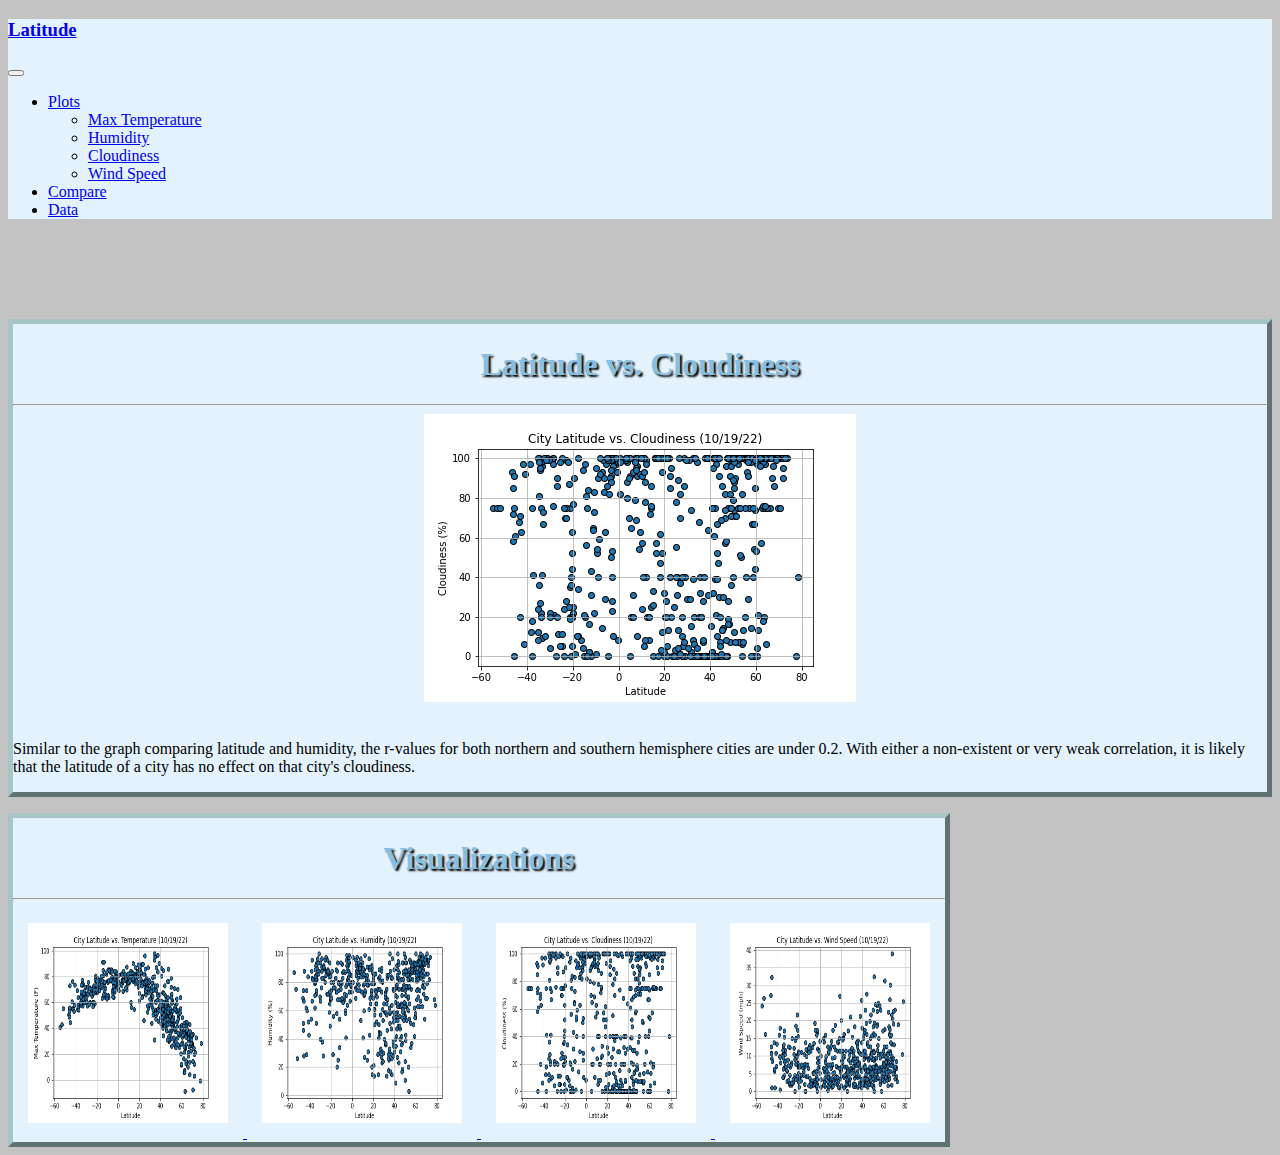
<file: visualizations/cloudiness.html>
<!DOCTYPE html>
<html lang="en-us">
  <head>

    <meta charset="UTF-8">
    <meta name="viewport" content="width=device-width, initial-scale=1.0">
    <meta http-equiv="X-UA-Compatible" content="ie=edge">

    <!-- Add a title here -->

    <!-- Boostrap Stylesheet -->
    <link href="https://cdn.jsdelivr.net/npm/bootstrap@5.2.3/dist/css/bootstrap.min.css" rel="stylesheet" integrity="sha384-rbsA2VBKQhggwzxH7pPCaAqO46MgnOM80zW1RWuH61DGLwZJEdK2Kadq2F9CUG65" crossorigin="anonymous">

    <!-- Our own CSS stylesheet -->
    <link rel="stylesheet" href="https://mleopol1.github.io/Web-Design-Challenge/assets/css/styles.css" media="screen">

  </head>

  <body class="body">
    <!-- Start of navbar -->
    <nav class="navbar fixed-top navbar-expand-md">
        <span class="navbar-brand mb-0 h1">
          <a href="https://mleopol1.github.io/Web-Design-Challenge/index.html" class="nav-link"><h3><b>Latitude</b></h3></a>
          </span>
        <button type="button" data-bs-toggle="collapse" data-bs-target="#navbarNav" class="navbar-toggler" aria-controls="navbarNav" aria-expanded="false" aria-label="Toggle navigation">
          <span class="navbar-toggler-icon"></span>
        </button>
        <div class="collapse navbar-collapse" id="navbarNav">
            <ul class="navbar-nav">
                <li class="nav-item dropdown active">
                    <a href="#" class="nav-link dropdown-toggle active" id="navbarDropdown" role="button" data-bs-toggle="dropdown" aria-expanded="false">
                      Plots
                    </a>
                    <ul class="dropdown-menu" aria-labelledby="navbarDropdown">
                      <li><a class="dropdown-item" href="https://mleopol1.github.io/Web-Design-Challenge/visualizations/temp.html">Max Temperature</a></li>
                      <li><a class="dropdown-item" href="https://mleopol1.github.io/Web-Design-Challenge/visualizations/humidity.html">Humidity</a></li>
                      <li><a class="dropdown-item" href="https://mleopol1.github.io/Web-Design-Challenge/visualizations/cloudiness.html">Cloudiness</a></li>
                      <li><a class="dropdown-item" href="https://mleopol1.github.io/Web-Design-Challenge/visualizations/wind.html">Wind Speed</a></li>
                    </ul>
                </li>
                <li class="nav-item">
                    <a href="https://mleopol1.github.io/Web-Design-Challenge/comparison.html" class="nav-link">
                        Compare
                    </a>
                </li>
                <li class="nav-item ">
                    <a href="https://mleopol1.github.io/Web-Design-Challenge/data.html" class="nav-link">
                        Data
                    </a>
                </li>
            </ul>
        </div>
    </nav>
    <!-- End of navbar -->

    <!-- Start of container -->
    <div class="container">
        <div class="row">
            <div class="col-md-8">
                <div class="box1">
                    <h1 class="headers">Latitude vs. Cloudiness</h1>
                    <hr>
                    <center>
                        <img src="https://mleopol1.github.io/Web-Design-Challenge/assets/images/Lat_vs_Cloudiness.png" alt=""> 
                    </center> <br>
                    <p>Similar to the graph comparing latitude and humidity, the r-values for both northern and southern hemisphere cities are under 0.2. With either a non-existent or very weak correlation, it is likely that the latitude of a city has no effect on that city's cloudiness.</p>
                </div>
            </div>
            <div class="col-md-4">
                <div class="visualization_preview">
                    <h1 class="headers">Visualizations</h1>
                    <hr>
                    <a href="https://mleopol1.github.io/Web-Design-Challenge/visualizations/temp.html">
                        <img class="preview" src="https://mleopol1.github.io/Web-Design-Challenge/assets/images/Lat_vs_Temp.png" alt="Max Temp" title="Latitude vs. Max Temp">
                    </a>
                    <a href="https://mleopol1.github.io/Web-Design-Challenge/visualizations/humidity.html">
                        <img class="preview" src="https://mleopol1.github.io/Web-Design-Challenge/assets/images/Lat_vs_Humidity.png" alt="Humidity" title="Latitude vs. Humidity">
                    </a>
                    <a href="https://mleopol1.github.io/Web-Design-Challenge/visualizations/cloudiness.html">
                        <img class="preview" src="https://mleopol1.github.io/Web-Design-Challenge/assets/images/Lat_vs_Cloudiness.png" alt="Cloudiness" title="Latitude vs. Cloudiness">
                    </a>
                    <a href="https://mleopol1.github.io/Web-Design-Challenge/visualizations/wind.html">
                        <img class="preview" src="https://mleopol1.github.io/Web-Design-Challenge/assets/images/Lat_vs_Wind.png" alt="Wind"
                        title="Latitude vs. Wind Speed">
                    </a>
                </div>  
            </div>
        </div>
    </div>
    <!-- End of container -->

    <!-- jQuery CDN -->
    <script src="https://code.jquery.com/jquery-3.6.1.js" integrity="sha256-3zlB5s2uwoUzrXK3BT7AX3FyvojsraNFxCc2vC/7pNI=" crossorigin="anonymous"></script>

    <!-- Bootstrap CDN -->
    <script src="https://cdn.jsdelivr.net/npm/bootstrap@5.2.3/dist/js/bootstrap.bundle.min.js"></script>
  </body>

</html>
</file>
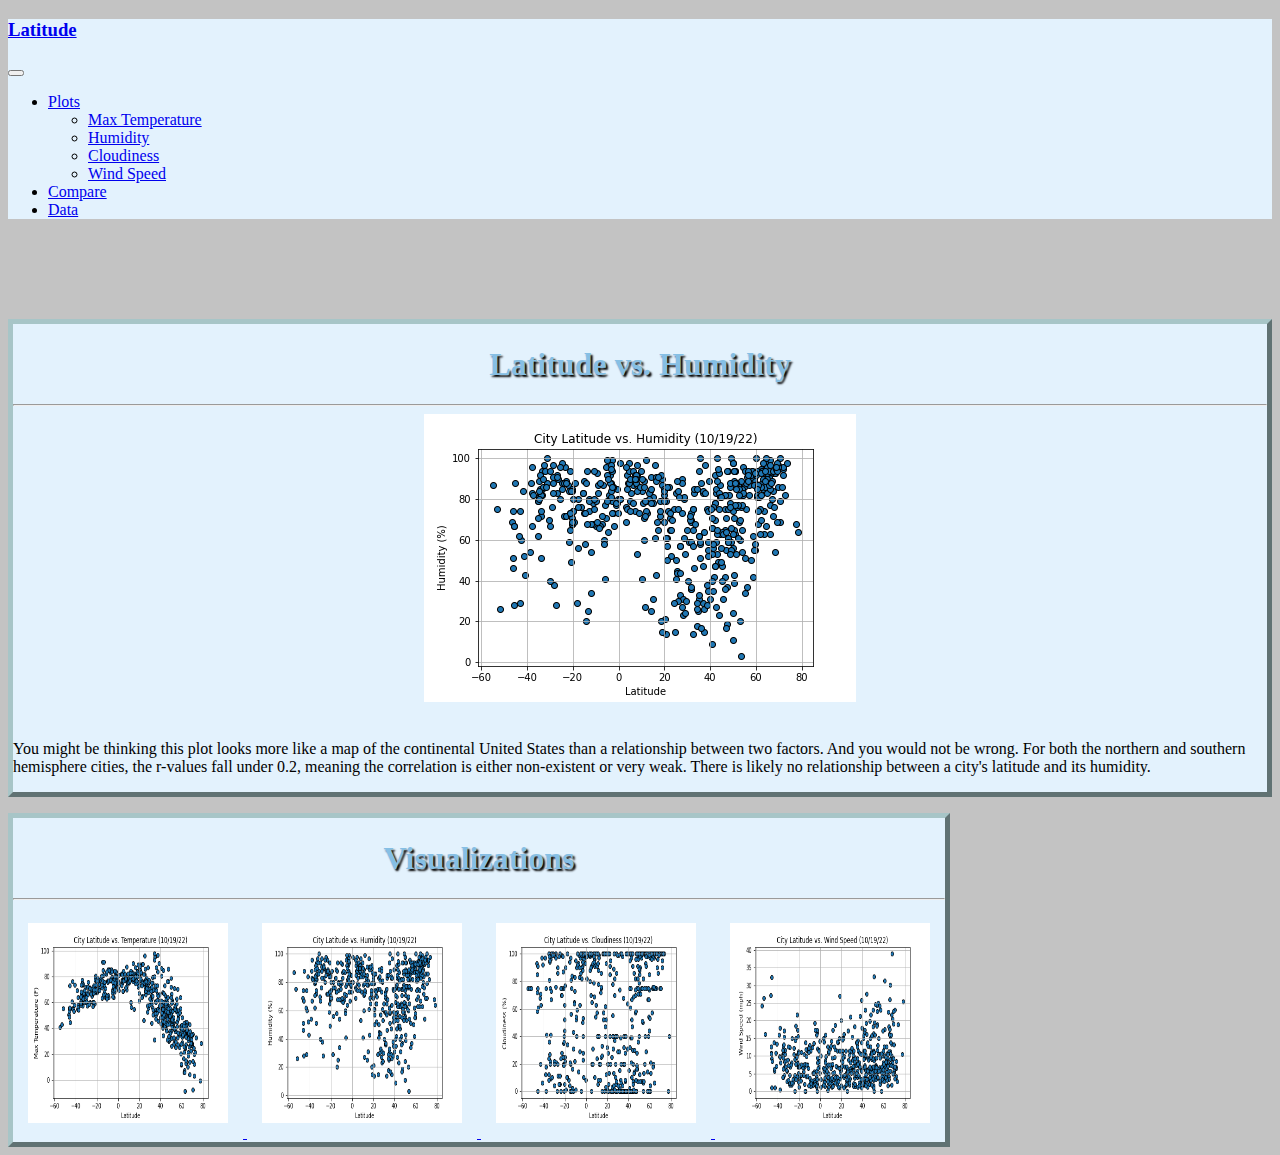
<file: visualizations/humidity.html>
<!DOCTYPE html>
<html lang="en-us">
  <head>

    <meta charset="UTF-8">
    <meta name="viewport" content="width=device-width, initial-scale=1.0">
    <meta http-equiv="X-UA-Compatible" content="ie=edge">

    <!-- Add a title here -->

    <!-- Boostrap Stylesheet -->
    <link href="https://cdn.jsdelivr.net/npm/bootstrap@5.2.3/dist/css/bootstrap.min.css" rel="stylesheet" integrity="sha384-rbsA2VBKQhggwzxH7pPCaAqO46MgnOM80zW1RWuH61DGLwZJEdK2Kadq2F9CUG65" crossorigin="anonymous">

    <!-- Our own CSS stylesheet -->
    <link rel="stylesheet" href="https://mleopol1.github.io/Web-Design-Challenge/assets/css/styles.css" media="screen">

  </head>

  <body class="body">
    <!-- Start of navbar -->
    <nav class="navbar fixed-top navbar-expand-md">
        <span class="navbar-brand mb-0 h1">
          <a href="https://mleopol1.github.io/Web-Design-Challenge/index.html" class="nav-link"><h3><b>Latitude</b></h3></a>
          </span>
        <button type="button" data-bs-toggle="collapse" data-bs-target="#navbarNav" class="navbar-toggler" aria-controls="navbarNav" aria-expanded="false" aria-label="Toggle navigation">
          <span class="navbar-toggler-icon"></span>
        </button>
        <div class="collapse navbar-collapse" id="navbarNav">
            <ul class="navbar-nav">
                <li class="nav-item dropdown active">
                    <a href="#" class="nav-link dropdown-toggle active" id="navbarDropdown" role="button" data-bs-toggle="dropdown" aria-expanded="false">
                      Plots
                    </a>
                    <ul class="dropdown-menu" aria-labelledby="navbarDropdown">
                      <li><a class="dropdown-item" href="https://mleopol1.github.io/Web-Design-Challenge/visualizations/temp.html">Max Temperature</a></li>
                      <li><a class="dropdown-item" href="https://mleopol1.github.io/Web-Design-Challenge/visualizations/humidity.html">Humidity</a></li>
                      <li><a class="dropdown-item" href="https://mleopol1.github.io/Web-Design-Challenge/visualizations/cloudiness.html">Cloudiness</a></li>
                      <li><a class="dropdown-item" href="https://mleopol1.github.io/Web-Design-Challenge/visualizations/wind.html">Wind Speed</a></li>
                    </ul>
                </li>
                <li class="nav-item">
                    <a href="https://mleopol1.github.io/Web-Design-Challenge/comparison.html" class="nav-link">
                        Compare
                    </a>
                </li>
                <li class="nav-item ">
                    <a href="https://mleopol1.github.io/Web-Design-Challenge/data.html" class="nav-link">
                        Data
                    </a>
                </li>
            </ul>
        </div>
    </nav>
    <!-- End of navbar -->

    <!-- Start of container -->
    <div class="container">
        <div class="row">
            <div class="col-md-8">
                <div class="box1">
                    <h1 class="headers">Latitude vs. Humidity</h1>
                    <hr>
                    <center>
                        <img src="https://mleopol1.github.io/Web-Design-Challenge/assets/images/Lat_vs_Humidity.png" alt=""> 
                    </center> <br>
                    <p>You might be thinking this plot looks more like a map of the continental United States than a relationship between two factors. And you would not be wrong. For both the northern and southern hemisphere cities, the r-values fall under 0.2, meaning the correlation is either non-existent or very weak. There is likely no relationship between a city's latitude and its humidity.</p>
                </div>
            </div>
            <div class="col-md-4">
                <div class="visualization_preview">
                    <h1 class="headers">Visualizations</h1>
                    <hr>
                    <a href="https://mleopol1.github.io/Web-Design-Challenge/visualizations/temp.html">
                        <img class="preview" src="https://mleopol1.github.io/Web-Design-Challenge/assets/images/Lat_vs_Temp.png" alt="Max Temp" title="Latitude vs. Max Temp">
                    </a>
                    <a href="https://mleopol1.github.io/Web-Design-Challenge/visualizations/humidity.html">
                        <img class="preview" src="https://mleopol1.github.io/Web-Design-Challenge/assets/images/Lat_vs_Humidity.png" alt="Humidity" title="Latitude vs. Humidity">
                    </a>
                    <a href="https://mleopol1.github.io/Web-Design-Challenge/visualizations/cloudiness.html">
                        <img class="preview" src="https://mleopol1.github.io/Web-Design-Challenge/assets/images/Lat_vs_Cloudiness.png" alt="Cloudiness" title="Latitude vs. Cloudiness">
                    </a>
                    <a href="https://mleopol1.github.io/Web-Design-Challenge/visualizations/wind.html">
                        <img class="preview" src="https://mleopol1.github.io/Web-Design-Challenge/assets/images/Lat_vs_Wind.png" alt="Wind"
                        title="Latitude vs. Wind Speed">
                    </a>
                </div>  
            </div>
        </div>
    </div>
    <!-- End of container -->

    <!-- jQuery CDN -->
    <script src="https://code.jquery.com/jquery-3.6.1.js" integrity="sha256-3zlB5s2uwoUzrXK3BT7AX3FyvojsraNFxCc2vC/7pNI=" crossorigin="anonymous"></script>

    <!-- Bootstrap CDN -->
    <script src="https://cdn.jsdelivr.net/npm/bootstrap@5.2.3/dist/js/bootstrap.bundle.min.js"></script>
  </body>

</html>
</file>
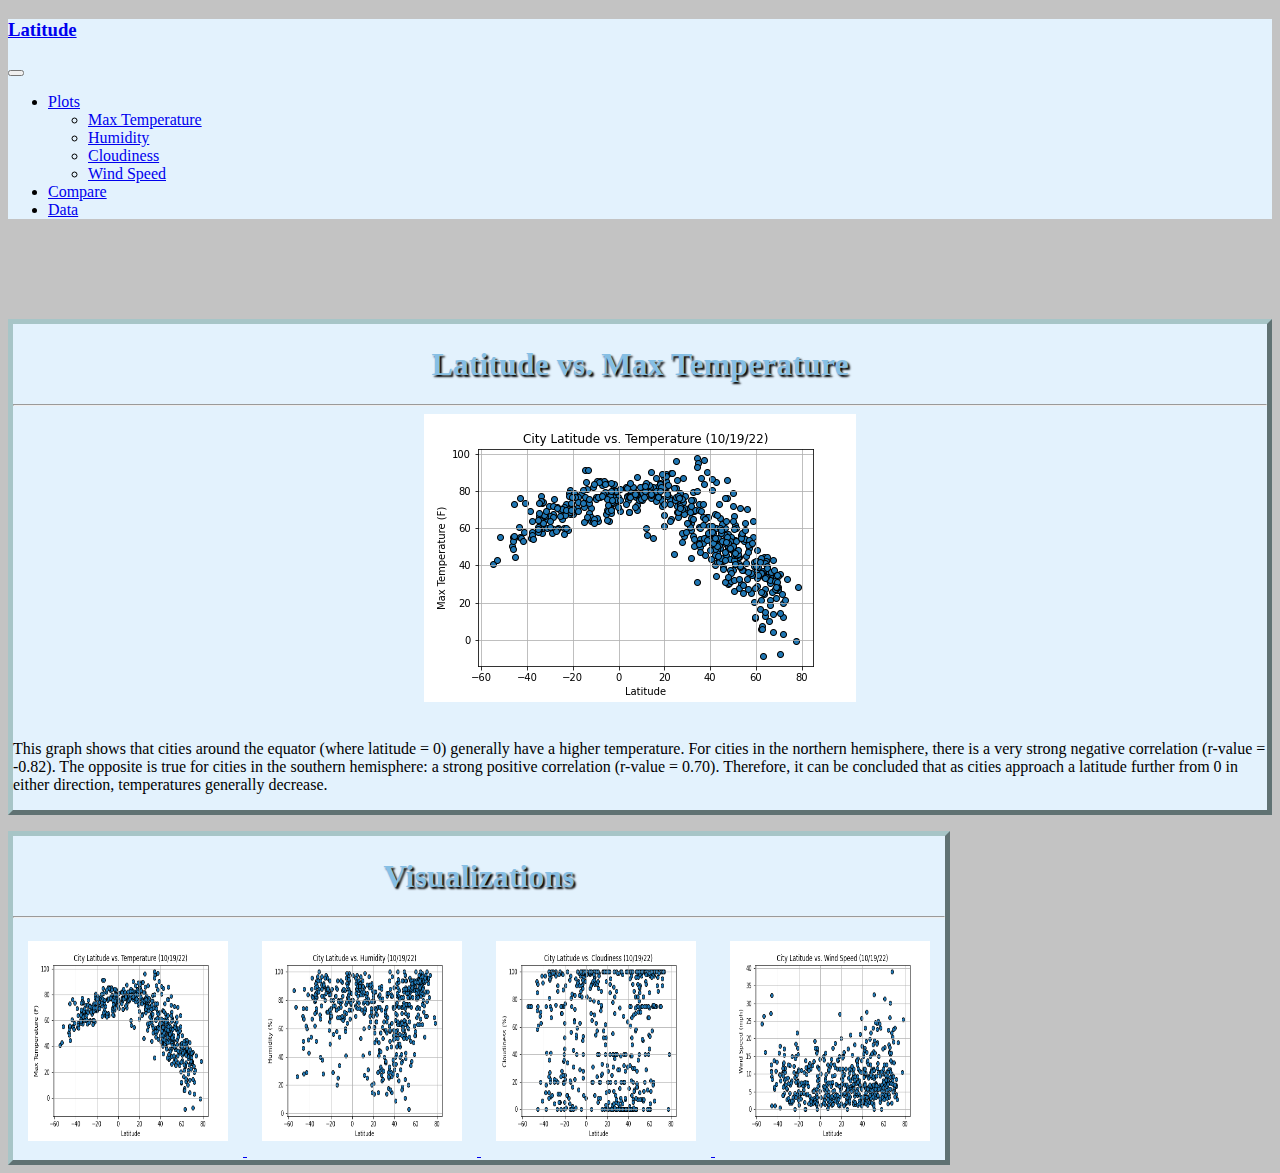
<file: visualizations/temp.html>
<!DOCTYPE html>
<html lang="en-us">
  <head>

    <meta charset="UTF-8">
    <meta name="viewport" content="width=device-width, initial-scale=1.0">
    <meta http-equiv="X-UA-Compatible" content="ie=edge">

    <!-- Add a title here -->

    <!-- Boostrap Stylesheet -->
    <link href="https://cdn.jsdelivr.net/npm/bootstrap@5.2.3/dist/css/bootstrap.min.css" rel="stylesheet" integrity="sha384-rbsA2VBKQhggwzxH7pPCaAqO46MgnOM80zW1RWuH61DGLwZJEdK2Kadq2F9CUG65" crossorigin="anonymous">

    <!-- Our own CSS stylesheet -->
    <link rel="stylesheet" href="https://mleopol1.github.io/Web-Design-Challenge/assets/css/styles.css" media="screen">

  </head>

  <body class="body">
    <!-- Start of navbar -->
    <nav class="navbar fixed-top navbar-expand-md">
        <span class="navbar-brand mb-0 h1">
          <a href="https://mleopol1.github.io/Web-Design-Challenge/index.html" class="nav-link"><h3><b>Latitude</b></h3></a>
          </span>
        <button type="button" data-bs-toggle="collapse" data-bs-target="#navbarNav" class="navbar-toggler" aria-controls="navbarNav" aria-expanded="false" aria-label="Toggle navigation">
          <span class="navbar-toggler-icon"></span>
        </button>
        <div class="collapse navbar-collapse" id="navbarNav">
            <ul class="navbar-nav">
                <li class="nav-item dropdown active">
                    <a href="#" class="nav-link dropdown-toggle active" id="navbarDropdown" role="button" data-bs-toggle="dropdown" aria-expanded="false">
                      Plots
                    </a>
                    <ul class="dropdown-menu" aria-labelledby="navbarDropdown">
                      <li><a class="dropdown-item" href="https://mleopol1.github.io/Web-Design-Challenge/visualizations/temp.html">Max Temperature</a></li>
                      <li><a class="dropdown-item" href="https://mleopol1.github.io/Web-Design-Challenge/visualizations/humidity.html">Humidity</a></li>
                      <li><a class="dropdown-item" href="https://mleopol1.github.io/Web-Design-Challenge/visualizations/cloudiness.html">Cloudiness</a></li>
                      <li><a class="dropdown-item" href="https://mleopol1.github.io/Web-Design-Challenge/visualizations/wind.html">Wind Speed</a></li>
                    </ul>
                </li>
                <li class="nav-item">
                    <a href="https://mleopol1.github.io/Web-Design-Challenge/comparison.html" class="nav-link">
                        Compare
                    </a>
                </li>
                <li class="nav-item ">
                    <a href="https://mleopol1.github.io/Web-Design-Challenge/data.html" class="nav-link">
                        Data
                    </a>
                </li>
            </ul>
        </div>
    </nav>
    <!-- End of navbar -->

    <!-- Start of container -->
    <div class="container">
        <div class="row">
            <div class="col-md-8">
                <div class="box1">
                    <h1 class="headers">Latitude vs. Max Temperature</h1>
                    <hr>
                    <center>
                        <img src="https://mleopol1.github.io/Web-Design-Challenge/assets/images/Lat_vs_Temp.png" alt=""> 
                    </center> <br>
                    <p>This graph shows that cities around the equator (where latitude = 0) generally have a higher temperature. For cities in the northern hemisphere, there is a very strong negative correlation (r-value = -0.82). The opposite is true for cities in the southern hemisphere: a strong positive correlation (r-value = 0.70). Therefore, it can be concluded that as cities approach a latitude further from 0 in either direction, temperatures generally decrease.</p>
                </div>
            </div>
            <div class="col-md-4">
                <div class="visualization_preview">
                    <h1 class="headers">Visualizations</h1>
                    <hr>
                    <a href="https://mleopol1.github.io/Web-Design-Challenge/visualizations/temp.html">
                        <img class="preview" src="https://mleopol1.github.io/Web-Design-Challenge/assets/images/Lat_vs_Temp.png" alt="Max Temp" title="Latitude vs. Max Temp">
                    </a>
                    <a href="https://mleopol1.github.io/Web-Design-Challenge/visualizations/humidity.html">
                        <img class="preview" src="https://mleopol1.github.io/Web-Design-Challenge/assets/images/Lat_vs_Humidity.png" alt="Humidity" title="Latitude vs. Humidity">
                    </a>
                    <a href="https://mleopol1.github.io/Web-Design-Challenge/visualizations/cloudiness.html">
                        <img class="preview" src="https://mleopol1.github.io/Web-Design-Challenge/assets/images/Lat_vs_Cloudiness.png" alt="Cloudiness" title="Latitude vs. Cloudiness">
                    </a>
                    <a href="https://mleopol1.github.io/Web-Design-Challenge/visualizations/wind.html">
                        <img class="preview" src="https://mleopol1.github.io/Web-Design-Challenge/assets/images/Lat_vs_Wind.png" alt="Wind"
                        title="Latitude vs. Wind Speed">
                    </a>
                </div>  
            </div>
        </div>
    </div>
    <!-- End of container -->

    <!-- jQuery CDN -->
    <script src="https://code.jquery.com/jquery-3.6.1.js" integrity="sha256-3zlB5s2uwoUzrXK3BT7AX3FyvojsraNFxCc2vC/7pNI=" crossorigin="anonymous"></script>

    <!-- Bootstrap CDN -->
    <script src="https://cdn.jsdelivr.net/npm/bootstrap@5.2.3/dist/js/bootstrap.bundle.min.js"></script>
  </body>

</html>
</file>
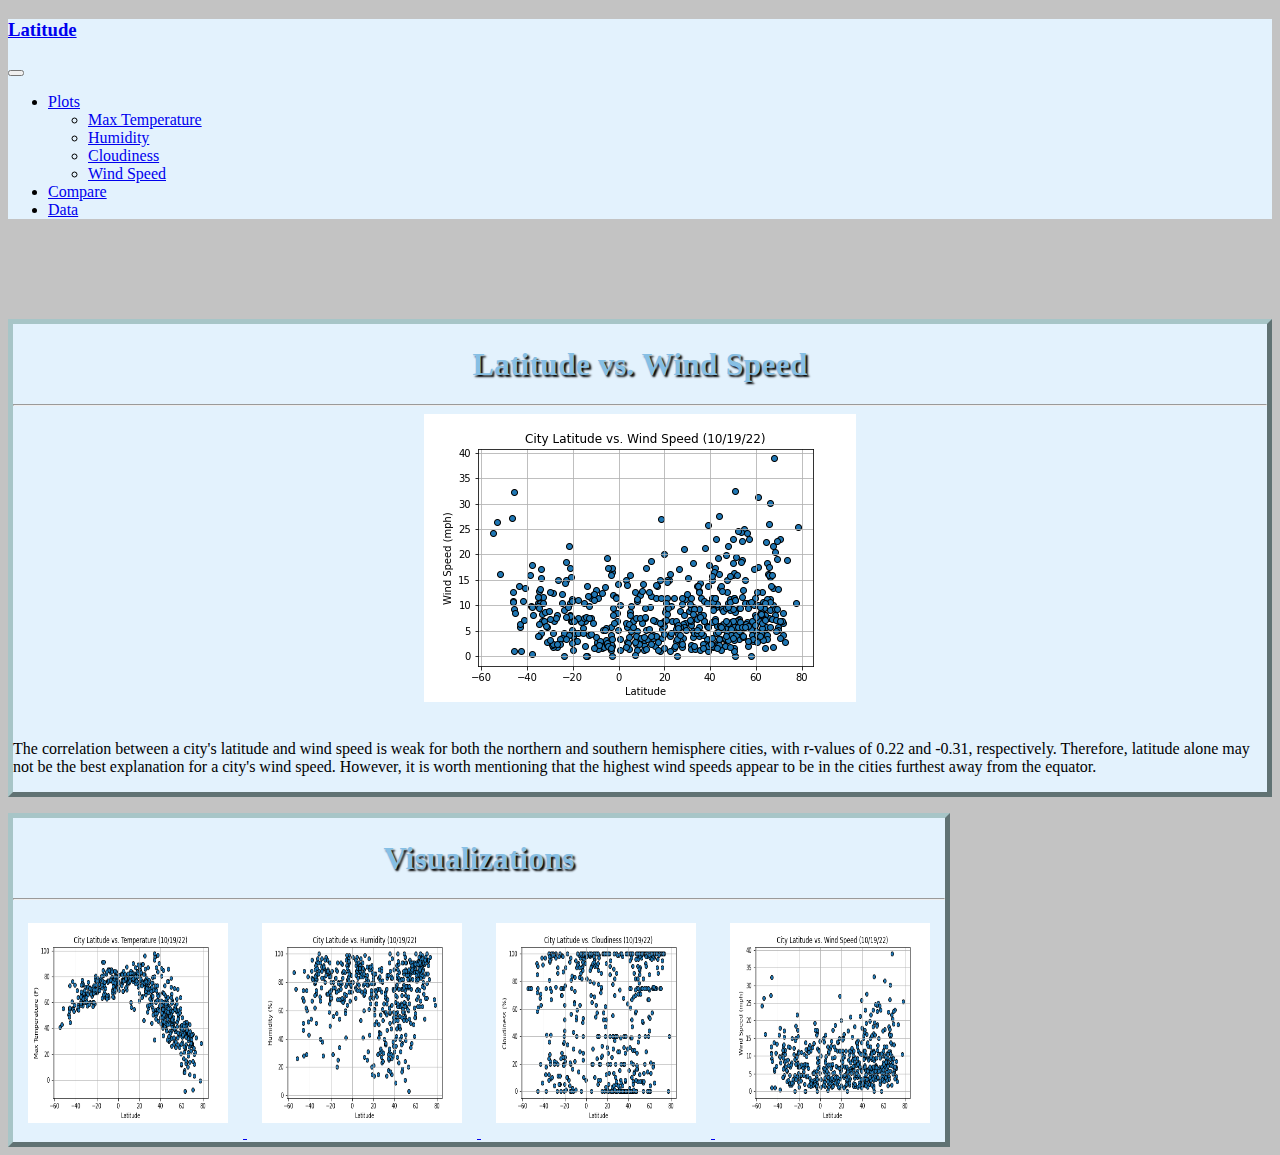
<file: visualizations/wind.html>
<!DOCTYPE html>
<html lang="en-us">
  <head>

    <meta charset="UTF-8">
    <meta name="viewport" content="width=device-width, initial-scale=1.0">
    <meta http-equiv="X-UA-Compatible" content="ie=edge">

    <!-- Add a title here -->

    <!-- Boostrap Stylesheet -->
    <link href="https://cdn.jsdelivr.net/npm/bootstrap@5.2.3/dist/css/bootstrap.min.css" rel="stylesheet" integrity="sha384-rbsA2VBKQhggwzxH7pPCaAqO46MgnOM80zW1RWuH61DGLwZJEdK2Kadq2F9CUG65" crossorigin="anonymous">

    <!-- Our own CSS stylesheet -->
    <link rel="stylesheet" href="https://mleopol1.github.io/Web-Design-Challenge/assets/css/styles.css" media="screen">

  </head>

  <body class="body">
    <!-- Start of navbar -->
    <nav class="navbar fixed-top navbar-expand-md">
        <span class="navbar-brand mb-0 h1">
          <a href="https://mleopol1.github.io/Web-Design-Challenge/index.html" class="nav-link"><h3><b>Latitude</b></h3></a>
          </span>
        <button type="button" data-bs-toggle="collapse" data-bs-target="#navbarNav" class="navbar-toggler" aria-controls="navbarNav" aria-expanded="false" aria-label="Toggle navigation">
          <span class="navbar-toggler-icon"></span>
        </button>
        <div class="collapse navbar-collapse" id="navbarNav">
            <ul class="navbar-nav">
                <li class="nav-item dropdown active">
                    <a href="#" class="nav-link dropdown-toggle active" id="navbarDropdown" role="button" data-bs-toggle="dropdown" aria-expanded="false">
                      Plots
                    </a>
                    <ul class="dropdown-menu" aria-labelledby="navbarDropdown">
                      <li><a class="dropdown-item" href="https://mleopol1.github.io/Web-Design-Challenge/visualizations/temp.html">Max Temperature</a></li>
                      <li><a class="dropdown-item" href="https://mleopol1.github.io/Web-Design-Challenge/visualizations/humidity.html">Humidity</a></li>
                      <li><a class="dropdown-item" href="https://mleopol1.github.io/Web-Design-Challenge/visualizations/cloudiness.html">Cloudiness</a></li>
                      <li><a class="dropdown-item" href="https://mleopol1.github.io/Web-Design-Challenge/visualizations/wind.html">Wind Speed</a></li>
                    </ul>
                </li>
                <li class="nav-item">
                    <a href="https://mleopol1.github.io/Web-Design-Challenge/comparison.html" class="nav-link">
                        Compare
                    </a>
                </li>
                <li class="nav-item ">
                    <a href="https://mleopol1.github.io/Web-Design-Challenge/data.html" class="nav-link">
                        Data
                    </a>
                </li>
            </ul>
        </div>
    </nav>
    <!-- End of navbar -->

    <!-- Start of container -->
    <div class="container">
        <div class="row">
            <div class="col-md-8">
                <div class="box1">
                    <h1 class="headers">Latitude vs. Wind Speed</h1>
                    <hr>
                    <center>
                        <img src="https://mleopol1.github.io/Web-Design-Challenge/assets/images/Lat_vs_Wind.png" alt=""> 
                    </center> <br>
                    <p>The correlation between a city's latitude and wind speed is weak for both the northern and southern hemisphere cities, with r-values of 0.22 and -0.31, respectively. Therefore, latitude alone may not be the best explanation for a city's wind speed. However, it is worth mentioning that the highest wind speeds appear to be in the cities furthest away from the equator.</p>
                </div>
            </div>
            <div class="col-md-4">
                <div class="visualization_preview">
                    <h1 class="headers">Visualizations</h1>
                    <hr>
                    <a href="https://mleopol1.github.io/Web-Design-Challenge/visualizations/temp.html">
                        <img class="preview" src="https://mleopol1.github.io/Web-Design-Challenge/assets/images/Lat_vs_Temp.png" alt="Max Temp" title="Latitude vs. Max Temp">
                    </a>
                    <a href="https://mleopol1.github.io/Web-Design-Challenge/visualizations/humidity.html">
                        <img class="preview" src="https://mleopol1.github.io/Web-Design-Challenge/assets/images/Lat_vs_Humidity.png" alt="Humidity" title="Latitude vs. Humidity">
                    </a>
                    <a href="https://mleopol1.github.io/Web-Design-Challenge/visualizations/cloudiness.html">
                        <img class="preview" src="https://mleopol1.github.io/Web-Design-Challenge/assets/images/Lat_vs_Cloudiness.png" alt="Cloudiness" title="Latitude vs. Cloudiness">
                    </a>
                    <a href="https://mleopol1.github.io/Web-Design-Challenge/visualizations/wind.html">
                        <img class="preview" src="https://mleopol1.github.io/Web-Design-Challenge/assets/images/Lat_vs_Wind.png" alt="Wind"
                        title="Latitude vs. Wind Speed">
                    </a>
                </div>  
            </div>
        </div>
    </div>
    <!-- End of container -->

    <!-- jQuery CDN -->
    <script src="https://code.jquery.com/jquery-3.6.1.js" integrity="sha256-3zlB5s2uwoUzrXK3BT7AX3FyvojsraNFxCc2vC/7pNI=" crossorigin="anonymous"></script>

    <!-- Bootstrap CDN -->
    <script src="https://cdn.jsdelivr.net/npm/bootstrap@5.2.3/dist/js/bootstrap.bundle.min.js"></script>
  </body>

</html>
</file>
